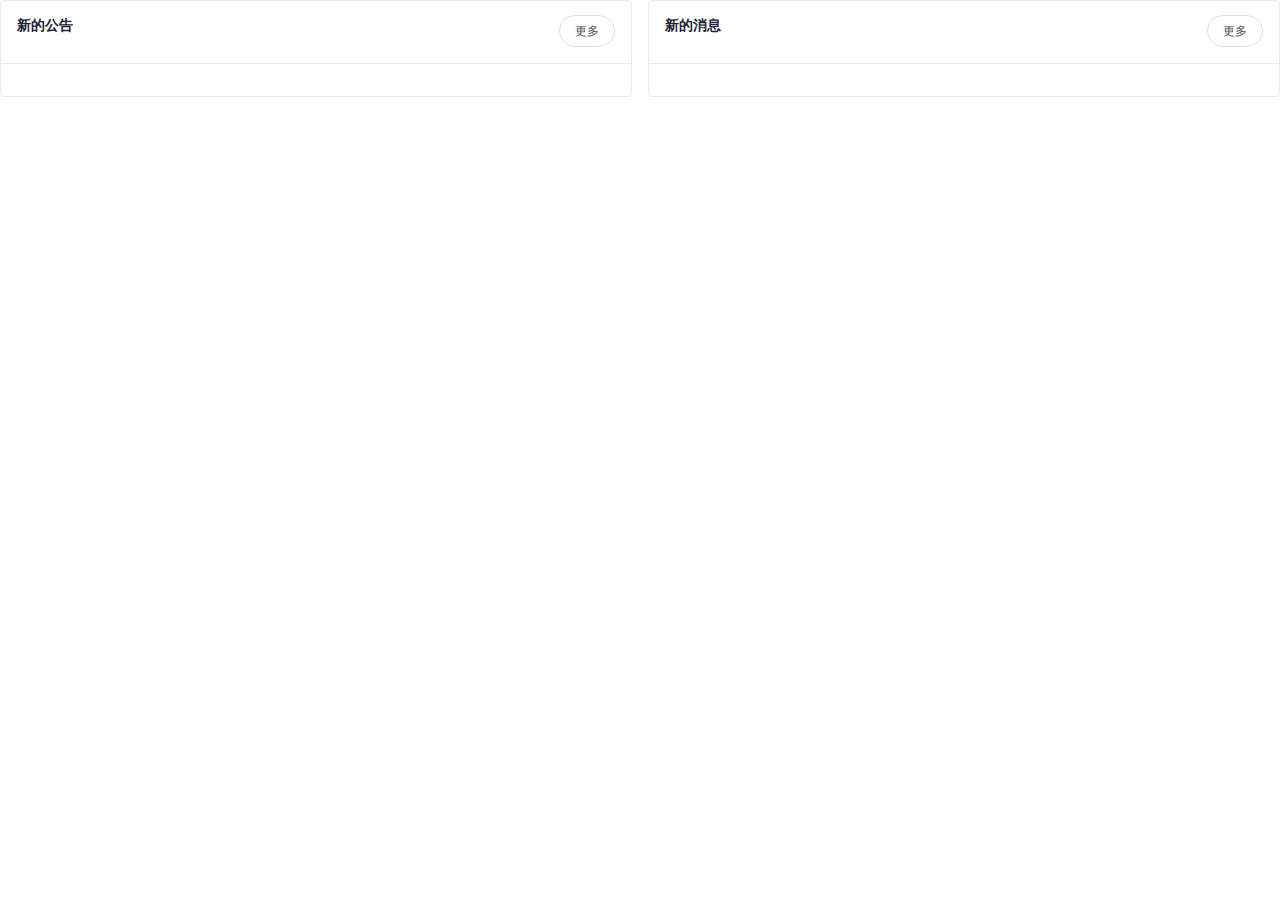
<file: spring-boot/src/main/resources/static/html/home.html>
<!DOCTYPE html>
<html>

	<head>
		<meta charset="UTF-8">
		<link rel="stylesheet" href="../css/iview.css">

		<script src="../js/vue.js"></script>
		<script src="../js/iview.min.js"></script>
		<script src="../js/iview-zh-CN.js"></script>
		<script src="../js/jquery.min.js"></script>
		
		<style>
			.cardTitle{
				height: 32px !important; 
			}
		</style>
	</head>

	<body>
		<div id="app">
			<row :gutter="16">
				<i-col span="12">
					<card>
						<p slot="title" class="cardTitle">新的公告<i-button type="ghost" shape="circle" style="float: right;">更多</i-button></p>
						
					</card>
				</i-col>
				<i-col span="12">
					<card>
						<p slot="title" class="cardTitle">新的消息<i-button type="ghost" shape="circle" style="float: right;">更多</i-button></p>
					</card>
				</i-col>
			</row>
		</div>
	</body>
	<script>
		var app1 = new Vue({
			el: "#app"
		})
	</script>

</html>
</file>
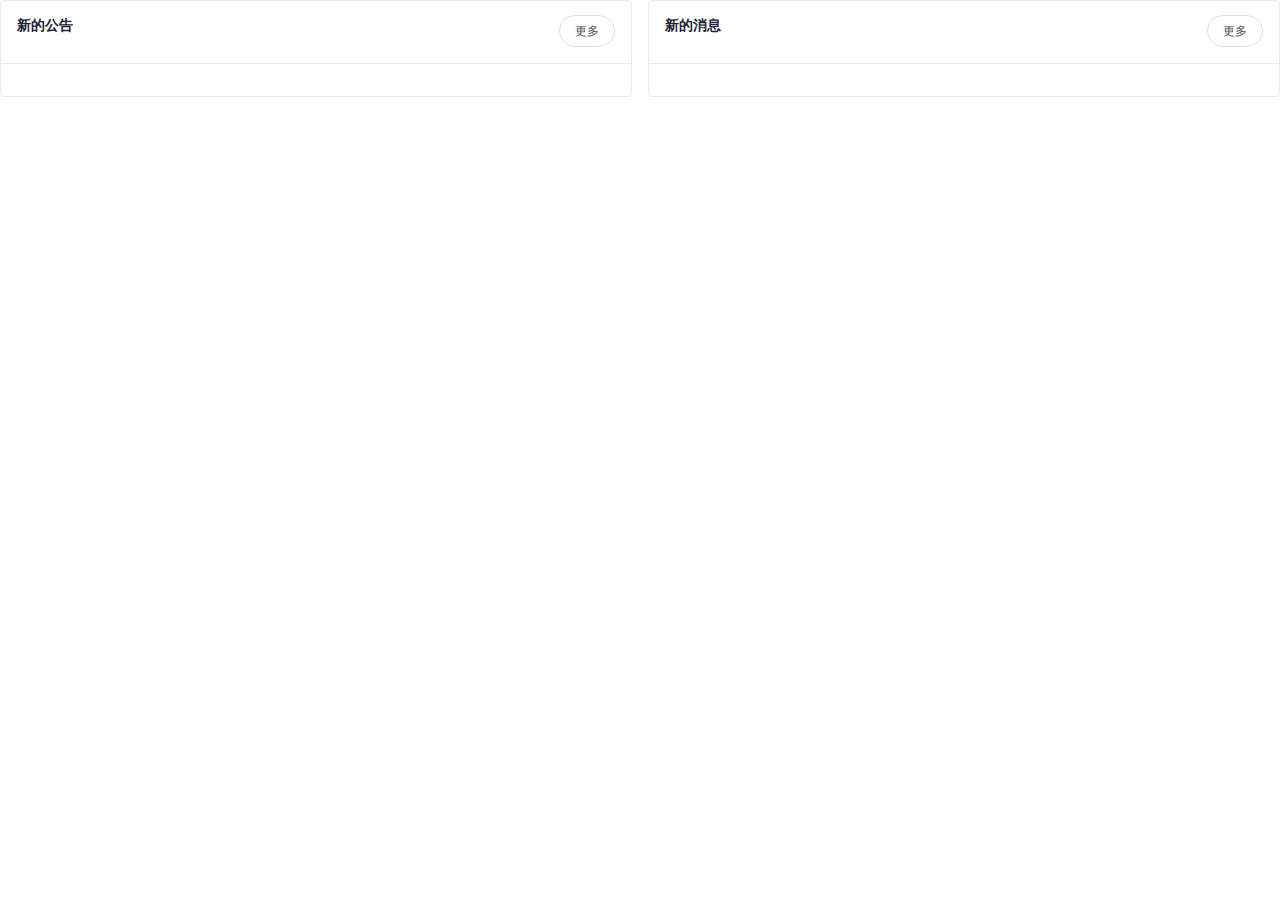
<file: spring-boot/src/main/resources/static/html/home/home.html>
<!DOCTYPE html>
<html>

	<head>
		<meta charset="UTF-8">
		<link rel="stylesheet" href="../../css/iview.css">

		<script src="../../js/vue.js"></script>
		<script src="../../js/iview.min.js"></script>
		<script src="../../js/iview-zh-CN.js"></script>
		<script src="../../js/jquery.min.js"></script>
		
		<style>
			.cardTitle{
				height: 32px !important; 
			}
		</style>
	</head>

	<body>
		<div id="app">
			<row :gutter="16">
				<i-col span="12">
					<card>
						<p slot="title" class="cardTitle">新的公告<i-button type="ghost" shape="circle" style="float: right;">更多</i-button></p>
						
					</card>
				</i-col>
				<i-col span="12">
					<card>
						<p slot="title" class="cardTitle">新的消息<i-button type="ghost" shape="circle" style="float: right;">更多</i-button></p>
					</card>
				</i-col>
			</row>
		</div>
	</body>
	<script>
		var app1 = new Vue({
			el: "#app"
		})
	</script>

</html>
</file>
<file: spring-boot/src/main/resources/static/css/iview.css>
.ivu-load-loop{animation:ani-load-loop 1s linear infinite}@keyframes ani-load-loop{from{transform:rotate(0)}50%{transform:rotate(180deg)}to{transform:rotate(360deg)}}.input-group-error-append,.input-group-error-prepend{background-color:#fff;border:1px solid #ed3f14}.input-group-error-append .ivu-select-selection,.input-group-error-prepend .ivu-select-selection{background-color:inherit;border:1px solid transparent}.input-group-error-prepend{border-right:0}.input-group-error-append{border-left:0}.ivu-breadcrumb{color:#999;font-size:14px}.ivu-breadcrumb a{color:#495060;transition:color .2s ease-in-out}.ivu-breadcrumb a:hover{color:#57a3f3}.ivu-breadcrumb>span:last-child{font-weight:700;color:#495060}.ivu-breadcrumb>span:last-child .ivu-breadcrumb-item-separator{display:none}.ivu-breadcrumb-item-separator{margin:0 8px;color:#dddee1}.ivu-breadcrumb-item-link>.ivu-icon+span{margin-left:4px}/*! normalize.css v5.0.0 | MIT License | github.com/necolas/normalize.css */html{font-family:sans-serif;line-height:1.15;-ms-text-size-adjust:100%;-webkit-text-size-adjust:100%}body{margin:0}article,aside,footer,header,nav,section{display:block}h1{font-size:2em;margin:.67em 0}figcaption,figure,main{display:block}figure{margin:1em 40px}hr{box-sizing:content-box;height:0;overflow:visible}pre{font-family:monospace,monospace;font-size:1em}a{background-color:transparent;-webkit-text-decoration-skip:objects}a:active,a:hover{outline-width:0}abbr[title]{border-bottom:none;text-decoration:underline;text-decoration:underline dotted}b,strong{font-weight:inherit}b,strong{font-weight:bolder}code,kbd,samp{font-family:monospace,monospace;font-size:1em}dfn{font-style:italic}mark{background-color:#ff0;color:#000}small{font-size:80%}sub,sup{font-size:75%;line-height:0;position:relative;vertical-align:baseline}sub{bottom:-.25em}sup{top:-.5em}audio,video{display:inline-block}audio:not([controls]){display:none;height:0}img{border-style:none}svg:not(:root){overflow:hidden}button,input,optgroup,select,textarea{font-family:sans-serif;font-size:100%;line-height:1.15;margin:0}button,input{overflow:visible}button,select{text-transform:none}[type=reset],[type=submit],button,html [type=button]{-webkit-appearance:button}[type=button]::-moz-focus-inner,[type=reset]::-moz-focus-inner,[type=submit]::-moz-focus-inner,button::-moz-focus-inner{border-style:none;padding:0}[type=button]:-moz-focusring,[type=reset]:-moz-focusring,[type=submit]:-moz-focusring,button:-moz-focusring{outline:1px dotted ButtonText}fieldset{border:1px solid silver;margin:0 2px;padding:.35em .625em .75em}legend{box-sizing:border-box;color:inherit;display:table;max-width:100%;padding:0;white-space:normal}progress{display:inline-block;vertical-align:baseline}textarea{overflow:auto}[type=checkbox],[type=radio]{box-sizing:border-box;padding:0}[type=number]::-webkit-inner-spin-button,[type=number]::-webkit-outer-spin-button{height:auto}[type=search]{-webkit-appearance:textfield;outline-offset:-2px}[type=search]::-webkit-search-cancel-button,[type=search]::-webkit-search-decoration{-webkit-appearance:none}::-webkit-file-upload-button{-webkit-appearance:button;font:inherit}details,menu{display:block}summary{display:list-item}canvas{display:inline-block}template{display:none}[hidden]{display:none}*{box-sizing:border-box;-webkit-tap-highlight-color:transparent}:after,:before{box-sizing:border-box}body{font-family:"Helvetica Neue",Helvetica,"PingFang SC","Hiragino Sans GB","Microsoft YaHei","微软雅黑",Arial,sans-serif;font-size:12px;line-height:1.5;color:#495060;background-color:#fff;-webkit-font-smoothing:antialiased;-moz-osx-font-smoothing:grayscale}article,aside,blockquote,body,button,dd,details,div,dl,dt,fieldset,figcaption,figure,footer,form,h1,h2,h3,h4,h5,h6,header,hgroup,hr,input,legend,li,menu,nav,ol,p,section,td,textarea,th,ul{margin:0;padding:0}button,input,select,textarea{font-family:inherit;font-size:inherit;line-height:inherit}ol,ul{list-style:none}input::-ms-clear,input::-ms-reveal{display:none}a{color:#2d8cf0;background:0 0;text-decoration:none;outline:0;cursor:pointer;transition:color .2s ease}a:hover{color:#57a3f3}a:active{color:#2b85e4}a:active,a:hover{outline:0;text-decoration:none}a[disabled]{color:#ccc;cursor:not-allowed;pointer-events:none}code,kbd,pre,samp{font-family:Consolas,Menlo,Courier,monospace}@font-face{font-family:Ionicons;src:url(fonts/ionicons.eot?v=2.0.0);src:url(fonts/ionicons.eot?v=2.0.0#iefix) format("embedded-opentype"),url(fonts/ionicons.ttf?v=2.0.0) format("truetype"),url(fonts/ionicons.woff?v=2.0.0) format("woff"),url(fonts/ionicons.svg?v=2.0.0#Ionicons) format("svg");font-weight:400;font-style:normal}.ivu-icon{display:inline-block;font-family:Ionicons;speak:none;font-style:normal;font-weight:400;font-variant:normal;text-transform:none;text-rendering:auto;line-height:1;-webkit-font-smoothing:antialiased;-moz-osx-font-smoothing:grayscale}.ivu-icon-alert:before{content:"\f101"}.ivu-icon-alert-circled:before{content:"\f100"}.ivu-icon-android-add:before{content:"\f2c7"}.ivu-icon-android-add-circle:before{content:"\f359"}.ivu-icon-android-alarm-clock:before{content:"\f35a"}.ivu-icon-android-alert:before{content:"\f35b"}.ivu-icon-android-apps:before{content:"\f35c"}.ivu-icon-android-archive:before{content:"\f2c9"}.ivu-icon-android-arrow-back:before{content:"\f2ca"}.ivu-icon-android-arrow-down:before{content:"\f35d"}.ivu-icon-android-arrow-dropdown:before{content:"\f35f"}.ivu-icon-android-arrow-dropdown-circle:before{content:"\f35e"}.ivu-icon-android-arrow-dropleft:before{content:"\f361"}.ivu-icon-android-arrow-dropleft-circle:before{content:"\f360"}.ivu-icon-android-arrow-dropright:before{content:"\f363"}.ivu-icon-android-arrow-dropright-circle:before{content:"\f362"}.ivu-icon-android-arrow-dropup:before{content:"\f365"}.ivu-icon-android-arrow-dropup-circle:before{content:"\f364"}.ivu-icon-android-arrow-forward:before{content:"\f30f"}.ivu-icon-android-arrow-up:before{content:"\f366"}.ivu-icon-android-attach:before{content:"\f367"}.ivu-icon-android-bar:before{content:"\f368"}.ivu-icon-android-bicycle:before{content:"\f369"}.ivu-icon-android-boat:before{content:"\f36a"}.ivu-icon-android-bookmark:before{content:"\f36b"}.ivu-icon-android-bulb:before{content:"\f36c"}.ivu-icon-android-bus:before{content:"\f36d"}.ivu-icon-android-calendar:before{content:"\f2d1"}.ivu-icon-android-call:before{content:"\f2d2"}.ivu-icon-android-camera:before{content:"\f2d3"}.ivu-icon-android-cancel:before{content:"\f36e"}.ivu-icon-android-car:before{content:"\f36f"}.ivu-icon-android-cart:before{content:"\f370"}.ivu-icon-android-chat:before{content:"\f2d4"}.ivu-icon-android-checkbox:before{content:"\f374"}.ivu-icon-android-checkbox-blank:before{content:"\f371"}.ivu-icon-android-checkbox-outline:before{content:"\f373"}.ivu-icon-android-checkbox-outline-blank:before{content:"\f372"}.ivu-icon-android-checkmark-circle:before{content:"\f375"}.ivu-icon-android-clipboard:before{content:"\f376"}.ivu-icon-android-close:before{content:"\f2d7"}.ivu-icon-android-cloud:before{content:"\f37a"}.ivu-icon-android-cloud-circle:before{content:"\f377"}.ivu-icon-android-cloud-done:before{content:"\f378"}.ivu-icon-android-cloud-outline:before{content:"\f379"}.ivu-icon-android-color-palette:before{content:"\f37b"}.ivu-icon-android-compass:before{content:"\f37c"}.ivu-icon-android-contact:before{content:"\f2d8"}.ivu-icon-android-contacts:before{content:"\f2d9"}.ivu-icon-android-contract:before{content:"\f37d"}.ivu-icon-android-create:before{content:"\f37e"}.ivu-icon-android-delete:before{content:"\f37f"}.ivu-icon-android-desktop:before{content:"\f380"}.ivu-icon-android-document:before{content:"\f381"}.ivu-icon-android-done:before{content:"\f383"}.ivu-icon-android-done-all:before{content:"\f382"}.ivu-icon-android-download:before{content:"\f2dd"}.ivu-icon-android-drafts:before{content:"\f384"}.ivu-icon-android-exit:before{content:"\f385"}.ivu-icon-android-expand:before{content:"\f386"}.ivu-icon-android-favorite:before{content:"\f388"}.ivu-icon-android-favorite-outline:before{content:"\f387"}.ivu-icon-android-film:before{content:"\f389"}.ivu-icon-android-folder:before{content:"\f2e0"}.ivu-icon-android-folder-open:before{content:"\f38a"}.ivu-icon-android-funnel:before{content:"\f38b"}.ivu-icon-android-globe:before{content:"\f38c"}.ivu-icon-android-hand:before{content:"\f2e3"}.ivu-icon-android-hangout:before{content:"\f38d"}.ivu-icon-android-happy:before{content:"\f38e"}.ivu-icon-android-home:before{content:"\f38f"}.ivu-icon-android-image:before{content:"\f2e4"}.ivu-icon-android-laptop:before{content:"\f390"}.ivu-icon-android-list:before{content:"\f391"}.ivu-icon-android-locate:before{content:"\f2e9"}.ivu-icon-android-lock:before{content:"\f392"}.ivu-icon-android-mail:before{content:"\f2eb"}.ivu-icon-android-map:before{content:"\f393"}.ivu-icon-android-menu:before{content:"\f394"}.ivu-icon-android-microphone:before{content:"\f2ec"}.ivu-icon-android-microphone-off:before{content:"\f395"}.ivu-icon-android-more-horizontal:before{content:"\f396"}.ivu-icon-android-more-vertical:before{content:"\f397"}.ivu-icon-android-navigate:before{content:"\f398"}.ivu-icon-android-notifications:before{content:"\f39b"}.ivu-icon-android-notifications-none:before{content:"\f399"}.ivu-icon-android-notifications-off:before{content:"\f39a"}.ivu-icon-android-open:before{content:"\f39c"}.ivu-icon-android-options:before{content:"\f39d"}.ivu-icon-android-people:before{content:"\f39e"}.ivu-icon-android-person:before{content:"\f3a0"}.ivu-icon-android-person-add:before{content:"\f39f"}.ivu-icon-android-phone-landscape:before{content:"\f3a1"}.ivu-icon-android-phone-portrait:before{content:"\f3a2"}.ivu-icon-android-pin:before{content:"\f3a3"}.ivu-icon-android-plane:before{content:"\f3a4"}.ivu-icon-android-playstore:before{content:"\f2f0"}.ivu-icon-android-print:before{content:"\f3a5"}.ivu-icon-android-radio-button-off:before{content:"\f3a6"}.ivu-icon-android-radio-button-on:before{content:"\f3a7"}.ivu-icon-android-refresh:before{content:"\f3a8"}.ivu-icon-android-remove:before{content:"\f2f4"}.ivu-icon-android-remove-circle:before{content:"\f3a9"}.ivu-icon-android-restaurant:before{content:"\f3aa"}.ivu-icon-android-sad:before{content:"\f3ab"}.ivu-icon-android-search:before{content:"\f2f5"}.ivu-icon-android-send:before{content:"\f2f6"}.ivu-icon-android-settings:before{content:"\f2f7"}.ivu-icon-android-share:before{content:"\f2f8"}.ivu-icon-android-share-alt:before{content:"\f3ac"}.ivu-icon-android-star:before{content:"\f2fc"}.ivu-icon-android-star-half:before{content:"\f3ad"}.ivu-icon-android-star-outline:before{content:"\f3ae"}.ivu-icon-android-stopwatch:before{content:"\f2fd"}.ivu-icon-android-subway:before{content:"\f3af"}.ivu-icon-android-sunny:before{content:"\f3b0"}.ivu-icon-android-sync:before{content:"\f3b1"}.ivu-icon-android-textsms:before{content:"\f3b2"}.ivu-icon-android-time:before{content:"\f3b3"}.ivu-icon-android-train:before{content:"\f3b4"}.ivu-icon-android-unlock:before{content:"\f3b5"}.ivu-icon-android-upload:before{content:"\f3b6"}.ivu-icon-android-volume-down:before{content:"\f3b7"}.ivu-icon-android-volume-mute:before{content:"\f3b8"}.ivu-icon-android-volume-off:before{content:"\f3b9"}.ivu-icon-android-volume-up:before{content:"\f3ba"}.ivu-icon-android-walk:before{content:"\f3bb"}.ivu-icon-android-warning:before{content:"\f3bc"}.ivu-icon-android-watch:before{content:"\f3bd"}.ivu-icon-android-wifi:before{content:"\f305"}.ivu-icon-aperture:before{content:"\f313"}.ivu-icon-archive:before{content:"\f102"}.ivu-icon-arrow-down-a:before{content:"\f103"}.ivu-icon-arrow-down-b:before{content:"\f104"}.ivu-icon-arrow-down-c:before{content:"\f105"}.ivu-icon-arrow-expand:before{content:"\f25e"}.ivu-icon-arrow-graph-down-left:before{content:"\f25f"}.ivu-icon-arrow-graph-down-right:before{content:"\f260"}.ivu-icon-arrow-graph-up-left:before{content:"\f261"}.ivu-icon-arrow-graph-up-right:before{content:"\f262"}.ivu-icon-arrow-left-a:before{content:"\f106"}.ivu-icon-arrow-left-b:before{content:"\f107"}.ivu-icon-arrow-left-c:before{content:"\f108"}.ivu-icon-arrow-move:before{content:"\f263"}.ivu-icon-arrow-resize:before{content:"\f264"}.ivu-icon-arrow-return-left:before{content:"\f265"}.ivu-icon-arrow-return-right:before{content:"\f266"}.ivu-icon-arrow-right-a:before{content:"\f109"}.ivu-icon-arrow-right-b:before{content:"\f10a"}.ivu-icon-arrow-right-c:before{content:"\f10b"}.ivu-icon-arrow-shrink:before{content:"\f267"}.ivu-icon-arrow-swap:before{content:"\f268"}.ivu-icon-arrow-up-a:before{content:"\f10c"}.ivu-icon-arrow-up-b:before{content:"\f10d"}.ivu-icon-arrow-up-c:before{content:"\f10e"}.ivu-icon-asterisk:before{content:"\f314"}.ivu-icon-at:before{content:"\f10f"}.ivu-icon-backspace:before{content:"\f3bf"}.ivu-icon-backspace-outline:before{content:"\f3be"}.ivu-icon-bag:before{content:"\f110"}.ivu-icon-battery-charging:before{content:"\f111"}.ivu-icon-battery-empty:before{content:"\f112"}.ivu-icon-battery-full:before{content:"\f113"}.ivu-icon-battery-half:before{content:"\f114"}.ivu-icon-battery-low:before{content:"\f115"}.ivu-icon-beaker:before{content:"\f269"}.ivu-icon-beer:before{content:"\f26a"}.ivu-icon-bluetooth:before{content:"\f116"}.ivu-icon-bonfire:before{content:"\f315"}.ivu-icon-bookmark:before{content:"\f26b"}.ivu-icon-bowtie:before{content:"\f3c0"}.ivu-icon-briefcase:before{content:"\f26c"}.ivu-icon-bug:before{content:"\f2be"}.ivu-icon-calculator:before{content:"\f26d"}.ivu-icon-calendar:before{content:"\f117"}.ivu-icon-camera:before{content:"\f118"}.ivu-icon-card:before{content:"\f119"}.ivu-icon-cash:before{content:"\f316"}.ivu-icon-chatbox:before{content:"\f11b"}.ivu-icon-chatbox-working:before{content:"\f11a"}.ivu-icon-chatboxes:before{content:"\f11c"}.ivu-icon-chatbubble:before{content:"\f11e"}.ivu-icon-chatbubble-working:before{content:"\f11d"}.ivu-icon-chatbubbles:before{content:"\f11f"}.ivu-icon-checkmark:before{content:"\f122"}.ivu-icon-checkmark-circled:before{content:"\f120"}.ivu-icon-checkmark-round:before{content:"\f121"}.ivu-icon-chevron-down:before{content:"\f123"}.ivu-icon-chevron-left:before{content:"\f124"}.ivu-icon-chevron-right:before{content:"\f125"}.ivu-icon-chevron-up:before{content:"\f126"}.ivu-icon-clipboard:before{content:"\f127"}.ivu-icon-clock:before{content:"\f26e"}.ivu-icon-close:before{content:"\f12a"}.ivu-icon-close-circled:before{content:"\f128"}.ivu-icon-close-round:before{content:"\f129"}.ivu-icon-closed-captioning:before{content:"\f317"}.ivu-icon-cloud:before{content:"\f12b"}.ivu-icon-code:before{content:"\f271"}.ivu-icon-code-download:before{content:"\f26f"}.ivu-icon-code-working:before{content:"\f270"}.ivu-icon-coffee:before{content:"\f272"}.ivu-icon-compass:before{content:"\f273"}.ivu-icon-compose:before{content:"\f12c"}.ivu-icon-connection-bars:before{content:"\f274"}.ivu-icon-contrast:before{content:"\f275"}.ivu-icon-crop:before{content:"\f3c1"}.ivu-icon-cube:before{content:"\f318"}.ivu-icon-disc:before{content:"\f12d"}.ivu-icon-document:before{content:"\f12f"}.ivu-icon-document-text:before{content:"\f12e"}.ivu-icon-drag:before{content:"\f130"}.ivu-icon-earth:before{content:"\f276"}.ivu-icon-easel:before{content:"\f3c2"}.ivu-icon-edit:before{content:"\f2bf"}.ivu-icon-egg:before{content:"\f277"}.ivu-icon-eject:before{content:"\f131"}.ivu-icon-email:before{content:"\f132"}.ivu-icon-email-unread:before{content:"\f3c3"}.ivu-icon-erlenmeyer-flask:before{content:"\f3c5"}.ivu-icon-erlenmeyer-flask-bubbles:before{content:"\f3c4"}.ivu-icon-eye:before{content:"\f133"}.ivu-icon-eye-disabled:before{content:"\f306"}.ivu-icon-female:before{content:"\f278"}.ivu-icon-filing:before{content:"\f134"}.ivu-icon-film-marker:before{content:"\f135"}.ivu-icon-fireball:before{content:"\f319"}.ivu-icon-flag:before{content:"\f279"}.ivu-icon-flame:before{content:"\f31a"}.ivu-icon-flash:before{content:"\f137"}.ivu-icon-flash-off:before{content:"\f136"}.ivu-icon-folder:before{content:"\f139"}.ivu-icon-fork:before{content:"\f27a"}.ivu-icon-fork-repo:before{content:"\f2c0"}.ivu-icon-forward:before{content:"\f13a"}.ivu-icon-funnel:before{content:"\f31b"}.ivu-icon-gear-a:before{content:"\f13d"}.ivu-icon-gear-b:before{content:"\f13e"}.ivu-icon-grid:before{content:"\f13f"}.ivu-icon-hammer:before{content:"\f27b"}.ivu-icon-happy:before{content:"\f31c"}.ivu-icon-happy-outline:before{content:"\f3c6"}.ivu-icon-headphone:before{content:"\f140"}.ivu-icon-heart:before{content:"\f141"}.ivu-icon-heart-broken:before{content:"\f31d"}.ivu-icon-help:before{content:"\f143"}.ivu-icon-help-buoy:before{content:"\f27c"}.ivu-icon-help-circled:before{content:"\f142"}.ivu-icon-home:before{content:"\f144"}.ivu-icon-icecream:before{content:"\f27d"}.ivu-icon-image:before{content:"\f147"}.ivu-icon-images:before{content:"\f148"}.ivu-icon-information:before{content:"\f14a"}.ivu-icon-information-circled:before{content:"\f149"}.ivu-icon-ionic:before{content:"\f14b"}.ivu-icon-ios-alarm:before{content:"\f3c8"}.ivu-icon-ios-alarm-outline:before{content:"\f3c7"}.ivu-icon-ios-albums:before{content:"\f3ca"}.ivu-icon-ios-albums-outline:before{content:"\f3c9"}.ivu-icon-ios-americanfootball:before{content:"\f3cc"}.ivu-icon-ios-americanfootball-outline:before{content:"\f3cb"}.ivu-icon-ios-analytics:before{content:"\f3ce"}.ivu-icon-ios-analytics-outline:before{content:"\f3cd"}.ivu-icon-ios-arrow-back:before{content:"\f3cf"}.ivu-icon-ios-arrow-down:before{content:"\f3d0"}.ivu-icon-ios-arrow-forward:before{content:"\f3d1"}.ivu-icon-ios-arrow-left:before{content:"\f3d2"}.ivu-icon-ios-arrow-right:before{content:"\f3d3"}.ivu-icon-ios-arrow-thin-down:before{content:"\f3d4"}.ivu-icon-ios-arrow-thin-left:before{content:"\f3d5"}.ivu-icon-ios-arrow-thin-right:before{content:"\f3d6"}.ivu-icon-ios-arrow-thin-up:before{content:"\f3d7"}.ivu-icon-ios-arrow-up:before{content:"\f3d8"}.ivu-icon-ios-at:before{content:"\f3da"}.ivu-icon-ios-at-outline:before{content:"\f3d9"}.ivu-icon-ios-barcode:before{content:"\f3dc"}.ivu-icon-ios-barcode-outline:before{content:"\f3db"}.ivu-icon-ios-baseball:before{content:"\f3de"}.ivu-icon-ios-baseball-outline:before{content:"\f3dd"}.ivu-icon-ios-basketball:before{content:"\f3e0"}.ivu-icon-ios-basketball-outline:before{content:"\f3df"}.ivu-icon-ios-bell:before{content:"\f3e2"}.ivu-icon-ios-bell-outline:before{content:"\f3e1"}.ivu-icon-ios-body:before{content:"\f3e4"}.ivu-icon-ios-body-outline:before{content:"\f3e3"}.ivu-icon-ios-bolt:before{content:"\f3e6"}.ivu-icon-ios-bolt-outline:before{content:"\f3e5"}.ivu-icon-ios-book:before{content:"\f3e8"}.ivu-icon-ios-book-outline:before{content:"\f3e7"}.ivu-icon-ios-bookmarks:before{content:"\f3ea"}.ivu-icon-ios-bookmarks-outline:before{content:"\f3e9"}.ivu-icon-ios-box:before{content:"\f3ec"}.ivu-icon-ios-box-outline:before{content:"\f3eb"}.ivu-icon-ios-briefcase:before{content:"\f3ee"}.ivu-icon-ios-briefcase-outline:before{content:"\f3ed"}.ivu-icon-ios-browsers:before{content:"\f3f0"}.ivu-icon-ios-browsers-outline:before{content:"\f3ef"}.ivu-icon-ios-calculator:before{content:"\f3f2"}.ivu-icon-ios-calculator-outline:before{content:"\f3f1"}.ivu-icon-ios-calendar:before{content:"\f3f4"}.ivu-icon-ios-calendar-outline:before{content:"\f3f3"}.ivu-icon-ios-camera:before{content:"\f3f6"}.ivu-icon-ios-camera-outline:before{content:"\f3f5"}.ivu-icon-ios-cart:before{content:"\f3f8"}.ivu-icon-ios-cart-outline:before{content:"\f3f7"}.ivu-icon-ios-chatboxes:before{content:"\f3fa"}.ivu-icon-ios-chatboxes-outline:before{content:"\f3f9"}.ivu-icon-ios-chatbubble:before{content:"\f3fc"}.ivu-icon-ios-chatbubble-outline:before{content:"\f3fb"}.ivu-icon-ios-checkmark:before{content:"\f3ff"}.ivu-icon-ios-checkmark-empty:before{content:"\f3fd"}.ivu-icon-ios-checkmark-outline:before{content:"\f3fe"}.ivu-icon-ios-circle-filled:before{content:"\f400"}.ivu-icon-ios-circle-outline:before{content:"\f401"}.ivu-icon-ios-clock:before{content:"\f403"}.ivu-icon-ios-clock-outline:before{content:"\f402"}.ivu-icon-ios-close:before{content:"\f406"}.ivu-icon-ios-close-empty:before{content:"\f404"}.ivu-icon-ios-close-outline:before{content:"\f405"}.ivu-icon-ios-cloud:before{content:"\f40c"}.ivu-icon-ios-cloud-download:before{content:"\f408"}.ivu-icon-ios-cloud-download-outline:before{content:"\f407"}.ivu-icon-ios-cloud-outline:before{content:"\f409"}.ivu-icon-ios-cloud-upload:before{content:"\f40b"}.ivu-icon-ios-cloud-upload-outline:before{content:"\f40a"}.ivu-icon-ios-cloudy:before{content:"\f410"}.ivu-icon-ios-cloudy-night:before{content:"\f40e"}.ivu-icon-ios-cloudy-night-outline:before{content:"\f40d"}.ivu-icon-ios-cloudy-outline:before{content:"\f40f"}.ivu-icon-ios-cog:before{content:"\f412"}.ivu-icon-ios-cog-outline:before{content:"\f411"}.ivu-icon-ios-color-filter:before{content:"\f414"}.ivu-icon-ios-color-filter-outline:before{content:"\f413"}.ivu-icon-ios-color-wand:before{content:"\f416"}.ivu-icon-ios-color-wand-outline:before{content:"\f415"}.ivu-icon-ios-compose:before{content:"\f418"}.ivu-icon-ios-compose-outline:before{content:"\f417"}.ivu-icon-ios-contact:before{content:"\f41a"}.ivu-icon-ios-contact-outline:before{content:"\f419"}.ivu-icon-ios-copy:before{content:"\f41c"}.ivu-icon-ios-copy-outline:before{content:"\f41b"}.ivu-icon-ios-crop:before{content:"\f41e"}.ivu-icon-ios-crop-strong:before{content:"\f41d"}.ivu-icon-ios-download:before{content:"\f420"}.ivu-icon-ios-download-outline:before{content:"\f41f"}.ivu-icon-ios-drag:before{content:"\f421"}.ivu-icon-ios-email:before{content:"\f423"}.ivu-icon-ios-email-outline:before{content:"\f422"}.ivu-icon-ios-eye:before{content:"\f425"}.ivu-icon-ios-eye-outline:before{content:"\f424"}.ivu-icon-ios-fastforward:before{content:"\f427"}.ivu-icon-ios-fastforward-outline:before{content:"\f426"}.ivu-icon-ios-filing:before{content:"\f429"}.ivu-icon-ios-filing-outline:before{content:"\f428"}.ivu-icon-ios-film:before{content:"\f42b"}.ivu-icon-ios-film-outline:before{content:"\f42a"}.ivu-icon-ios-flag:before{content:"\f42d"}.ivu-icon-ios-flag-outline:before{content:"\f42c"}.ivu-icon-ios-flame:before{content:"\f42f"}.ivu-icon-ios-flame-outline:before{content:"\f42e"}.ivu-icon-ios-flask:before{content:"\f431"}.ivu-icon-ios-flask-outline:before{content:"\f430"}.ivu-icon-ios-flower:before{content:"\f433"}.ivu-icon-ios-flower-outline:before{content:"\f432"}.ivu-icon-ios-folder:before{content:"\f435"}.ivu-icon-ios-folder-outline:before{content:"\f434"}.ivu-icon-ios-football:before{content:"\f437"}.ivu-icon-ios-football-outline:before{content:"\f436"}.ivu-icon-ios-game-controller-a:before{content:"\f439"}.ivu-icon-ios-game-controller-a-outline:before{content:"\f438"}.ivu-icon-ios-game-controller-b:before{content:"\f43b"}.ivu-icon-ios-game-controller-b-outline:before{content:"\f43a"}.ivu-icon-ios-gear:before{content:"\f43d"}.ivu-icon-ios-gear-outline:before{content:"\f43c"}.ivu-icon-ios-glasses:before{content:"\f43f"}.ivu-icon-ios-glasses-outline:before{content:"\f43e"}.ivu-icon-ios-grid-view:before{content:"\f441"}.ivu-icon-ios-grid-view-outline:before{content:"\f440"}.ivu-icon-ios-heart:before{content:"\f443"}.ivu-icon-ios-heart-outline:before{content:"\f442"}.ivu-icon-ios-help:before{content:"\f446"}.ivu-icon-ios-help-empty:before{content:"\f444"}.ivu-icon-ios-help-outline:before{content:"\f445"}.ivu-icon-ios-home:before{content:"\f448"}.ivu-icon-ios-home-outline:before{content:"\f447"}.ivu-icon-ios-infinite:before{content:"\f44a"}.ivu-icon-ios-infinite-outline:before{content:"\f449"}.ivu-icon-ios-information:before{content:"\f44d"}.ivu-icon-ios-information-empty:before{content:"\f44b"}.ivu-icon-ios-information-outline:before{content:"\f44c"}.ivu-icon-ios-ionic-outline:before{content:"\f44e"}.ivu-icon-ios-keypad:before{content:"\f450"}.ivu-icon-ios-keypad-outline:before{content:"\f44f"}.ivu-icon-ios-lightbulb:before{content:"\f452"}.ivu-icon-ios-lightbulb-outline:before{content:"\f451"}.ivu-icon-ios-list:before{content:"\f454"}.ivu-icon-ios-list-outline:before{content:"\f453"}.ivu-icon-ios-location:before{content:"\f456"}.ivu-icon-ios-location-outline:before{content:"\f455"}.ivu-icon-ios-locked:before{content:"\f458"}.ivu-icon-ios-locked-outline:before{content:"\f457"}.ivu-icon-ios-loop:before{content:"\f45a"}.ivu-icon-ios-loop-strong:before{content:"\f459"}.ivu-icon-ios-medical:before{content:"\f45c"}.ivu-icon-ios-medical-outline:before{content:"\f45b"}.ivu-icon-ios-medkit:before{content:"\f45e"}.ivu-icon-ios-medkit-outline:before{content:"\f45d"}.ivu-icon-ios-mic:before{content:"\f461"}.ivu-icon-ios-mic-off:before{content:"\f45f"}.ivu-icon-ios-mic-outline:before{content:"\f460"}.ivu-icon-ios-minus:before{content:"\f464"}.ivu-icon-ios-minus-empty:before{content:"\f462"}.ivu-icon-ios-minus-outline:before{content:"\f463"}.ivu-icon-ios-monitor:before{content:"\f466"}.ivu-icon-ios-monitor-outline:before{content:"\f465"}.ivu-icon-ios-moon:before{content:"\f468"}.ivu-icon-ios-moon-outline:before{content:"\f467"}.ivu-icon-ios-more:before{content:"\f46a"}.ivu-icon-ios-more-outline:before{content:"\f469"}.ivu-icon-ios-musical-note:before{content:"\f46b"}.ivu-icon-ios-musical-notes:before{content:"\f46c"}.ivu-icon-ios-navigate:before{content:"\f46e"}.ivu-icon-ios-navigate-outline:before{content:"\f46d"}.ivu-icon-ios-nutrition:before{content:"\f470"}.ivu-icon-ios-nutrition-outline:before{content:"\f46f"}.ivu-icon-ios-paper:before{content:"\f472"}.ivu-icon-ios-paper-outline:before{content:"\f471"}.ivu-icon-ios-paperplane:before{content:"\f474"}.ivu-icon-ios-paperplane-outline:before{content:"\f473"}.ivu-icon-ios-partlysunny:before{content:"\f476"}.ivu-icon-ios-partlysunny-outline:before{content:"\f475"}.ivu-icon-ios-pause:before{content:"\f478"}.ivu-icon-ios-pause-outline:before{content:"\f477"}.ivu-icon-ios-paw:before{content:"\f47a"}.ivu-icon-ios-paw-outline:before{content:"\f479"}.ivu-icon-ios-people:before{content:"\f47c"}.ivu-icon-ios-people-outline:before{content:"\f47b"}.ivu-icon-ios-person:before{content:"\f47e"}.ivu-icon-ios-person-outline:before{content:"\f47d"}.ivu-icon-ios-personadd:before{content:"\f480"}.ivu-icon-ios-personadd-outline:before{content:"\f47f"}.ivu-icon-ios-photos:before{content:"\f482"}.ivu-icon-ios-photos-outline:before{content:"\f481"}.ivu-icon-ios-pie:before{content:"\f484"}.ivu-icon-ios-pie-outline:before{content:"\f483"}.ivu-icon-ios-pint:before{content:"\f486"}.ivu-icon-ios-pint-outline:before{content:"\f485"}.ivu-icon-ios-play:before{content:"\f488"}.ivu-icon-ios-play-outline:before{content:"\f487"}.ivu-icon-ios-plus:before{content:"\f48b"}.ivu-icon-ios-plus-empty:before{content:"\f489"}.ivu-icon-ios-plus-outline:before{content:"\f48a"}.ivu-icon-ios-pricetag:before{content:"\f48d"}.ivu-icon-ios-pricetag-outline:before{content:"\f48c"}.ivu-icon-ios-pricetags:before{content:"\f48f"}.ivu-icon-ios-pricetags-outline:before{content:"\f48e"}.ivu-icon-ios-printer:before{content:"\f491"}.ivu-icon-ios-printer-outline:before{content:"\f490"}.ivu-icon-ios-pulse:before{content:"\f493"}.ivu-icon-ios-pulse-strong:before{content:"\f492"}.ivu-icon-ios-rainy:before{content:"\f495"}.ivu-icon-ios-rainy-outline:before{content:"\f494"}.ivu-icon-ios-recording:before{content:"\f497"}.ivu-icon-ios-recording-outline:before{content:"\f496"}.ivu-icon-ios-redo:before{content:"\f499"}.ivu-icon-ios-redo-outline:before{content:"\f498"}.ivu-icon-ios-refresh:before{content:"\f49c"}.ivu-icon-ios-refresh-empty:before{content:"\f49a"}.ivu-icon-ios-refresh-outline:before{content:"\f49b"}.ivu-icon-ios-reload:before{content:"\f49d"}.ivu-icon-ios-reverse-camera:before{content:"\f49f"}.ivu-icon-ios-reverse-camera-outline:before{content:"\f49e"}.ivu-icon-ios-rewind:before{content:"\f4a1"}.ivu-icon-ios-rewind-outline:before{content:"\f4a0"}.ivu-icon-ios-rose:before{content:"\f4a3"}.ivu-icon-ios-rose-outline:before{content:"\f4a2"}.ivu-icon-ios-search:before{content:"\f4a5"}.ivu-icon-ios-search-strong:before{content:"\f4a4"}.ivu-icon-ios-settings:before{content:"\f4a7"}.ivu-icon-ios-settings-strong:before{content:"\f4a6"}.ivu-icon-ios-shuffle:before{content:"\f4a9"}.ivu-icon-ios-shuffle-strong:before{content:"\f4a8"}.ivu-icon-ios-skipbackward:before{content:"\f4ab"}.ivu-icon-ios-skipbackward-outline:before{content:"\f4aa"}.ivu-icon-ios-skipforward:before{content:"\f4ad"}.ivu-icon-ios-skipforward-outline:before{content:"\f4ac"}.ivu-icon-ios-snowy:before{content:"\f4ae"}.ivu-icon-ios-speedometer:before{content:"\f4b0"}.ivu-icon-ios-speedometer-outline:before{content:"\f4af"}.ivu-icon-ios-star:before{content:"\f4b3"}.ivu-icon-ios-star-half:before{content:"\f4b1"}.ivu-icon-ios-star-outline:before{content:"\f4b2"}.ivu-icon-ios-stopwatch:before{content:"\f4b5"}.ivu-icon-ios-stopwatch-outline:before{content:"\f4b4"}.ivu-icon-ios-sunny:before{content:"\f4b7"}.ivu-icon-ios-sunny-outline:before{content:"\f4b6"}.ivu-icon-ios-telephone:before{content:"\f4b9"}.ivu-icon-ios-telephone-outline:before{content:"\f4b8"}.ivu-icon-ios-tennisball:before{content:"\f4bb"}.ivu-icon-ios-tennisball-outline:before{content:"\f4ba"}.ivu-icon-ios-thunderstorm:before{content:"\f4bd"}.ivu-icon-ios-thunderstorm-outline:before{content:"\f4bc"}.ivu-icon-ios-time:before{content:"\f4bf"}.ivu-icon-ios-time-outline:before{content:"\f4be"}.ivu-icon-ios-timer:before{content:"\f4c1"}.ivu-icon-ios-timer-outline:before{content:"\f4c0"}.ivu-icon-ios-toggle:before{content:"\f4c3"}.ivu-icon-ios-toggle-outline:before{content:"\f4c2"}.ivu-icon-ios-trash:before{content:"\f4c5"}.ivu-icon-ios-trash-outline:before{content:"\f4c4"}.ivu-icon-ios-undo:before{content:"\f4c7"}.ivu-icon-ios-undo-outline:before{content:"\f4c6"}.ivu-icon-ios-unlocked:before{content:"\f4c9"}.ivu-icon-ios-unlocked-outline:before{content:"\f4c8"}.ivu-icon-ios-upload:before{content:"\f4cb"}.ivu-icon-ios-upload-outline:before{content:"\f4ca"}.ivu-icon-ios-videocam:before{content:"\f4cd"}.ivu-icon-ios-videocam-outline:before{content:"\f4cc"}.ivu-icon-ios-volume-high:before{content:"\f4ce"}.ivu-icon-ios-volume-low:before{content:"\f4cf"}.ivu-icon-ios-wineglass:before{content:"\f4d1"}.ivu-icon-ios-wineglass-outline:before{content:"\f4d0"}.ivu-icon-ios-world:before{content:"\f4d3"}.ivu-icon-ios-world-outline:before{content:"\f4d2"}.ivu-icon-ipad:before{content:"\f1f9"}.ivu-icon-iphone:before{content:"\f1fa"}.ivu-icon-ipod:before{content:"\f1fb"}.ivu-icon-jet:before{content:"\f295"}.ivu-icon-key:before{content:"\f296"}.ivu-icon-knife:before{content:"\f297"}.ivu-icon-laptop:before{content:"\f1fc"}.ivu-icon-leaf:before{content:"\f1fd"}.ivu-icon-levels:before{content:"\f298"}.ivu-icon-lightbulb:before{content:"\f299"}.ivu-icon-link:before{content:"\f1fe"}.ivu-icon-load-a:before{content:"\f29a"}.ivu-icon-load-b:before{content:"\f29b"}.ivu-icon-load-c:before{content:"\f29c"}.ivu-icon-load-d:before{content:"\f29d"}.ivu-icon-location:before{content:"\f1ff"}.ivu-icon-lock-combination:before{content:"\f4d4"}.ivu-icon-locked:before{content:"\f200"}.ivu-icon-log-in:before{content:"\f29e"}.ivu-icon-log-out:before{content:"\f29f"}.ivu-icon-loop:before{content:"\f201"}.ivu-icon-magnet:before{content:"\f2a0"}.ivu-icon-male:before{content:"\f2a1"}.ivu-icon-man:before{content:"\f202"}.ivu-icon-map:before{content:"\f203"}.ivu-icon-medkit:before{content:"\f2a2"}.ivu-icon-merge:before{content:"\f33f"}.ivu-icon-mic-a:before{content:"\f204"}.ivu-icon-mic-b:before{content:"\f205"}.ivu-icon-mic-c:before{content:"\f206"}.ivu-icon-minus:before{content:"\f209"}.ivu-icon-minus-circled:before{content:"\f207"}.ivu-icon-minus-round:before{content:"\f208"}.ivu-icon-model-s:before{content:"\f2c1"}.ivu-icon-monitor:before{content:"\f20a"}.ivu-icon-more:before{content:"\f20b"}.ivu-icon-mouse:before{content:"\f340"}.ivu-icon-music-note:before{content:"\f20c"}.ivu-icon-navicon:before{content:"\f20e"}.ivu-icon-navicon-round:before{content:"\f20d"}.ivu-icon-navigate:before{content:"\f2a3"}.ivu-icon-network:before{content:"\f341"}.ivu-icon-no-smoking:before{content:"\f2c2"}.ivu-icon-nuclear:before{content:"\f2a4"}.ivu-icon-outlet:before{content:"\f342"}.ivu-icon-paintbrush:before{content:"\f4d5"}.ivu-icon-paintbucket:before{content:"\f4d6"}.ivu-icon-paper-airplane:before{content:"\f2c3"}.ivu-icon-paperclip:before{content:"\f20f"}.ivu-icon-pause:before{content:"\f210"}.ivu-icon-person:before{content:"\f213"}.ivu-icon-person-add:before{content:"\f211"}.ivu-icon-person-stalker:before{content:"\f212"}.ivu-icon-pie-graph:before{content:"\f2a5"}.ivu-icon-pin:before{content:"\f2a6"}.ivu-icon-pinpoint:before{content:"\f2a7"}.ivu-icon-pizza:before{content:"\f2a8"}.ivu-icon-plane:before{content:"\f214"}.ivu-icon-planet:before{content:"\f343"}.ivu-icon-play:before{content:"\f215"}.ivu-icon-playstation:before{content:"\f30a"}.ivu-icon-plus:before{content:"\f218"}.ivu-icon-plus-circled:before{content:"\f216"}.ivu-icon-plus-round:before{content:"\f217"}.ivu-icon-podium:before{content:"\f344"}.ivu-icon-pound:before{content:"\f219"}.ivu-icon-power:before{content:"\f2a9"}.ivu-icon-pricetag:before{content:"\f2aa"}.ivu-icon-pricetags:before{content:"\f2ab"}.ivu-icon-printer:before{content:"\f21a"}.ivu-icon-pull-request:before{content:"\f345"}.ivu-icon-qr-scanner:before{content:"\f346"}.ivu-icon-quote:before{content:"\f347"}.ivu-icon-radio-waves:before{content:"\f2ac"}.ivu-icon-record:before{content:"\f21b"}.ivu-icon-refresh:before{content:"\f21c"}.ivu-icon-reply:before{content:"\f21e"}.ivu-icon-reply-all:before{content:"\f21d"}.ivu-icon-ribbon-a:before{content:"\f348"}.ivu-icon-ribbon-b:before{content:"\f349"}.ivu-icon-sad:before{content:"\f34a"}.ivu-icon-sad-outline:before{content:"\f4d7"}.ivu-icon-scissors:before{content:"\f34b"}.ivu-icon-search:before{content:"\f21f"}.ivu-icon-settings:before{content:"\f2ad"}.ivu-icon-share:before{content:"\f220"}.ivu-icon-shuffle:before{content:"\f221"}.ivu-icon-skip-backward:before{content:"\f222"}.ivu-icon-skip-forward:before{content:"\f223"}.ivu-icon-social-android:before{content:"\f225"}.ivu-icon-social-android-outline:before{content:"\f224"}.ivu-icon-social-angular:before{content:"\f4d9"}.ivu-icon-social-angular-outline:before{content:"\f4d8"}.ivu-icon-social-apple:before{content:"\f227"}.ivu-icon-social-apple-outline:before{content:"\f226"}.ivu-icon-social-bitcoin:before{content:"\f2af"}.ivu-icon-social-bitcoin-outline:before{content:"\f2ae"}.ivu-icon-social-buffer:before{content:"\f229"}.ivu-icon-social-buffer-outline:before{content:"\f228"}.ivu-icon-social-chrome:before{content:"\f4db"}.ivu-icon-social-chrome-outline:before{content:"\f4da"}.ivu-icon-social-codepen:before{content:"\f4dd"}.ivu-icon-social-codepen-outline:before{content:"\f4dc"}.ivu-icon-social-css3:before{content:"\f4df"}.ivu-icon-social-css3-outline:before{content:"\f4de"}.ivu-icon-social-designernews:before{content:"\f22b"}.ivu-icon-social-designernews-outline:before{content:"\f22a"}.ivu-icon-social-dribbble:before{content:"\f22d"}.ivu-icon-social-dribbble-outline:before{content:"\f22c"}.ivu-icon-social-dropbox:before{content:"\f22f"}.ivu-icon-social-dropbox-outline:before{content:"\f22e"}.ivu-icon-social-euro:before{content:"\f4e1"}.ivu-icon-social-euro-outline:before{content:"\f4e0"}.ivu-icon-social-facebook:before{content:"\f231"}.ivu-icon-social-facebook-outline:before{content:"\f230"}.ivu-icon-social-foursquare:before{content:"\f34d"}.ivu-icon-social-foursquare-outline:before{content:"\f34c"}.ivu-icon-social-freebsd-devil:before{content:"\f2c4"}.ivu-icon-social-github:before{content:"\f233"}.ivu-icon-social-github-outline:before{content:"\f232"}.ivu-icon-social-google:before{content:"\f34f"}.ivu-icon-social-google-outline:before{content:"\f34e"}.ivu-icon-social-googleplus:before{content:"\f235"}.ivu-icon-social-googleplus-outline:before{content:"\f234"}.ivu-icon-social-hackernews:before{content:"\f237"}.ivu-icon-social-hackernews-outline:before{content:"\f236"}.ivu-icon-social-html5:before{content:"\f4e3"}.ivu-icon-social-html5-outline:before{content:"\f4e2"}.ivu-icon-social-instagram:before{content:"\f351"}.ivu-icon-social-instagram-outline:before{content:"\f350"}.ivu-icon-social-javascript:before{content:"\f4e5"}.ivu-icon-social-javascript-outline:before{content:"\f4e4"}.ivu-icon-social-linkedin:before{content:"\f239"}.ivu-icon-social-linkedin-outline:before{content:"\f238"}.ivu-icon-social-markdown:before{content:"\f4e6"}.ivu-icon-social-nodejs:before{content:"\f4e7"}.ivu-icon-social-octocat:before{content:"\f4e8"}.ivu-icon-social-pinterest:before{content:"\f2b1"}.ivu-icon-social-pinterest-outline:before{content:"\f2b0"}.ivu-icon-social-python:before{content:"\f4e9"}.ivu-icon-social-reddit:before{content:"\f23b"}.ivu-icon-social-reddit-outline:before{content:"\f23a"}.ivu-icon-social-rss:before{content:"\f23d"}.ivu-icon-social-rss-outline:before{content:"\f23c"}.ivu-icon-social-sass:before{content:"\f4ea"}.ivu-icon-social-skype:before{content:"\f23f"}.ivu-icon-social-skype-outline:before{content:"\f23e"}.ivu-icon-social-snapchat:before{content:"\f4ec"}.ivu-icon-social-snapchat-outline:before{content:"\f4eb"}.ivu-icon-social-tumblr:before{content:"\f241"}.ivu-icon-social-tumblr-outline:before{content:"\f240"}.ivu-icon-social-tux:before{content:"\f2c5"}.ivu-icon-social-twitch:before{content:"\f4ee"}.ivu-icon-social-twitch-outline:before{content:"\f4ed"}.ivu-icon-social-twitter:before{content:"\f243"}.ivu-icon-social-twitter-outline:before{content:"\f242"}.ivu-icon-social-usd:before{content:"\f353"}.ivu-icon-social-usd-outline:before{content:"\f352"}.ivu-icon-social-vimeo:before{content:"\f245"}.ivu-icon-social-vimeo-outline:before{content:"\f244"}.ivu-icon-social-whatsapp:before{content:"\f4f0"}.ivu-icon-social-whatsapp-outline:before{content:"\f4ef"}.ivu-icon-social-windows:before{content:"\f247"}.ivu-icon-social-windows-outline:before{content:"\f246"}.ivu-icon-social-wordpress:before{content:"\f249"}.ivu-icon-social-wordpress-outline:before{content:"\f248"}.ivu-icon-social-yahoo:before{content:"\f24b"}.ivu-icon-social-yahoo-outline:before{content:"\f24a"}.ivu-icon-social-yen:before{content:"\f4f2"}.ivu-icon-social-yen-outline:before{content:"\f4f1"}.ivu-icon-social-youtube:before{content:"\f24d"}.ivu-icon-social-youtube-outline:before{content:"\f24c"}.ivu-icon-soup-can:before{content:"\f4f4"}.ivu-icon-soup-can-outline:before{content:"\f4f3"}.ivu-icon-speakerphone:before{content:"\f2b2"}.ivu-icon-speedometer:before{content:"\f2b3"}.ivu-icon-spoon:before{content:"\f2b4"}.ivu-icon-star:before{content:"\f24e"}.ivu-icon-stats-bars:before{content:"\f2b5"}.ivu-icon-steam:before{content:"\f30b"}.ivu-icon-stop:before{content:"\f24f"}.ivu-icon-thermometer:before{content:"\f2b6"}.ivu-icon-thumbsdown:before{content:"\f250"}.ivu-icon-thumbsup:before{content:"\f251"}.ivu-icon-toggle:before{content:"\f355"}.ivu-icon-toggle-filled:before{content:"\f354"}.ivu-icon-transgender:before{content:"\f4f5"}.ivu-icon-trash-a:before{content:"\f252"}.ivu-icon-trash-b:before{content:"\f253"}.ivu-icon-trophy:before{content:"\f356"}.ivu-icon-tshirt:before{content:"\f4f7"}.ivu-icon-tshirt-outline:before{content:"\f4f6"}.ivu-icon-umbrella:before{content:"\f2b7"}.ivu-icon-university:before{content:"\f357"}.ivu-icon-unlocked:before{content:"\f254"}.ivu-icon-upload:before{content:"\f255"}.ivu-icon-usb:before{content:"\f2b8"}.ivu-icon-videocamera:before{content:"\f256"}.ivu-icon-volume-high:before{content:"\f257"}.ivu-icon-volume-low:before{content:"\f258"}.ivu-icon-volume-medium:before{content:"\f259"}.ivu-icon-volume-mute:before{content:"\f25a"}.ivu-icon-wand:before{content:"\f358"}.ivu-icon-waterdrop:before{content:"\f25b"}.ivu-icon-wifi:before{content:"\f25c"}.ivu-icon-wineglass:before{content:"\f2b9"}.ivu-icon-woman:before{content:"\f25d"}.ivu-icon-wrench:before{content:"\f2ba"}.ivu-icon-xbox:before{content:"\f30c"}.ivu-row{position:relative;margin-left:0;margin-right:0;height:auto;zoom:1;display:block}.ivu-row:after,.ivu-row:before{content:"";display:table}.ivu-row:after{clear:both;visibility:hidden;font-size:0;height:0}.ivu-row-flex{display:-ms-flexbox;display:flex;-ms-flex-direction:row;flex-direction:row;-ms-flex-wrap:wrap;flex-wrap:wrap}.ivu-row-flex:after,.ivu-row-flex:before{display:-ms-flexbox;display:flex}.ivu-row-flex-start{-ms-flex-pack:start;justify-content:flex-start}.ivu-row-flex-center{-ms-flex-pack:center;justify-content:center}.ivu-row-flex-end{-ms-flex-pack:end;justify-content:flex-end}.ivu-row-flex-space-between{-ms-flex-pack:justify;justify-content:space-between}.ivu-row-flex-space-around{-ms-flex-pack:distribute;justify-content:space-around}.ivu-row-flex-top{-ms-flex-align:start;align-items:flex-start}.ivu-row-flex-middle{-ms-flex-align:center;align-items:center}.ivu-row-flex-bottom{-ms-flex-align:end;align-items:flex-end}.ivu-col{position:relative;display:block}.ivu-col-span-1,.ivu-col-span-10,.ivu-col-span-11,.ivu-col-span-12,.ivu-col-span-13,.ivu-col-span-14,.ivu-col-span-15,.ivu-col-span-16,.ivu-col-span-17,.ivu-col-span-18,.ivu-col-span-19,.ivu-col-span-2,.ivu-col-span-20,.ivu-col-span-21,.ivu-col-span-22,.ivu-col-span-23,.ivu-col-span-24,.ivu-col-span-3,.ivu-col-span-4,.ivu-col-span-5,.ivu-col-span-6,.ivu-col-span-7,.ivu-col-span-8,.ivu-col-span-9{float:left;-ms-flex:0 0 auto;flex:0 0 auto}.ivu-col-span-24{display:block;width:100%}.ivu-col-push-24{left:100%}.ivu-col-pull-24{right:100%}.ivu-col-offset-24{margin-left:100%}.ivu-col-order-24{-ms-flex-order:24;order:24}.ivu-col-span-23{display:block;width:95.83333333%}.ivu-col-push-23{left:95.83333333%}.ivu-col-pull-23{right:95.83333333%}.ivu-col-offset-23{margin-left:95.83333333%}.ivu-col-order-23{-ms-flex-order:23;order:23}.ivu-col-span-22{display:block;width:91.66666667%}.ivu-col-push-22{left:91.66666667%}.ivu-col-pull-22{right:91.66666667%}.ivu-col-offset-22{margin-left:91.66666667%}.ivu-col-order-22{-ms-flex-order:22;order:22}.ivu-col-span-21{display:block;width:87.5%}.ivu-col-push-21{left:87.5%}.ivu-col-pull-21{right:87.5%}.ivu-col-offset-21{margin-left:87.5%}.ivu-col-order-21{-ms-flex-order:21;order:21}.ivu-col-span-20{display:block;width:83.33333333%}.ivu-col-push-20{left:83.33333333%}.ivu-col-pull-20{right:83.33333333%}.ivu-col-offset-20{margin-left:83.33333333%}.ivu-col-order-20{-ms-flex-order:20;order:20}.ivu-col-span-19{display:block;width:79.16666667%}.ivu-col-push-19{left:79.16666667%}.ivu-col-pull-19{right:79.16666667%}.ivu-col-offset-19{margin-left:79.16666667%}.ivu-col-order-19{-ms-flex-order:19;order:19}.ivu-col-span-18{display:block;width:75%}.ivu-col-push-18{left:75%}.ivu-col-pull-18{right:75%}.ivu-col-offset-18{margin-left:75%}.ivu-col-order-18{-ms-flex-order:18;order:18}.ivu-col-span-17{display:block;width:70.83333333%}.ivu-col-push-17{left:70.83333333%}.ivu-col-pull-17{right:70.83333333%}.ivu-col-offset-17{margin-left:70.83333333%}.ivu-col-order-17{-ms-flex-order:17;order:17}.ivu-col-span-16{display:block;width:66.66666667%}.ivu-col-push-16{left:66.66666667%}.ivu-col-pull-16{right:66.66666667%}.ivu-col-offset-16{margin-left:66.66666667%}.ivu-col-order-16{-ms-flex-order:16;order:16}.ivu-col-span-15{display:block;width:62.5%}.ivu-col-push-15{left:62.5%}.ivu-col-pull-15{right:62.5%}.ivu-col-offset-15{margin-left:62.5%}.ivu-col-order-15{-ms-flex-order:15;order:15}.ivu-col-span-14{display:block;width:58.33333333%}.ivu-col-push-14{left:58.33333333%}.ivu-col-pull-14{right:58.33333333%}.ivu-col-offset-14{margin-left:58.33333333%}.ivu-col-order-14{-ms-flex-order:14;order:14}.ivu-col-span-13{display:block;width:54.16666667%}.ivu-col-push-13{left:54.16666667%}.ivu-col-pull-13{right:54.16666667%}.ivu-col-offset-13{margin-left:54.16666667%}.ivu-col-order-13{-ms-flex-order:13;order:13}.ivu-col-span-12{display:block;width:50%}.ivu-col-push-12{left:50%}.ivu-col-pull-12{right:50%}.ivu-col-offset-12{margin-left:50%}.ivu-col-order-12{-ms-flex-order:12;order:12}.ivu-col-span-11{display:block;width:45.83333333%}.ivu-col-push-11{left:45.83333333%}.ivu-col-pull-11{right:45.83333333%}.ivu-col-offset-11{margin-left:45.83333333%}.ivu-col-order-11{-ms-flex-order:11;order:11}.ivu-col-span-10{display:block;width:41.66666667%}.ivu-col-push-10{left:41.66666667%}.ivu-col-pull-10{right:41.66666667%}.ivu-col-offset-10{margin-left:41.66666667%}.ivu-col-order-10{-ms-flex-order:10;order:10}.ivu-col-span-9{display:block;width:37.5%}.ivu-col-push-9{left:37.5%}.ivu-col-pull-9{right:37.5%}.ivu-col-offset-9{margin-left:37.5%}.ivu-col-order-9{-ms-flex-order:9;order:9}.ivu-col-span-8{display:block;width:33.33333333%}.ivu-col-push-8{left:33.33333333%}.ivu-col-pull-8{right:33.33333333%}.ivu-col-offset-8{margin-left:33.33333333%}.ivu-col-order-8{-ms-flex-order:8;order:8}.ivu-col-span-7{display:block;width:29.16666667%}.ivu-col-push-7{left:29.16666667%}.ivu-col-pull-7{right:29.16666667%}.ivu-col-offset-7{margin-left:29.16666667%}.ivu-col-order-7{-ms-flex-order:7;order:7}.ivu-col-span-6{display:block;width:25%}.ivu-col-push-6{left:25%}.ivu-col-pull-6{right:25%}.ivu-col-offset-6{margin-left:25%}.ivu-col-order-6{-ms-flex-order:6;order:6}.ivu-col-span-5{display:block;width:20.83333333%}.ivu-col-push-5{left:20.83333333%}.ivu-col-pull-5{right:20.83333333%}.ivu-col-offset-5{margin-left:20.83333333%}.ivu-col-order-5{-ms-flex-order:5;order:5}.ivu-col-span-4{display:block;width:16.66666667%}.ivu-col-push-4{left:16.66666667%}.ivu-col-pull-4{right:16.66666667%}.ivu-col-offset-4{margin-left:16.66666667%}.ivu-col-order-4{-ms-flex-order:4;order:4}.ivu-col-span-3{display:block;width:12.5%}.ivu-col-push-3{left:12.5%}.ivu-col-pull-3{right:12.5%}.ivu-col-offset-3{margin-left:12.5%}.ivu-col-order-3{-ms-flex-order:3;order:3}.ivu-col-span-2{display:block;width:8.33333333%}.ivu-col-push-2{left:8.33333333%}.ivu-col-pull-2{right:8.33333333%}.ivu-col-offset-2{margin-left:8.33333333%}.ivu-col-order-2{-ms-flex-order:2;order:2}.ivu-col-span-1{display:block;width:4.16666667%}.ivu-col-push-1{left:4.16666667%}.ivu-col-pull-1{right:4.16666667%}.ivu-col-offset-1{margin-left:4.16666667%}.ivu-col-order-1{-ms-flex-order:1;order:1}.ivu-col-span-0{display:none}.ivu-col-push-0{left:auto}.ivu-col-pull-0{right:auto}.ivu-col-span-xs-1,.ivu-col-span-xs-10,.ivu-col-span-xs-11,.ivu-col-span-xs-12,.ivu-col-span-xs-13,.ivu-col-span-xs-14,.ivu-col-span-xs-15,.ivu-col-span-xs-16,.ivu-col-span-xs-17,.ivu-col-span-xs-18,.ivu-col-span-xs-19,.ivu-col-span-xs-2,.ivu-col-span-xs-20,.ivu-col-span-xs-21,.ivu-col-span-xs-22,.ivu-col-span-xs-23,.ivu-col-span-xs-24,.ivu-col-span-xs-3,.ivu-col-span-xs-4,.ivu-col-span-xs-5,.ivu-col-span-xs-6,.ivu-col-span-xs-7,.ivu-col-span-xs-8,.ivu-col-span-xs-9{float:left;-ms-flex:0 0 auto;flex:0 0 auto}.ivu-col-span-xs-24{display:block;width:100%}.ivu-col-xs-push-24{left:100%}.ivu-col-xs-pull-24{right:100%}.ivu-col-xs-offset-24{margin-left:100%}.ivu-col-xs-order-24{-ms-flex-order:24;order:24}.ivu-col-span-xs-23{display:block;width:95.83333333%}.ivu-col-xs-push-23{left:95.83333333%}.ivu-col-xs-pull-23{right:95.83333333%}.ivu-col-xs-offset-23{margin-left:95.83333333%}.ivu-col-xs-order-23{-ms-flex-order:23;order:23}.ivu-col-span-xs-22{display:block;width:91.66666667%}.ivu-col-xs-push-22{left:91.66666667%}.ivu-col-xs-pull-22{right:91.66666667%}.ivu-col-xs-offset-22{margin-left:91.66666667%}.ivu-col-xs-order-22{-ms-flex-order:22;order:22}.ivu-col-span-xs-21{display:block;width:87.5%}.ivu-col-xs-push-21{left:87.5%}.ivu-col-xs-pull-21{right:87.5%}.ivu-col-xs-offset-21{margin-left:87.5%}.ivu-col-xs-order-21{-ms-flex-order:21;order:21}.ivu-col-span-xs-20{display:block;width:83.33333333%}.ivu-col-xs-push-20{left:83.33333333%}.ivu-col-xs-pull-20{right:83.33333333%}.ivu-col-xs-offset-20{margin-left:83.33333333%}.ivu-col-xs-order-20{-ms-flex-order:20;order:20}.ivu-col-span-xs-19{display:block;width:79.16666667%}.ivu-col-xs-push-19{left:79.16666667%}.ivu-col-xs-pull-19{right:79.16666667%}.ivu-col-xs-offset-19{margin-left:79.16666667%}.ivu-col-xs-order-19{-ms-flex-order:19;order:19}.ivu-col-span-xs-18{display:block;width:75%}.ivu-col-xs-push-18{left:75%}.ivu-col-xs-pull-18{right:75%}.ivu-col-xs-offset-18{margin-left:75%}.ivu-col-xs-order-18{-ms-flex-order:18;order:18}.ivu-col-span-xs-17{display:block;width:70.83333333%}.ivu-col-xs-push-17{left:70.83333333%}.ivu-col-xs-pull-17{right:70.83333333%}.ivu-col-xs-offset-17{margin-left:70.83333333%}.ivu-col-xs-order-17{-ms-flex-order:17;order:17}.ivu-col-span-xs-16{display:block;width:66.66666667%}.ivu-col-xs-push-16{left:66.66666667%}.ivu-col-xs-pull-16{right:66.66666667%}.ivu-col-xs-offset-16{margin-left:66.66666667%}.ivu-col-xs-order-16{-ms-flex-order:16;order:16}.ivu-col-span-xs-15{display:block;width:62.5%}.ivu-col-xs-push-15{left:62.5%}.ivu-col-xs-pull-15{right:62.5%}.ivu-col-xs-offset-15{margin-left:62.5%}.ivu-col-xs-order-15{-ms-flex-order:15;order:15}.ivu-col-span-xs-14{display:block;width:58.33333333%}.ivu-col-xs-push-14{left:58.33333333%}.ivu-col-xs-pull-14{right:58.33333333%}.ivu-col-xs-offset-14{margin-left:58.33333333%}.ivu-col-xs-order-14{-ms-flex-order:14;order:14}.ivu-col-span-xs-13{display:block;width:54.16666667%}.ivu-col-xs-push-13{left:54.16666667%}.ivu-col-xs-pull-13{right:54.16666667%}.ivu-col-xs-offset-13{margin-left:54.16666667%}.ivu-col-xs-order-13{-ms-flex-order:13;order:13}.ivu-col-span-xs-12{display:block;width:50%}.ivu-col-xs-push-12{left:50%}.ivu-col-xs-pull-12{right:50%}.ivu-col-xs-offset-12{margin-left:50%}.ivu-col-xs-order-12{-ms-flex-order:12;order:12}.ivu-col-span-xs-11{display:block;width:45.83333333%}.ivu-col-xs-push-11{left:45.83333333%}.ivu-col-xs-pull-11{right:45.83333333%}.ivu-col-xs-offset-11{margin-left:45.83333333%}.ivu-col-xs-order-11{-ms-flex-order:11;order:11}.ivu-col-span-xs-10{display:block;width:41.66666667%}.ivu-col-xs-push-10{left:41.66666667%}.ivu-col-xs-pull-10{right:41.66666667%}.ivu-col-xs-offset-10{margin-left:41.66666667%}.ivu-col-xs-order-10{-ms-flex-order:10;order:10}.ivu-col-span-xs-9{display:block;width:37.5%}.ivu-col-xs-push-9{left:37.5%}.ivu-col-xs-pull-9{right:37.5%}.ivu-col-xs-offset-9{margin-left:37.5%}.ivu-col-xs-order-9{-ms-flex-order:9;order:9}.ivu-col-span-xs-8{display:block;width:33.33333333%}.ivu-col-xs-push-8{left:33.33333333%}.ivu-col-xs-pull-8{right:33.33333333%}.ivu-col-xs-offset-8{margin-left:33.33333333%}.ivu-col-xs-order-8{-ms-flex-order:8;order:8}.ivu-col-span-xs-7{display:block;width:29.16666667%}.ivu-col-xs-push-7{left:29.16666667%}.ivu-col-xs-pull-7{right:29.16666667%}.ivu-col-xs-offset-7{margin-left:29.16666667%}.ivu-col-xs-order-7{-ms-flex-order:7;order:7}.ivu-col-span-xs-6{display:block;width:25%}.ivu-col-xs-push-6{left:25%}.ivu-col-xs-pull-6{right:25%}.ivu-col-xs-offset-6{margin-left:25%}.ivu-col-xs-order-6{-ms-flex-order:6;order:6}.ivu-col-span-xs-5{display:block;width:20.83333333%}.ivu-col-xs-push-5{left:20.83333333%}.ivu-col-xs-pull-5{right:20.83333333%}.ivu-col-xs-offset-5{margin-left:20.83333333%}.ivu-col-xs-order-5{-ms-flex-order:5;order:5}.ivu-col-span-xs-4{display:block;width:16.66666667%}.ivu-col-xs-push-4{left:16.66666667%}.ivu-col-xs-pull-4{right:16.66666667%}.ivu-col-xs-offset-4{margin-left:16.66666667%}.ivu-col-xs-order-4{-ms-flex-order:4;order:4}.ivu-col-span-xs-3{display:block;width:12.5%}.ivu-col-xs-push-3{left:12.5%}.ivu-col-xs-pull-3{right:12.5%}.ivu-col-xs-offset-3{margin-left:12.5%}.ivu-col-xs-order-3{-ms-flex-order:3;order:3}.ivu-col-span-xs-2{display:block;width:8.33333333%}.ivu-col-xs-push-2{left:8.33333333%}.ivu-col-xs-pull-2{right:8.33333333%}.ivu-col-xs-offset-2{margin-left:8.33333333%}.ivu-col-xs-order-2{-ms-flex-order:2;order:2}.ivu-col-span-xs-1{display:block;width:4.16666667%}.ivu-col-xs-push-1{left:4.16666667%}.ivu-col-xs-pull-1{right:4.16666667%}.ivu-col-xs-offset-1{margin-left:4.16666667%}.ivu-col-xs-order-1{-ms-flex-order:1;order:1}.ivu-col-span-xs-0{display:none}.ivu-col-xs-push-0{left:auto}.ivu-col-xs-pull-0{right:auto}@media (min-width:768px){.ivu-col-span-sm-1,.ivu-col-span-sm-10,.ivu-col-span-sm-11,.ivu-col-span-sm-12,.ivu-col-span-sm-13,.ivu-col-span-sm-14,.ivu-col-span-sm-15,.ivu-col-span-sm-16,.ivu-col-span-sm-17,.ivu-col-span-sm-18,.ivu-col-span-sm-19,.ivu-col-span-sm-2,.ivu-col-span-sm-20,.ivu-col-span-sm-21,.ivu-col-span-sm-22,.ivu-col-span-sm-23,.ivu-col-span-sm-24,.ivu-col-span-sm-3,.ivu-col-span-sm-4,.ivu-col-span-sm-5,.ivu-col-span-sm-6,.ivu-col-span-sm-7,.ivu-col-span-sm-8,.ivu-col-span-sm-9{float:left;-ms-flex:0 0 auto;flex:0 0 auto}.ivu-col-span-sm-24{display:block;width:100%}.ivu-col-sm-push-24{left:100%}.ivu-col-sm-pull-24{right:100%}.ivu-col-sm-offset-24{margin-left:100%}.ivu-col-sm-order-24{-ms-flex-order:24;order:24}.ivu-col-span-sm-23{display:block;width:95.83333333%}.ivu-col-sm-push-23{left:95.83333333%}.ivu-col-sm-pull-23{right:95.83333333%}.ivu-col-sm-offset-23{margin-left:95.83333333%}.ivu-col-sm-order-23{-ms-flex-order:23;order:23}.ivu-col-span-sm-22{display:block;width:91.66666667%}.ivu-col-sm-push-22{left:91.66666667%}.ivu-col-sm-pull-22{right:91.66666667%}.ivu-col-sm-offset-22{margin-left:91.66666667%}.ivu-col-sm-order-22{-ms-flex-order:22;order:22}.ivu-col-span-sm-21{display:block;width:87.5%}.ivu-col-sm-push-21{left:87.5%}.ivu-col-sm-pull-21{right:87.5%}.ivu-col-sm-offset-21{margin-left:87.5%}.ivu-col-sm-order-21{-ms-flex-order:21;order:21}.ivu-col-span-sm-20{display:block;width:83.33333333%}.ivu-col-sm-push-20{left:83.33333333%}.ivu-col-sm-pull-20{right:83.33333333%}.ivu-col-sm-offset-20{margin-left:83.33333333%}.ivu-col-sm-order-20{-ms-flex-order:20;order:20}.ivu-col-span-sm-19{display:block;width:79.16666667%}.ivu-col-sm-push-19{left:79.16666667%}.ivu-col-sm-pull-19{right:79.16666667%}.ivu-col-sm-offset-19{margin-left:79.16666667%}.ivu-col-sm-order-19{-ms-flex-order:19;order:19}.ivu-col-span-sm-18{display:block;width:75%}.ivu-col-sm-push-18{left:75%}.ivu-col-sm-pull-18{right:75%}.ivu-col-sm-offset-18{margin-left:75%}.ivu-col-sm-order-18{-ms-flex-order:18;order:18}.ivu-col-span-sm-17{display:block;width:70.83333333%}.ivu-col-sm-push-17{left:70.83333333%}.ivu-col-sm-pull-17{right:70.83333333%}.ivu-col-sm-offset-17{margin-left:70.83333333%}.ivu-col-sm-order-17{-ms-flex-order:17;order:17}.ivu-col-span-sm-16{display:block;width:66.66666667%}.ivu-col-sm-push-16{left:66.66666667%}.ivu-col-sm-pull-16{right:66.66666667%}.ivu-col-sm-offset-16{margin-left:66.66666667%}.ivu-col-sm-order-16{-ms-flex-order:16;order:16}.ivu-col-span-sm-15{display:block;width:62.5%}.ivu-col-sm-push-15{left:62.5%}.ivu-col-sm-pull-15{right:62.5%}.ivu-col-sm-offset-15{margin-left:62.5%}.ivu-col-sm-order-15{-ms-flex-order:15;order:15}.ivu-col-span-sm-14{display:block;width:58.33333333%}.ivu-col-sm-push-14{left:58.33333333%}.ivu-col-sm-pull-14{right:58.33333333%}.ivu-col-sm-offset-14{margin-left:58.33333333%}.ivu-col-sm-order-14{-ms-flex-order:14;order:14}.ivu-col-span-sm-13{display:block;width:54.16666667%}.ivu-col-sm-push-13{left:54.16666667%}.ivu-col-sm-pull-13{right:54.16666667%}.ivu-col-sm-offset-13{margin-left:54.16666667%}.ivu-col-sm-order-13{-ms-flex-order:13;order:13}.ivu-col-span-sm-12{display:block;width:50%}.ivu-col-sm-push-12{left:50%}.ivu-col-sm-pull-12{right:50%}.ivu-col-sm-offset-12{margin-left:50%}.ivu-col-sm-order-12{-ms-flex-order:12;order:12}.ivu-col-span-sm-11{display:block;width:45.83333333%}.ivu-col-sm-push-11{left:45.83333333%}.ivu-col-sm-pull-11{right:45.83333333%}.ivu-col-sm-offset-11{margin-left:45.83333333%}.ivu-col-sm-order-11{-ms-flex-order:11;order:11}.ivu-col-span-sm-10{display:block;width:41.66666667%}.ivu-col-sm-push-10{left:41.66666667%}.ivu-col-sm-pull-10{right:41.66666667%}.ivu-col-sm-offset-10{margin-left:41.66666667%}.ivu-col-sm-order-10{-ms-flex-order:10;order:10}.ivu-col-span-sm-9{display:block;width:37.5%}.ivu-col-sm-push-9{left:37.5%}.ivu-col-sm-pull-9{right:37.5%}.ivu-col-sm-offset-9{margin-left:37.5%}.ivu-col-sm-order-9{-ms-flex-order:9;order:9}.ivu-col-span-sm-8{display:block;width:33.33333333%}.ivu-col-sm-push-8{left:33.33333333%}.ivu-col-sm-pull-8{right:33.33333333%}.ivu-col-sm-offset-8{margin-left:33.33333333%}.ivu-col-sm-order-8{-ms-flex-order:8;order:8}.ivu-col-span-sm-7{display:block;width:29.16666667%}.ivu-col-sm-push-7{left:29.16666667%}.ivu-col-sm-pull-7{right:29.16666667%}.ivu-col-sm-offset-7{margin-left:29.16666667%}.ivu-col-sm-order-7{-ms-flex-order:7;order:7}.ivu-col-span-sm-6{display:block;width:25%}.ivu-col-sm-push-6{left:25%}.ivu-col-sm-pull-6{right:25%}.ivu-col-sm-offset-6{margin-left:25%}.ivu-col-sm-order-6{-ms-flex-order:6;order:6}.ivu-col-span-sm-5{display:block;width:20.83333333%}.ivu-col-sm-push-5{left:20.83333333%}.ivu-col-sm-pull-5{right:20.83333333%}.ivu-col-sm-offset-5{margin-left:20.83333333%}.ivu-col-sm-order-5{-ms-flex-order:5;order:5}.ivu-col-span-sm-4{display:block;width:16.66666667%}.ivu-col-sm-push-4{left:16.66666667%}.ivu-col-sm-pull-4{right:16.66666667%}.ivu-col-sm-offset-4{margin-left:16.66666667%}.ivu-col-sm-order-4{-ms-flex-order:4;order:4}.ivu-col-span-sm-3{display:block;width:12.5%}.ivu-col-sm-push-3{left:12.5%}.ivu-col-sm-pull-3{right:12.5%}.ivu-col-sm-offset-3{margin-left:12.5%}.ivu-col-sm-order-3{-ms-flex-order:3;order:3}.ivu-col-span-sm-2{display:block;width:8.33333333%}.ivu-col-sm-push-2{left:8.33333333%}.ivu-col-sm-pull-2{right:8.33333333%}.ivu-col-sm-offset-2{margin-left:8.33333333%}.ivu-col-sm-order-2{-ms-flex-order:2;order:2}.ivu-col-span-sm-1{display:block;width:4.16666667%}.ivu-col-sm-push-1{left:4.16666667%}.ivu-col-sm-pull-1{right:4.16666667%}.ivu-col-sm-offset-1{margin-left:4.16666667%}.ivu-col-sm-order-1{-ms-flex-order:1;order:1}.ivu-col-span-sm-0{display:none}.ivu-col-sm-push-0{left:auto}.ivu-col-sm-pull-0{right:auto}}@media (min-width:992px){.ivu-col-span-md-1,.ivu-col-span-md-10,.ivu-col-span-md-11,.ivu-col-span-md-12,.ivu-col-span-md-13,.ivu-col-span-md-14,.ivu-col-span-md-15,.ivu-col-span-md-16,.ivu-col-span-md-17,.ivu-col-span-md-18,.ivu-col-span-md-19,.ivu-col-span-md-2,.ivu-col-span-md-20,.ivu-col-span-md-21,.ivu-col-span-md-22,.ivu-col-span-md-23,.ivu-col-span-md-24,.ivu-col-span-md-3,.ivu-col-span-md-4,.ivu-col-span-md-5,.ivu-col-span-md-6,.ivu-col-span-md-7,.ivu-col-span-md-8,.ivu-col-span-md-9{float:left;-ms-flex:0 0 auto;flex:0 0 auto}.ivu-col-span-md-24{display:block;width:100%}.ivu-col-md-push-24{left:100%}.ivu-col-md-pull-24{right:100%}.ivu-col-md-offset-24{margin-left:100%}.ivu-col-md-order-24{-ms-flex-order:24;order:24}.ivu-col-span-md-23{display:block;width:95.83333333%}.ivu-col-md-push-23{left:95.83333333%}.ivu-col-md-pull-23{right:95.83333333%}.ivu-col-md-offset-23{margin-left:95.83333333%}.ivu-col-md-order-23{-ms-flex-order:23;order:23}.ivu-col-span-md-22{display:block;width:91.66666667%}.ivu-col-md-push-22{left:91.66666667%}.ivu-col-md-pull-22{right:91.66666667%}.ivu-col-md-offset-22{margin-left:91.66666667%}.ivu-col-md-order-22{-ms-flex-order:22;order:22}.ivu-col-span-md-21{display:block;width:87.5%}.ivu-col-md-push-21{left:87.5%}.ivu-col-md-pull-21{right:87.5%}.ivu-col-md-offset-21{margin-left:87.5%}.ivu-col-md-order-21{-ms-flex-order:21;order:21}.ivu-col-span-md-20{display:block;width:83.33333333%}.ivu-col-md-push-20{left:83.33333333%}.ivu-col-md-pull-20{right:83.33333333%}.ivu-col-md-offset-20{margin-left:83.33333333%}.ivu-col-md-order-20{-ms-flex-order:20;order:20}.ivu-col-span-md-19{display:block;width:79.16666667%}.ivu-col-md-push-19{left:79.16666667%}.ivu-col-md-pull-19{right:79.16666667%}.ivu-col-md-offset-19{margin-left:79.16666667%}.ivu-col-md-order-19{-ms-flex-order:19;order:19}.ivu-col-span-md-18{display:block;width:75%}.ivu-col-md-push-18{left:75%}.ivu-col-md-pull-18{right:75%}.ivu-col-md-offset-18{margin-left:75%}.ivu-col-md-order-18{-ms-flex-order:18;order:18}.ivu-col-span-md-17{display:block;width:70.83333333%}.ivu-col-md-push-17{left:70.83333333%}.ivu-col-md-pull-17{right:70.83333333%}.ivu-col-md-offset-17{margin-left:70.83333333%}.ivu-col-md-order-17{-ms-flex-order:17;order:17}.ivu-col-span-md-16{display:block;width:66.66666667%}.ivu-col-md-push-16{left:66.66666667%}.ivu-col-md-pull-16{right:66.66666667%}.ivu-col-md-offset-16{margin-left:66.66666667%}.ivu-col-md-order-16{-ms-flex-order:16;order:16}.ivu-col-span-md-15{display:block;width:62.5%}.ivu-col-md-push-15{left:62.5%}.ivu-col-md-pull-15{right:62.5%}.ivu-col-md-offset-15{margin-left:62.5%}.ivu-col-md-order-15{-ms-flex-order:15;order:15}.ivu-col-span-md-14{display:block;width:58.33333333%}.ivu-col-md-push-14{left:58.33333333%}.ivu-col-md-pull-14{right:58.33333333%}.ivu-col-md-offset-14{margin-left:58.33333333%}.ivu-col-md-order-14{-ms-flex-order:14;order:14}.ivu-col-span-md-13{display:block;width:54.16666667%}.ivu-col-md-push-13{left:54.16666667%}.ivu-col-md-pull-13{right:54.16666667%}.ivu-col-md-offset-13{margin-left:54.16666667%}.ivu-col-md-order-13{-ms-flex-order:13;order:13}.ivu-col-span-md-12{display:block;width:50%}.ivu-col-md-push-12{left:50%}.ivu-col-md-pull-12{right:50%}.ivu-col-md-offset-12{margin-left:50%}.ivu-col-md-order-12{-ms-flex-order:12;order:12}.ivu-col-span-md-11{display:block;width:45.83333333%}.ivu-col-md-push-11{left:45.83333333%}.ivu-col-md-pull-11{right:45.83333333%}.ivu-col-md-offset-11{margin-left:45.83333333%}.ivu-col-md-order-11{-ms-flex-order:11;order:11}.ivu-col-span-md-10{display:block;width:41.66666667%}.ivu-col-md-push-10{left:41.66666667%}.ivu-col-md-pull-10{right:41.66666667%}.ivu-col-md-offset-10{margin-left:41.66666667%}.ivu-col-md-order-10{-ms-flex-order:10;order:10}.ivu-col-span-md-9{display:block;width:37.5%}.ivu-col-md-push-9{left:37.5%}.ivu-col-md-pull-9{right:37.5%}.ivu-col-md-offset-9{margin-left:37.5%}.ivu-col-md-order-9{-ms-flex-order:9;order:9}.ivu-col-span-md-8{display:block;width:33.33333333%}.ivu-col-md-push-8{left:33.33333333%}.ivu-col-md-pull-8{right:33.33333333%}.ivu-col-md-offset-8{margin-left:33.33333333%}.ivu-col-md-order-8{-ms-flex-order:8;order:8}.ivu-col-span-md-7{display:block;width:29.16666667%}.ivu-col-md-push-7{left:29.16666667%}.ivu-col-md-pull-7{right:29.16666667%}.ivu-col-md-offset-7{margin-left:29.16666667%}.ivu-col-md-order-7{-ms-flex-order:7;order:7}.ivu-col-span-md-6{display:block;width:25%}.ivu-col-md-push-6{left:25%}.ivu-col-md-pull-6{right:25%}.ivu-col-md-offset-6{margin-left:25%}.ivu-col-md-order-6{-ms-flex-order:6;order:6}.ivu-col-span-md-5{display:block;width:20.83333333%}.ivu-col-md-push-5{left:20.83333333%}.ivu-col-md-pull-5{right:20.83333333%}.ivu-col-md-offset-5{margin-left:20.83333333%}.ivu-col-md-order-5{-ms-flex-order:5;order:5}.ivu-col-span-md-4{display:block;width:16.66666667%}.ivu-col-md-push-4{left:16.66666667%}.ivu-col-md-pull-4{right:16.66666667%}.ivu-col-md-offset-4{margin-left:16.66666667%}.ivu-col-md-order-4{-ms-flex-order:4;order:4}.ivu-col-span-md-3{display:block;width:12.5%}.ivu-col-md-push-3{left:12.5%}.ivu-col-md-pull-3{right:12.5%}.ivu-col-md-offset-3{margin-left:12.5%}.ivu-col-md-order-3{-ms-flex-order:3;order:3}.ivu-col-span-md-2{display:block;width:8.33333333%}.ivu-col-md-push-2{left:8.33333333%}.ivu-col-md-pull-2{right:8.33333333%}.ivu-col-md-offset-2{margin-left:8.33333333%}.ivu-col-md-order-2{-ms-flex-order:2;order:2}.ivu-col-span-md-1{display:block;width:4.16666667%}.ivu-col-md-push-1{left:4.16666667%}.ivu-col-md-pull-1{right:4.16666667%}.ivu-col-md-offset-1{margin-left:4.16666667%}.ivu-col-md-order-1{-ms-flex-order:1;order:1}.ivu-col-span-md-0{display:none}.ivu-col-md-push-0{left:auto}.ivu-col-md-pull-0{right:auto}}@media (min-width:1200px){.ivu-col-span-lg-1,.ivu-col-span-lg-10,.ivu-col-span-lg-11,.ivu-col-span-lg-12,.ivu-col-span-lg-13,.ivu-col-span-lg-14,.ivu-col-span-lg-15,.ivu-col-span-lg-16,.ivu-col-span-lg-17,.ivu-col-span-lg-18,.ivu-col-span-lg-19,.ivu-col-span-lg-2,.ivu-col-span-lg-20,.ivu-col-span-lg-21,.ivu-col-span-lg-22,.ivu-col-span-lg-23,.ivu-col-span-lg-24,.ivu-col-span-lg-3,.ivu-col-span-lg-4,.ivu-col-span-lg-5,.ivu-col-span-lg-6,.ivu-col-span-lg-7,.ivu-col-span-lg-8,.ivu-col-span-lg-9{float:left;-ms-flex:0 0 auto;flex:0 0 auto}.ivu-col-span-lg-24{display:block;width:100%}.ivu-col-lg-push-24{left:100%}.ivu-col-lg-pull-24{right:100%}.ivu-col-lg-offset-24{margin-left:100%}.ivu-col-lg-order-24{-ms-flex-order:24;order:24}.ivu-col-span-lg-23{display:block;width:95.83333333%}.ivu-col-lg-push-23{left:95.83333333%}.ivu-col-lg-pull-23{right:95.83333333%}.ivu-col-lg-offset-23{margin-left:95.83333333%}.ivu-col-lg-order-23{-ms-flex-order:23;order:23}.ivu-col-span-lg-22{display:block;width:91.66666667%}.ivu-col-lg-push-22{left:91.66666667%}.ivu-col-lg-pull-22{right:91.66666667%}.ivu-col-lg-offset-22{margin-left:91.66666667%}.ivu-col-lg-order-22{-ms-flex-order:22;order:22}.ivu-col-span-lg-21{display:block;width:87.5%}.ivu-col-lg-push-21{left:87.5%}.ivu-col-lg-pull-21{right:87.5%}.ivu-col-lg-offset-21{margin-left:87.5%}.ivu-col-lg-order-21{-ms-flex-order:21;order:21}.ivu-col-span-lg-20{display:block;width:83.33333333%}.ivu-col-lg-push-20{left:83.33333333%}.ivu-col-lg-pull-20{right:83.33333333%}.ivu-col-lg-offset-20{margin-left:83.33333333%}.ivu-col-lg-order-20{-ms-flex-order:20;order:20}.ivu-col-span-lg-19{display:block;width:79.16666667%}.ivu-col-lg-push-19{left:79.16666667%}.ivu-col-lg-pull-19{right:79.16666667%}.ivu-col-lg-offset-19{margin-left:79.16666667%}.ivu-col-lg-order-19{-ms-flex-order:19;order:19}.ivu-col-span-lg-18{display:block;width:75%}.ivu-col-lg-push-18{left:75%}.ivu-col-lg-pull-18{right:75%}.ivu-col-lg-offset-18{margin-left:75%}.ivu-col-lg-order-18{-ms-flex-order:18;order:18}.ivu-col-span-lg-17{display:block;width:70.83333333%}.ivu-col-lg-push-17{left:70.83333333%}.ivu-col-lg-pull-17{right:70.83333333%}.ivu-col-lg-offset-17{margin-left:70.83333333%}.ivu-col-lg-order-17{-ms-flex-order:17;order:17}.ivu-col-span-lg-16{display:block;width:66.66666667%}.ivu-col-lg-push-16{left:66.66666667%}.ivu-col-lg-pull-16{right:66.66666667%}.ivu-col-lg-offset-16{margin-left:66.66666667%}.ivu-col-lg-order-16{-ms-flex-order:16;order:16}.ivu-col-span-lg-15{display:block;width:62.5%}.ivu-col-lg-push-15{left:62.5%}.ivu-col-lg-pull-15{right:62.5%}.ivu-col-lg-offset-15{margin-left:62.5%}.ivu-col-lg-order-15{-ms-flex-order:15;order:15}.ivu-col-span-lg-14{display:block;width:58.33333333%}.ivu-col-lg-push-14{left:58.33333333%}.ivu-col-lg-pull-14{right:58.33333333%}.ivu-col-lg-offset-14{margin-left:58.33333333%}.ivu-col-lg-order-14{-ms-flex-order:14;order:14}.ivu-col-span-lg-13{display:block;width:54.16666667%}.ivu-col-lg-push-13{left:54.16666667%}.ivu-col-lg-pull-13{right:54.16666667%}.ivu-col-lg-offset-13{margin-left:54.16666667%}.ivu-col-lg-order-13{-ms-flex-order:13;order:13}.ivu-col-span-lg-12{display:block;width:50%}.ivu-col-lg-push-12{left:50%}.ivu-col-lg-pull-12{right:50%}.ivu-col-lg-offset-12{margin-left:50%}.ivu-col-lg-order-12{-ms-flex-order:12;order:12}.ivu-col-span-lg-11{display:block;width:45.83333333%}.ivu-col-lg-push-11{left:45.83333333%}.ivu-col-lg-pull-11{right:45.83333333%}.ivu-col-lg-offset-11{margin-left:45.83333333%}.ivu-col-lg-order-11{-ms-flex-order:11;order:11}.ivu-col-span-lg-10{display:block;width:41.66666667%}.ivu-col-lg-push-10{left:41.66666667%}.ivu-col-lg-pull-10{right:41.66666667%}.ivu-col-lg-offset-10{margin-left:41.66666667%}.ivu-col-lg-order-10{-ms-flex-order:10;order:10}.ivu-col-span-lg-9{display:block;width:37.5%}.ivu-col-lg-push-9{left:37.5%}.ivu-col-lg-pull-9{right:37.5%}.ivu-col-lg-offset-9{margin-left:37.5%}.ivu-col-lg-order-9{-ms-flex-order:9;order:9}.ivu-col-span-lg-8{display:block;width:33.33333333%}.ivu-col-lg-push-8{left:33.33333333%}.ivu-col-lg-pull-8{right:33.33333333%}.ivu-col-lg-offset-8{margin-left:33.33333333%}.ivu-col-lg-order-8{-ms-flex-order:8;order:8}.ivu-col-span-lg-7{display:block;width:29.16666667%}.ivu-col-lg-push-7{left:29.16666667%}.ivu-col-lg-pull-7{right:29.16666667%}.ivu-col-lg-offset-7{margin-left:29.16666667%}.ivu-col-lg-order-7{-ms-flex-order:7;order:7}.ivu-col-span-lg-6{display:block;width:25%}.ivu-col-lg-push-6{left:25%}.ivu-col-lg-pull-6{right:25%}.ivu-col-lg-offset-6{margin-left:25%}.ivu-col-lg-order-6{-ms-flex-order:6;order:6}.ivu-col-span-lg-5{display:block;width:20.83333333%}.ivu-col-lg-push-5{left:20.83333333%}.ivu-col-lg-pull-5{right:20.83333333%}.ivu-col-lg-offset-5{margin-left:20.83333333%}.ivu-col-lg-order-5{-ms-flex-order:5;order:5}.ivu-col-span-lg-4{display:block;width:16.66666667%}.ivu-col-lg-push-4{left:16.66666667%}.ivu-col-lg-pull-4{right:16.66666667%}.ivu-col-lg-offset-4{margin-left:16.66666667%}.ivu-col-lg-order-4{-ms-flex-order:4;order:4}.ivu-col-span-lg-3{display:block;width:12.5%}.ivu-col-lg-push-3{left:12.5%}.ivu-col-lg-pull-3{right:12.5%}.ivu-col-lg-offset-3{margin-left:12.5%}.ivu-col-lg-order-3{-ms-flex-order:3;order:3}.ivu-col-span-lg-2{display:block;width:8.33333333%}.ivu-col-lg-push-2{left:8.33333333%}.ivu-col-lg-pull-2{right:8.33333333%}.ivu-col-lg-offset-2{margin-left:8.33333333%}.ivu-col-lg-order-2{-ms-flex-order:2;order:2}.ivu-col-span-lg-1{display:block;width:4.16666667%}.ivu-col-lg-push-1{left:4.16666667%}.ivu-col-lg-pull-1{right:4.16666667%}.ivu-col-lg-offset-1{margin-left:4.16666667%}.ivu-col-lg-order-1{-ms-flex-order:1;order:1}.ivu-col-span-lg-0{display:none}.ivu-col-lg-push-0{left:auto}.ivu-col-lg-pull-0{right:auto}}.ivu-article h1{font-size:26px;font-weight:400}.ivu-article h2{font-size:20px;font-weight:400}.ivu-article h3{font-size:16px;font-weight:400}.ivu-article h4{font-size:14px;font-weight:400}.ivu-article h5{font-size:12px;font-weight:400}.ivu-article h6{font-size:12px;font-weight:400}.ivu-article blockquote{padding:5px 5px 3px 10px;line-height:1.5;border-left:4px solid #ddd;margin-bottom:20px;color:#666;font-size:14px}.ivu-article ul:not([class^=ivu-]){padding-left:40px;list-style-type:disc}.ivu-article li:not([class^=ivu-]){margin-bottom:5px;font-size:14px}.ivu-article ol ul:not([class^=ivu-]),.ivu-article ul ul:not([class^=ivu-]){list-style-type:circle}.ivu-article p{margin:5px;font-size:14px}.ivu-article a[target="_blank"]:after{content:"\F220";font-family:Ionicons;color:#aaa;margin-left:3px}.fade-appear,.fade-enter-active{animation-duration:.3s;animation-fill-mode:both;animation-play-state:paused}.fade-leave-active{animation-duration:.3s;animation-fill-mode:both;animation-play-state:paused}.fade-appear,.fade-enter-active{animation-name:ivuFadeIn;animation-play-state:running}.fade-leave-active{animation-name:ivuFadeOut;animation-play-state:running}.fade-appear,.fade-enter-active{opacity:0;animation-timing-function:linear}.fade-leave-active{animation-timing-function:linear}@keyframes ivuFadeIn{0%{opacity:0}100%{opacity:1}}@keyframes ivuFadeOut{0%{opacity:1}100%{opacity:0}}.move-up-appear,.move-up-enter-active{animation-duration:.3s;animation-fill-mode:both;animation-play-state:paused}.move-up-leave-active{animation-duration:.3s;animation-fill-mode:both;animation-play-state:paused}.move-up-appear,.move-up-enter-active{animation-name:ivuMoveUpIn;animation-play-state:running}.move-up-leave-active{animation-name:ivuMoveUpOut;animation-play-state:running}.move-up-appear,.move-up-enter-active{opacity:0;animation-timing-function:ease-in-out}.move-up-leave-active{animation-timing-function:ease-in-out}.move-down-appear,.move-down-enter-active{animation-duration:.3s;animation-fill-mode:both;animation-play-state:paused}.move-down-leave-active{animation-duration:.3s;animation-fill-mode:both;animation-play-state:paused}.move-down-appear,.move-down-enter-active{animation-name:ivuMoveDownIn;animation-play-state:running}.move-down-leave-active{animation-name:ivuMoveDownOut;animation-play-state:running}.move-down-appear,.move-down-enter-active{opacity:0;animation-timing-function:ease-in-out}.move-down-leave-active{animation-timing-function:ease-in-out}.move-left-appear,.move-left-enter-active{animation-duration:.3s;animation-fill-mode:both;animation-play-state:paused}.move-left-leave-active{animation-duration:.3s;animation-fill-mode:both;animation-play-state:paused}.move-left-appear,.move-left-enter-active{animation-name:ivuMoveLeftIn;animation-play-state:running}.move-left-leave-active{animation-name:ivuMoveLeftOut;animation-play-state:running}.move-left-appear,.move-left-enter-active{opacity:0;animation-timing-function:ease-in-out}.move-left-leave-active{animation-timing-function:ease-in-out}.move-right-appear,.move-right-enter-active{animation-duration:.3s;animation-fill-mode:both;animation-play-state:paused}.move-right-leave-active{animation-duration:.3s;animation-fill-mode:both;animation-play-state:paused}.move-right-appear,.move-right-enter-active{animation-name:ivuMoveRightIn;animation-play-state:running}.move-right-leave-active{animation-name:ivuMoveRightOut;animation-play-state:running}.move-right-appear,.move-right-enter-active{opacity:0;animation-timing-function:ease-in-out}.move-right-leave-active{animation-timing-function:ease-in-out}@keyframes ivuMoveDownIn{0%{transform-origin:0 0;transform:translateY(100%);opacity:0}100%{transform-origin:0 0;transform:translateY(0);opacity:1}}@keyframes ivuMoveDownOut{0%{transform-origin:0 0;transform:translateY(0);opacity:1}100%{transform-origin:0 0;transform:translateY(100%);opacity:0}}@keyframes ivuMoveLeftIn{0%{transform-origin:0 0;transform:translateX(-100%);opacity:0}100%{transform-origin:0 0;transform:translateX(0);opacity:1}}@keyframes ivuMoveLeftOut{0%{transform-origin:0 0;transform:translateX(0);opacity:1}100%{transform-origin:0 0;transform:translateX(-100%);opacity:0}}@keyframes ivuMoveRightIn{0%{opacity:0;transform-origin:0 0;transform:translateX(100%)}100%{opacity:1;transform-origin:0 0;transform:translateX(0)}}@keyframes ivuMoveRightOut{0%{transform-origin:0 0;transform:translateX(0);opacity:1}100%{transform-origin:0 0;transform:translateX(100%);opacity:0}}@keyframes ivuMoveUpIn{0%{transform-origin:0 0;transform:translateY(-100%);opacity:0}100%{transform-origin:0 0;transform:translateY(0);opacity:1}}@keyframes ivuMoveUpOut{0%{transform-origin:0 0;transform:translateY(0);opacity:1}100%{transform-origin:0 0;transform:translateY(-100%);opacity:0}}.move-notice-appear,.move-notice-enter-active{animation-duration:.3s;animation-fill-mode:both;animation-play-state:paused}.move-notice-leave-active{animation-duration:.3s;animation-fill-mode:both;animation-play-state:paused}.move-notice-appear,.move-notice-enter-active{animation-name:ivuMoveNoticeIn;animation-play-state:running}.move-notice-leave-active{animation-name:ivuMoveNoticeOut;animation-play-state:running}.move-notice-appear,.move-notice-enter-active{opacity:0;animation-timing-function:ease-in-out}.move-notice-leave-active{animation-timing-function:ease-in-out}@keyframes ivuMoveNoticeIn{0%{opacity:0;transform-origin:0 0;transform:translateX(100%)}100%{opacity:1;transform-origin:0 0;transform:translateX(0)}}@keyframes ivuMoveNoticeOut{0%{transform-origin:0 0;transform:translateX(0);opacity:1}70%{transform-origin:0 0;transform:translateX(100%);height:auto;padding:16px;margin-bottom:10px;opacity:0}100%{transform-origin:0 0;transform:translateX(100%);height:0;padding:0;margin-bottom:0;opacity:0}}.ease-appear,.ease-enter-active{animation-duration:.3s;animation-fill-mode:both;animation-play-state:paused}.ease-leave-active{animation-duration:.3s;animation-fill-mode:both;animation-play-state:paused}.ease-appear,.ease-enter-active{animation-name:ivuEaseIn;animation-play-state:running}.ease-leave-active{animation-name:ivuEaseOut;animation-play-state:running}.ease-appear,.ease-enter-active{opacity:0;animation-timing-function:linear;animation-duration:.2s}.ease-leave-active{animation-timing-function:linear;animation-duration:.2s}@keyframes ivuEaseIn{0%{opacity:0;transform:scale(.9)}100%{opacity:1;transform:scale(1)}}@keyframes ivuEaseOut{0%{opacity:1;transform:scale(1)}100%{opacity:0;transform:scale(.9)}}.slide-up-appear,.slide-up-enter-active{animation-duration:.3s;animation-fill-mode:both;animation-play-state:paused}.slide-up-leave-active{animation-duration:.3s;animation-fill-mode:both;animation-play-state:paused}.slide-up-appear,.slide-up-enter-active{animation-name:ivuSlideUpIn;animation-play-state:running}.slide-up-leave-active{animation-name:ivuSlideUpOut;animation-play-state:running}.slide-up-appear,.slide-up-enter-active{opacity:0;animation-timing-function:ease-in-out}.slide-up-leave-active{animation-timing-function:ease-in-out}.slide-down-appear,.slide-down-enter-active{animation-duration:.3s;animation-fill-mode:both;animation-play-state:paused}.slide-down-leave-active{animation-duration:.3s;animation-fill-mode:both;animation-play-state:paused}.slide-down-appear,.slide-down-enter-active{animation-name:ivuSlideDownIn;animation-play-state:running}.slide-down-leave-active{animation-name:ivuSlideDownOut;animation-play-state:running}.slide-down-appear,.slide-down-enter-active{opacity:0;animation-timing-function:ease-in-out}.slide-down-leave-active{animation-timing-function:ease-in-out}.slide-left-appear,.slide-left-enter-active{animation-duration:.3s;animation-fill-mode:both;animation-play-state:paused}.slide-left-leave-active{animation-duration:.3s;animation-fill-mode:both;animation-play-state:paused}.slide-left-appear,.slide-left-enter-active{animation-name:ivuSlideLeftIn;animation-play-state:running}.slide-left-leave-active{animation-name:ivuSlideLeftOut;animation-play-state:running}.slide-left-appear,.slide-left-enter-active{opacity:0;animation-timing-function:ease-in-out}.slide-left-leave-active{animation-timing-function:ease-in-out}.slide-right-appear,.slide-right-enter-active{animation-duration:.3s;animation-fill-mode:both;animation-play-state:paused}.slide-right-leave-active{animation-duration:.3s;animation-fill-mode:both;animation-play-state:paused}.slide-right-appear,.slide-right-enter-active{animation-name:ivuSlideRightIn;animation-play-state:running}.slide-right-leave-active{animation-name:ivuSlideRightOut;animation-play-state:running}.slide-right-appear,.slide-right-enter-active{opacity:0;animation-timing-function:ease-in-out}.slide-right-leave-active{animation-timing-function:ease-in-out}@keyframes ivuSlideUpIn{0%{opacity:0;transform-origin:0 0;transform:scaleY(.8)}100%{opacity:1;transform-origin:0 0;transform:scaleY(1)}}@keyframes ivuSlideUpOut{0%{opacity:1;transform-origin:0 0;transform:scaleY(1)}100%{opacity:0;transform-origin:0 0;transform:scaleY(.8)}}@keyframes ivuSlideDownIn{0%{opacity:0;transform-origin:100% 100%;transform:scaleY(.8)}100%{opacity:1;transform-origin:100% 100%;transform:scaleY(1)}}@keyframes ivuSlideDownOut{0%{opacity:1;transform-origin:100% 100%;transform:scaleY(1)}100%{opacity:0;transform-origin:100% 100%;transform:scaleY(.8)}}@keyframes ivuSlideLeftIn{0%{opacity:0;transform-origin:0 0;transform:scaleX(.8)}100%{opacity:1;transform-origin:0 0;transform:scaleX(1)}}@keyframes ivuSlideLeftOut{0%{opacity:1;transform-origin:0 0;transform:scaleX(1)}100%{opacity:0;transform-origin:0 0;transform:scaleX(.8)}}@keyframes ivuSlideRightIn{0%{opacity:0;transform-origin:100% 0;transform:scaleX(.8)}100%{opacity:1;transform-origin:100% 0;transform:scaleX(1)}}@keyframes ivuSlideRightOut{0%{opacity:1;transform-origin:100% 0;transform:scaleX(1)}100%{opacity:0;transform-origin:100% 0;transform:scaleX(.8)}}.collapse-transition{transition:.2s height ease-in-out,.2s padding-top ease-in-out,.2s padding-bottom ease-in-out}.ivu-btn{display:inline-block;margin-bottom:0;font-weight:400;text-align:center;vertical-align:middle;-ms-touch-action:manipulation;touch-action:manipulation;cursor:pointer;background-image:none;border:1px solid transparent;white-space:nowrap;line-height:1.5;-webkit-user-select:none;-moz-user-select:none;-ms-user-select:none;user-select:none;padding:6px 15px;font-size:12px;border-radius:4px;transition:color .2s linear,background-color .2s linear,border .2s linear;color:#495060;background-color:#f7f7f7;border-color:#dddee1}.ivu-btn>.ivu-icon{line-height:1}.ivu-btn,.ivu-btn:active,.ivu-btn:focus{outline:0}.ivu-btn:not([disabled]):hover{text-decoration:none}.ivu-btn:not([disabled]):active{outline:0;transition:none}.ivu-btn.disabled,.ivu-btn[disabled]{cursor:not-allowed}.ivu-btn.disabled>*,.ivu-btn[disabled]>*{pointer-events:none}.ivu-btn-large{padding:6px 15px 7px 15px;font-size:14px;border-radius:4px}.ivu-btn-small{padding:2px 7px;font-size:12px;border-radius:3px}.ivu-btn>a:only-child{color:currentColor}.ivu-btn>a:only-child:after{content:'';position:absolute;top:0;left:0;bottom:0;right:0;background:0 0}.ivu-btn:hover{color:#6d7380;background-color:#f9f9f9;border-color:#e4e5e7}.ivu-btn:hover>a:only-child{color:currentColor}.ivu-btn:hover>a:only-child:after{content:'';position:absolute;top:0;left:0;bottom:0;right:0;background:0 0}.ivu-btn.active,.ivu-btn:active{color:#454c5b;background-color:#ebebeb;border-color:#ebebeb}.ivu-btn.active>a:only-child,.ivu-btn:active>a:only-child{color:currentColor}.ivu-btn.active>a:only-child:after,.ivu-btn:active>a:only-child:after{content:'';position:absolute;top:0;left:0;bottom:0;right:0;background:0 0}.ivu-btn.disabled,.ivu-btn.disabled.active,.ivu-btn.disabled:active,.ivu-btn.disabled:focus,.ivu-btn.disabled:hover,.ivu-btn[disabled],.ivu-btn[disabled].active,.ivu-btn[disabled]:active,.ivu-btn[disabled]:focus,.ivu-btn[disabled]:hover,fieldset[disabled] .ivu-btn,fieldset[disabled] .ivu-btn.active,fieldset[disabled] .ivu-btn:active,fieldset[disabled] .ivu-btn:focus,fieldset[disabled] .ivu-btn:hover{color:#bbbec4;background-color:#f7f7f7;border-color:#dddee1}.ivu-btn.disabled.active>a:only-child,.ivu-btn.disabled:active>a:only-child,.ivu-btn.disabled:focus>a:only-child,.ivu-btn.disabled:hover>a:only-child,.ivu-btn.disabled>a:only-child,.ivu-btn[disabled].active>a:only-child,.ivu-btn[disabled]:active>a:only-child,.ivu-btn[disabled]:focus>a:only-child,.ivu-btn[disabled]:hover>a:only-child,.ivu-btn[disabled]>a:only-child,fieldset[disabled] .ivu-btn.active>a:only-child,fieldset[disabled] .ivu-btn:active>a:only-child,fieldset[disabled] .ivu-btn:focus>a:only-child,fieldset[disabled] .ivu-btn:hover>a:only-child,fieldset[disabled] .ivu-btn>a:only-child{color:currentColor}.ivu-btn.disabled.active>a:only-child:after,.ivu-btn.disabled:active>a:only-child:after,.ivu-btn.disabled:focus>a:only-child:after,.ivu-btn.disabled:hover>a:only-child:after,.ivu-btn.disabled>a:only-child:after,.ivu-btn[disabled].active>a:only-child:after,.ivu-btn[disabled]:active>a:only-child:after,.ivu-btn[disabled]:focus>a:only-child:after,.ivu-btn[disabled]:hover>a:only-child:after,.ivu-btn[disabled]>a:only-child:after,fieldset[disabled] .ivu-btn.active>a:only-child:after,fieldset[disabled] .ivu-btn:active>a:only-child:after,fieldset[disabled] .ivu-btn:focus>a:only-child:after,fieldset[disabled] .ivu-btn:hover>a:only-child:after,fieldset[disabled] .ivu-btn>a:only-child:after{content:'';position:absolute;top:0;left:0;bottom:0;right:0;background:0 0}.ivu-btn:hover{color:#57a3f3;background-color:#fff;border-color:#57a3f3}.ivu-btn:hover>a:only-child{color:currentColor}.ivu-btn:hover>a:only-child:after{content:'';position:absolute;top:0;left:0;bottom:0;right:0;background:0 0}.ivu-btn.active,.ivu-btn:active{color:#2b85e4;background-color:#fff;border-color:#2b85e4}.ivu-btn.active>a:only-child,.ivu-btn:active>a:only-child{color:currentColor}.ivu-btn.active>a:only-child:after,.ivu-btn:active>a:only-child:after{content:'';position:absolute;top:0;left:0;bottom:0;right:0;background:0 0}.ivu-btn-long{width:100%}.ivu-btn>.ivu-icon+span,.ivu-btn>span+.ivu-icon{margin-left:4px}.ivu-btn-primary{color:#fff;background-color:#2d8cf0;border-color:#2d8cf0}.ivu-btn-primary>a:only-child{color:currentColor}.ivu-btn-primary>a:only-child:after{content:'';position:absolute;top:0;left:0;bottom:0;right:0;background:0 0}.ivu-btn-primary:hover{color:#fff;background-color:#57a3f3;border-color:#57a3f3}.ivu-btn-primary:hover>a:only-child{color:currentColor}.ivu-btn-primary:hover>a:only-child:after{content:'';position:absolute;top:0;left:0;bottom:0;right:0;background:0 0}.ivu-btn-primary.active,.ivu-btn-primary:active{color:#f2f2f2;background-color:#2b85e4;border-color:#2b85e4}.ivu-btn-primary.active>a:only-child,.ivu-btn-primary:active>a:only-child{color:currentColor}.ivu-btn-primary.active>a:only-child:after,.ivu-btn-primary:active>a:only-child:after{content:'';position:absolute;top:0;left:0;bottom:0;right:0;background:0 0}.ivu-btn-primary.disabled,.ivu-btn-primary.disabled.active,.ivu-btn-primary.disabled:active,.ivu-btn-primary.disabled:focus,.ivu-btn-primary.disabled:hover,.ivu-btn-primary[disabled],.ivu-btn-primary[disabled].active,.ivu-btn-primary[disabled]:active,.ivu-btn-primary[disabled]:focus,.ivu-btn-primary[disabled]:hover,fieldset[disabled] .ivu-btn-primary,fieldset[disabled] .ivu-btn-primary.active,fieldset[disabled] .ivu-btn-primary:active,fieldset[disabled] .ivu-btn-primary:focus,fieldset[disabled] .ivu-btn-primary:hover{color:#bbbec4;background-color:#f7f7f7;border-color:#dddee1}.ivu-btn-primary.disabled.active>a:only-child,.ivu-btn-primary.disabled:active>a:only-child,.ivu-btn-primary.disabled:focus>a:only-child,.ivu-btn-primary.disabled:hover>a:only-child,.ivu-btn-primary.disabled>a:only-child,.ivu-btn-primary[disabled].active>a:only-child,.ivu-btn-primary[disabled]:active>a:only-child,.ivu-btn-primary[disabled]:focus>a:only-child,.ivu-btn-primary[disabled]:hover>a:only-child,.ivu-btn-primary[disabled]>a:only-child,fieldset[disabled] .ivu-btn-primary.active>a:only-child,fieldset[disabled] .ivu-btn-primary:active>a:only-child,fieldset[disabled] .ivu-btn-primary:focus>a:only-child,fieldset[disabled] .ivu-btn-primary:hover>a:only-child,fieldset[disabled] .ivu-btn-primary>a:only-child{color:currentColor}.ivu-btn-primary.disabled.active>a:only-child:after,.ivu-btn-primary.disabled:active>a:only-child:after,.ivu-btn-primary.disabled:focus>a:only-child:after,.ivu-btn-primary.disabled:hover>a:only-child:after,.ivu-btn-primary.disabled>a:only-child:after,.ivu-btn-primary[disabled].active>a:only-child:after,.ivu-btn-primary[disabled]:active>a:only-child:after,.ivu-btn-primary[disabled]:focus>a:only-child:after,.ivu-btn-primary[disabled]:hover>a:only-child:after,.ivu-btn-primary[disabled]>a:only-child:after,fieldset[disabled] .ivu-btn-primary.active>a:only-child:after,fieldset[disabled] .ivu-btn-primary:active>a:only-child:after,fieldset[disabled] .ivu-btn-primary:focus>a:only-child:after,fieldset[disabled] .ivu-btn-primary:hover>a:only-child:after,fieldset[disabled] .ivu-btn-primary>a:only-child:after{content:'';position:absolute;top:0;left:0;bottom:0;right:0;background:0 0}.ivu-btn-primary.active,.ivu-btn-primary:active,.ivu-btn-primary:hover{color:#fff}.ivu-btn-group:not(.ivu-btn-group-vertical) .ivu-btn-primary:not(:first-child):not(:last-child){border-right-color:#2b85e4;border-left-color:#2b85e4}.ivu-btn-group:not(.ivu-btn-group-vertical) .ivu-btn-primary:first-child:not(:last-child){border-right-color:#2b85e4}.ivu-btn-group:not(.ivu-btn-group-vertical) .ivu-btn-primary:first-child:not(:last-child)[disabled]{border-right-color:#dddee1}.ivu-btn-group:not(.ivu-btn-group-vertical) .ivu-btn-primary+.ivu-btn,.ivu-btn-group:not(.ivu-btn-group-vertical) .ivu-btn-primary:last-child:not(:first-child){border-left-color:#2b85e4}.ivu-btn-group:not(.ivu-btn-group-vertical) .ivu-btn-primary+.ivu-btn[disabled],.ivu-btn-group:not(.ivu-btn-group-vertical) .ivu-btn-primary:last-child:not(:first-child)[disabled]{border-left-color:#dddee1}.ivu-btn-group-vertical .ivu-btn-primary:not(:first-child):not(:last-child){border-top-color:#2b85e4;border-bottom-color:#2b85e4}.ivu-btn-group-vertical .ivu-btn-primary:first-child:not(:last-child){border-bottom-color:#2b85e4}.ivu-btn-group-vertical .ivu-btn-primary:first-child:not(:last-child)[disabled]{border-top-color:#dddee1}.ivu-btn-group-vertical .ivu-btn-primary+.ivu-btn,.ivu-btn-group-vertical .ivu-btn-primary:last-child:not(:first-child){border-top-color:#2b85e4}.ivu-btn-group-vertical .ivu-btn-primary+.ivu-btn[disabled],.ivu-btn-group-vertical .ivu-btn-primary:last-child:not(:first-child)[disabled]{border-bottom-color:#dddee1}.ivu-btn-ghost{color:#495060;background-color:transparent;border-color:#dddee1}.ivu-btn-ghost>a:only-child{color:currentColor}.ivu-btn-ghost>a:only-child:after{content:'';position:absolute;top:0;left:0;bottom:0;right:0;background:0 0}.ivu-btn-ghost:hover{color:#6d7380;background-color:rgba(255,255,255,.2);border-color:#e4e5e7}.ivu-btn-ghost:hover>a:only-child{color:currentColor}.ivu-btn-ghost:hover>a:only-child:after{content:'';position:absolute;top:0;left:0;bottom:0;right:0;background:0 0}.ivu-btn-ghost.active,.ivu-btn-ghost:active{color:#454c5b;background-color:rgba(0,0,0,.05);border-color:rgba(0,0,0,.05)}.ivu-btn-ghost.active>a:only-child,.ivu-btn-ghost:active>a:only-child{color:currentColor}.ivu-btn-ghost.active>a:only-child:after,.ivu-btn-ghost:active>a:only-child:after{content:'';position:absolute;top:0;left:0;bottom:0;right:0;background:0 0}.ivu-btn-ghost.disabled,.ivu-btn-ghost.disabled.active,.ivu-btn-ghost.disabled:active,.ivu-btn-ghost.disabled:focus,.ivu-btn-ghost.disabled:hover,.ivu-btn-ghost[disabled],.ivu-btn-ghost[disabled].active,.ivu-btn-ghost[disabled]:active,.ivu-btn-ghost[disabled]:focus,.ivu-btn-ghost[disabled]:hover,fieldset[disabled] .ivu-btn-ghost,fieldset[disabled] .ivu-btn-ghost.active,fieldset[disabled] .ivu-btn-ghost:active,fieldset[disabled] .ivu-btn-ghost:focus,fieldset[disabled] .ivu-btn-ghost:hover{color:#bbbec4;background-color:#f7f7f7;border-color:#dddee1}.ivu-btn-ghost.disabled.active>a:only-child,.ivu-btn-ghost.disabled:active>a:only-child,.ivu-btn-ghost.disabled:focus>a:only-child,.ivu-btn-ghost.disabled:hover>a:only-child,.ivu-btn-ghost.disabled>a:only-child,.ivu-btn-ghost[disabled].active>a:only-child,.ivu-btn-ghost[disabled]:active>a:only-child,.ivu-btn-ghost[disabled]:focus>a:only-child,.ivu-btn-ghost[disabled]:hover>a:only-child,.ivu-btn-ghost[disabled]>a:only-child,fieldset[disabled] .ivu-btn-ghost.active>a:only-child,fieldset[disabled] .ivu-btn-ghost:active>a:only-child,fieldset[disabled] .ivu-btn-ghost:focus>a:only-child,fieldset[disabled] .ivu-btn-ghost:hover>a:only-child,fieldset[disabled] .ivu-btn-ghost>a:only-child{color:currentColor}.ivu-btn-ghost.disabled.active>a:only-child:after,.ivu-btn-ghost.disabled:active>a:only-child:after,.ivu-btn-ghost.disabled:focus>a:only-child:after,.ivu-btn-ghost.disabled:hover>a:only-child:after,.ivu-btn-ghost.disabled>a:only-child:after,.ivu-btn-ghost[disabled].active>a:only-child:after,.ivu-btn-ghost[disabled]:active>a:only-child:after,.ivu-btn-ghost[disabled]:focus>a:only-child:after,.ivu-btn-ghost[disabled]:hover>a:only-child:after,.ivu-btn-ghost[disabled]>a:only-child:after,fieldset[disabled] .ivu-btn-ghost.active>a:only-child:after,fieldset[disabled] .ivu-btn-ghost:active>a:only-child:after,fieldset[disabled] .ivu-btn-ghost:focus>a:only-child:after,fieldset[disabled] .ivu-btn-ghost:hover>a:only-child:after,fieldset[disabled] .ivu-btn-ghost>a:only-child:after{content:'';position:absolute;top:0;left:0;bottom:0;right:0;background:0 0}.ivu-btn-ghost:hover{color:#57a3f3;background-color:transparent;border-color:#57a3f3}.ivu-btn-ghost:hover>a:only-child{color:currentColor}.ivu-btn-ghost:hover>a:only-child:after{content:'';position:absolute;top:0;left:0;bottom:0;right:0;background:0 0}.ivu-btn-ghost.active,.ivu-btn-ghost:active{color:#2b85e4;background-color:transparent;border-color:#2b85e4}.ivu-btn-ghost.active>a:only-child,.ivu-btn-ghost:active>a:only-child{color:currentColor}.ivu-btn-ghost.active>a:only-child:after,.ivu-btn-ghost:active>a:only-child:after{content:'';position:absolute;top:0;left:0;bottom:0;right:0;background:0 0}.ivu-btn-dashed{color:#495060;background-color:transparent;border-color:#dddee1;border-style:dashed}.ivu-btn-dashed>a:only-child{color:currentColor}.ivu-btn-dashed>a:only-child:after{content:'';position:absolute;top:0;left:0;bottom:0;right:0;background:0 0}.ivu-btn-dashed:hover{color:#6d7380;background-color:rgba(255,255,255,.2);border-color:#e4e5e7}.ivu-btn-dashed:hover>a:only-child{color:currentColor}.ivu-btn-dashed:hover>a:only-child:after{content:'';position:absolute;top:0;left:0;bottom:0;right:0;background:0 0}.ivu-btn-dashed.active,.ivu-btn-dashed:active{color:#454c5b;background-color:rgba(0,0,0,.05);border-color:rgba(0,0,0,.05)}.ivu-btn-dashed.active>a:only-child,.ivu-btn-dashed:active>a:only-child{color:currentColor}.ivu-btn-dashed.active>a:only-child:after,.ivu-btn-dashed:active>a:only-child:after{content:'';position:absolute;top:0;left:0;bottom:0;right:0;background:0 0}.ivu-btn-dashed.disabled,.ivu-btn-dashed.disabled.active,.ivu-btn-dashed.disabled:active,.ivu-btn-dashed.disabled:focus,.ivu-btn-dashed.disabled:hover,.ivu-btn-dashed[disabled],.ivu-btn-dashed[disabled].active,.ivu-btn-dashed[disabled]:active,.ivu-btn-dashed[disabled]:focus,.ivu-btn-dashed[disabled]:hover,fieldset[disabled] .ivu-btn-dashed,fieldset[disabled] .ivu-btn-dashed.active,fieldset[disabled] .ivu-btn-dashed:active,fieldset[disabled] .ivu-btn-dashed:focus,fieldset[disabled] .ivu-btn-dashed:hover{color:#bbbec4;background-color:#f7f7f7;border-color:#dddee1}.ivu-btn-dashed.disabled.active>a:only-child,.ivu-btn-dashed.disabled:active>a:only-child,.ivu-btn-dashed.disabled:focus>a:only-child,.ivu-btn-dashed.disabled:hover>a:only-child,.ivu-btn-dashed.disabled>a:only-child,.ivu-btn-dashed[disabled].active>a:only-child,.ivu-btn-dashed[disabled]:active>a:only-child,.ivu-btn-dashed[disabled]:focus>a:only-child,.ivu-btn-dashed[disabled]:hover>a:only-child,.ivu-btn-dashed[disabled]>a:only-child,fieldset[disabled] .ivu-btn-dashed.active>a:only-child,fieldset[disabled] .ivu-btn-dashed:active>a:only-child,fieldset[disabled] .ivu-btn-dashed:focus>a:only-child,fieldset[disabled] .ivu-btn-dashed:hover>a:only-child,fieldset[disabled] .ivu-btn-dashed>a:only-child{color:currentColor}.ivu-btn-dashed.disabled.active>a:only-child:after,.ivu-btn-dashed.disabled:active>a:only-child:after,.ivu-btn-dashed.disabled:focus>a:only-child:after,.ivu-btn-dashed.disabled:hover>a:only-child:after,.ivu-btn-dashed.disabled>a:only-child:after,.ivu-btn-dashed[disabled].active>a:only-child:after,.ivu-btn-dashed[disabled]:active>a:only-child:after,.ivu-btn-dashed[disabled]:focus>a:only-child:after,.ivu-btn-dashed[disabled]:hover>a:only-child:after,.ivu-btn-dashed[disabled]>a:only-child:after,fieldset[disabled] .ivu-btn-dashed.active>a:only-child:after,fieldset[disabled] .ivu-btn-dashed:active>a:only-child:after,fieldset[disabled] .ivu-btn-dashed:focus>a:only-child:after,fieldset[disabled] .ivu-btn-dashed:hover>a:only-child:after,fieldset[disabled] .ivu-btn-dashed>a:only-child:after{content:'';position:absolute;top:0;left:0;bottom:0;right:0;background:0 0}.ivu-btn-dashed:hover{color:#57a3f3;background-color:transparent;border-color:#57a3f3}.ivu-btn-dashed:hover>a:only-child{color:currentColor}.ivu-btn-dashed:hover>a:only-child:after{content:'';position:absolute;top:0;left:0;bottom:0;right:0;background:0 0}.ivu-btn-dashed.active,.ivu-btn-dashed:active{color:#2b85e4;background-color:transparent;border-color:#2b85e4}.ivu-btn-dashed.active>a:only-child,.ivu-btn-dashed:active>a:only-child{color:currentColor}.ivu-btn-dashed.active>a:only-child:after,.ivu-btn-dashed:active>a:only-child:after{content:'';position:absolute;top:0;left:0;bottom:0;right:0;background:0 0}.ivu-btn-text{color:#495060;background-color:transparent;border-color:transparent}.ivu-btn-text>a:only-child{color:currentColor}.ivu-btn-text>a:only-child:after{content:'';position:absolute;top:0;left:0;bottom:0;right:0;background:0 0}.ivu-btn-text:hover{color:#6d7380;background-color:rgba(255,255,255,.2);border-color:rgba(255,255,255,.2)}.ivu-btn-text:hover>a:only-child{color:currentColor}.ivu-btn-text:hover>a:only-child:after{content:'';position:absolute;top:0;left:0;bottom:0;right:0;background:0 0}.ivu-btn-text.active,.ivu-btn-text:active{color:#454c5b;background-color:rgba(0,0,0,.05);border-color:rgba(0,0,0,.05)}.ivu-btn-text.active>a:only-child,.ivu-btn-text:active>a:only-child{color:currentColor}.ivu-btn-text.active>a:only-child:after,.ivu-btn-text:active>a:only-child:after{content:'';position:absolute;top:0;left:0;bottom:0;right:0;background:0 0}.ivu-btn-text.disabled,.ivu-btn-text.disabled.active,.ivu-btn-text.disabled:active,.ivu-btn-text.disabled:focus,.ivu-btn-text.disabled:hover,.ivu-btn-text[disabled],.ivu-btn-text[disabled].active,.ivu-btn-text[disabled]:active,.ivu-btn-text[disabled]:focus,.ivu-btn-text[disabled]:hover,fieldset[disabled] .ivu-btn-text,fieldset[disabled] .ivu-btn-text.active,fieldset[disabled] .ivu-btn-text:active,fieldset[disabled] .ivu-btn-text:focus,fieldset[disabled] .ivu-btn-text:hover{color:#bbbec4;background-color:#f7f7f7;border-color:#dddee1}.ivu-btn-text.disabled.active>a:only-child,.ivu-btn-text.disabled:active>a:only-child,.ivu-btn-text.disabled:focus>a:only-child,.ivu-btn-text.disabled:hover>a:only-child,.ivu-btn-text.disabled>a:only-child,.ivu-btn-text[disabled].active>a:only-child,.ivu-btn-text[disabled]:active>a:only-child,.ivu-btn-text[disabled]:focus>a:only-child,.ivu-btn-text[disabled]:hover>a:only-child,.ivu-btn-text[disabled]>a:only-child,fieldset[disabled] .ivu-btn-text.active>a:only-child,fieldset[disabled] .ivu-btn-text:active>a:only-child,fieldset[disabled] .ivu-btn-text:focus>a:only-child,fieldset[disabled] .ivu-btn-text:hover>a:only-child,fieldset[disabled] .ivu-btn-text>a:only-child{color:currentColor}.ivu-btn-text.disabled.active>a:only-child:after,.ivu-btn-text.disabled:active>a:only-child:after,.ivu-btn-text.disabled:focus>a:only-child:after,.ivu-btn-text.disabled:hover>a:only-child:after,.ivu-btn-text.disabled>a:only-child:after,.ivu-btn-text[disabled].active>a:only-child:after,.ivu-btn-text[disabled]:active>a:only-child:after,.ivu-btn-text[disabled]:focus>a:only-child:after,.ivu-btn-text[disabled]:hover>a:only-child:after,.ivu-btn-text[disabled]>a:only-child:after,fieldset[disabled] .ivu-btn-text.active>a:only-child:after,fieldset[disabled] .ivu-btn-text:active>a:only-child:after,fieldset[disabled] .ivu-btn-text:focus>a:only-child:after,fieldset[disabled] .ivu-btn-text:hover>a:only-child:after,fieldset[disabled] .ivu-btn-text>a:only-child:after{content:'';position:absolute;top:0;left:0;bottom:0;right:0;background:0 0}.ivu-btn-text.disabled,.ivu-btn-text.disabled.active,.ivu-btn-text.disabled:active,.ivu-btn-text.disabled:focus,.ivu-btn-text.disabled:hover,.ivu-btn-text[disabled],.ivu-btn-text[disabled].active,.ivu-btn-text[disabled]:active,.ivu-btn-text[disabled]:focus,.ivu-btn-text[disabled]:hover,fieldset[disabled] .ivu-btn-text,fieldset[disabled] .ivu-btn-text.active,fieldset[disabled] .ivu-btn-text:active,fieldset[disabled] .ivu-btn-text:focus,fieldset[disabled] .ivu-btn-text:hover{color:#bbbec4;background-color:transparent;border-color:transparent}.ivu-btn-text.disabled.active>a:only-child,.ivu-btn-text.disabled:active>a:only-child,.ivu-btn-text.disabled:focus>a:only-child,.ivu-btn-text.disabled:hover>a:only-child,.ivu-btn-text.disabled>a:only-child,.ivu-btn-text[disabled].active>a:only-child,.ivu-btn-text[disabled]:active>a:only-child,.ivu-btn-text[disabled]:focus>a:only-child,.ivu-btn-text[disabled]:hover>a:only-child,.ivu-btn-text[disabled]>a:only-child,fieldset[disabled] .ivu-btn-text.active>a:only-child,fieldset[disabled] .ivu-btn-text:active>a:only-child,fieldset[disabled] .ivu-btn-text:focus>a:only-child,fieldset[disabled] .ivu-btn-text:hover>a:only-child,fieldset[disabled] .ivu-btn-text>a:only-child{color:currentColor}.ivu-btn-text.disabled.active>a:only-child:after,.ivu-btn-text.disabled:active>a:only-child:after,.ivu-btn-text.disabled:focus>a:only-child:after,.ivu-btn-text.disabled:hover>a:only-child:after,.ivu-btn-text.disabled>a:only-child:after,.ivu-btn-text[disabled].active>a:only-child:after,.ivu-btn-text[disabled]:active>a:only-child:after,.ivu-btn-text[disabled]:focus>a:only-child:after,.ivu-btn-text[disabled]:hover>a:only-child:after,.ivu-btn-text[disabled]>a:only-child:after,fieldset[disabled] .ivu-btn-text.active>a:only-child:after,fieldset[disabled] .ivu-btn-text:active>a:only-child:after,fieldset[disabled] .ivu-btn-text:focus>a:only-child:after,fieldset[disabled] .ivu-btn-text:hover>a:only-child:after,fieldset[disabled] .ivu-btn-text>a:only-child:after{content:'';position:absolute;top:0;left:0;bottom:0;right:0;background:0 0}.ivu-btn-text:hover{color:#57a3f3;background-color:transparent;border-color:transparent}.ivu-btn-text:hover>a:only-child{color:currentColor}.ivu-btn-text:hover>a:only-child:after{content:'';position:absolute;top:0;left:0;bottom:0;right:0;background:0 0}.ivu-btn-text.active,.ivu-btn-text:active{color:#2b85e4;background-color:transparent;border-color:transparent}.ivu-btn-text.active>a:only-child,.ivu-btn-text:active>a:only-child{color:currentColor}.ivu-btn-text.active>a:only-child:after,.ivu-btn-text:active>a:only-child:after{content:'';position:absolute;top:0;left:0;bottom:0;right:0;background:0 0}.ivu-btn-success{color:#fff;background-color:#19be6b;border-color:#19be6b}.ivu-btn-success>a:only-child{color:currentColor}.ivu-btn-success>a:only-child:after{content:'';position:absolute;top:0;left:0;bottom:0;right:0;background:0 0}.ivu-btn-success:hover{color:#fff;background-color:#47cb89;border-color:#47cb89}.ivu-btn-success:hover>a:only-child{color:currentColor}.ivu-btn-success:hover>a:only-child:after{content:'';position:absolute;top:0;left:0;bottom:0;right:0;background:0 0}.ivu-btn-success.active,.ivu-btn-success:active{color:#f2f2f2;background-color:#18b566;border-color:#18b566}.ivu-btn-success.active>a:only-child,.ivu-btn-success:active>a:only-child{color:currentColor}.ivu-btn-success.active>a:only-child:after,.ivu-btn-success:active>a:only-child:after{content:'';position:absolute;top:0;left:0;bottom:0;right:0;background:0 0}.ivu-btn-success.disabled,.ivu-btn-success.disabled.active,.ivu-btn-success.disabled:active,.ivu-btn-success.disabled:focus,.ivu-btn-success.disabled:hover,.ivu-btn-success[disabled],.ivu-btn-success[disabled].active,.ivu-btn-success[disabled]:active,.ivu-btn-success[disabled]:focus,.ivu-btn-success[disabled]:hover,fieldset[disabled] .ivu-btn-success,fieldset[disabled] .ivu-btn-success.active,fieldset[disabled] .ivu-btn-success:active,fieldset[disabled] .ivu-btn-success:focus,fieldset[disabled] .ivu-btn-success:hover{color:#bbbec4;background-color:#f7f7f7;border-color:#dddee1}.ivu-btn-success.disabled.active>a:only-child,.ivu-btn-success.disabled:active>a:only-child,.ivu-btn-success.disabled:focus>a:only-child,.ivu-btn-success.disabled:hover>a:only-child,.ivu-btn-success.disabled>a:only-child,.ivu-btn-success[disabled].active>a:only-child,.ivu-btn-success[disabled]:active>a:only-child,.ivu-btn-success[disabled]:focus>a:only-child,.ivu-btn-success[disabled]:hover>a:only-child,.ivu-btn-success[disabled]>a:only-child,fieldset[disabled] .ivu-btn-success.active>a:only-child,fieldset[disabled] .ivu-btn-success:active>a:only-child,fieldset[disabled] .ivu-btn-success:focus>a:only-child,fieldset[disabled] .ivu-btn-success:hover>a:only-child,fieldset[disabled] .ivu-btn-success>a:only-child{color:currentColor}.ivu-btn-success.disabled.active>a:only-child:after,.ivu-btn-success.disabled:active>a:only-child:after,.ivu-btn-success.disabled:focus>a:only-child:after,.ivu-btn-success.disabled:hover>a:only-child:after,.ivu-btn-success.disabled>a:only-child:after,.ivu-btn-success[disabled].active>a:only-child:after,.ivu-btn-success[disabled]:active>a:only-child:after,.ivu-btn-success[disabled]:focus>a:only-child:after,.ivu-btn-success[disabled]:hover>a:only-child:after,.ivu-btn-success[disabled]>a:only-child:after,fieldset[disabled] .ivu-btn-success.active>a:only-child:after,fieldset[disabled] .ivu-btn-success:active>a:only-child:after,fieldset[disabled] .ivu-btn-success:focus>a:only-child:after,fieldset[disabled] .ivu-btn-success:hover>a:only-child:after,fieldset[disabled] .ivu-btn-success>a:only-child:after{content:'';position:absolute;top:0;left:0;bottom:0;right:0;background:0 0}.ivu-btn-success.active,.ivu-btn-success:active,.ivu-btn-success:hover{color:#fff}.ivu-btn-warning{color:#fff;background-color:#f90;border-color:#f90}.ivu-btn-warning>a:only-child{color:currentColor}.ivu-btn-warning>a:only-child:after{content:'';position:absolute;top:0;left:0;bottom:0;right:0;background:0 0}.ivu-btn-warning:hover{color:#fff;background-color:#ffad33;border-color:#ffad33}.ivu-btn-warning:hover>a:only-child{color:currentColor}.ivu-btn-warning:hover>a:only-child:after{content:'';position:absolute;top:0;left:0;bottom:0;right:0;background:0 0}.ivu-btn-warning.active,.ivu-btn-warning:active{color:#f2f2f2;background-color:#f29100;border-color:#f29100}.ivu-btn-warning.active>a:only-child,.ivu-btn-warning:active>a:only-child{color:currentColor}.ivu-btn-warning.active>a:only-child:after,.ivu-btn-warning:active>a:only-child:after{content:'';position:absolute;top:0;left:0;bottom:0;right:0;background:0 0}.ivu-btn-warning.disabled,.ivu-btn-warning.disabled.active,.ivu-btn-warning.disabled:active,.ivu-btn-warning.disabled:focus,.ivu-btn-warning.disabled:hover,.ivu-btn-warning[disabled],.ivu-btn-warning[disabled].active,.ivu-btn-warning[disabled]:active,.ivu-btn-warning[disabled]:focus,.ivu-btn-warning[disabled]:hover,fieldset[disabled] .ivu-btn-warning,fieldset[disabled] .ivu-btn-warning.active,fieldset[disabled] .ivu-btn-warning:active,fieldset[disabled] .ivu-btn-warning:focus,fieldset[disabled] .ivu-btn-warning:hover{color:#bbbec4;background-color:#f7f7f7;border-color:#dddee1}.ivu-btn-warning.disabled.active>a:only-child,.ivu-btn-warning.disabled:active>a:only-child,.ivu-btn-warning.disabled:focus>a:only-child,.ivu-btn-warning.disabled:hover>a:only-child,.ivu-btn-warning.disabled>a:only-child,.ivu-btn-warning[disabled].active>a:only-child,.ivu-btn-warning[disabled]:active>a:only-child,.ivu-btn-warning[disabled]:focus>a:only-child,.ivu-btn-warning[disabled]:hover>a:only-child,.ivu-btn-warning[disabled]>a:only-child,fieldset[disabled] .ivu-btn-warning.active>a:only-child,fieldset[disabled] .ivu-btn-warning:active>a:only-child,fieldset[disabled] .ivu-btn-warning:focus>a:only-child,fieldset[disabled] .ivu-btn-warning:hover>a:only-child,fieldset[disabled] .ivu-btn-warning>a:only-child{color:currentColor}.ivu-btn-warning.disabled.active>a:only-child:after,.ivu-btn-warning.disabled:active>a:only-child:after,.ivu-btn-warning.disabled:focus>a:only-child:after,.ivu-btn-warning.disabled:hover>a:only-child:after,.ivu-btn-warning.disabled>a:only-child:after,.ivu-btn-warning[disabled].active>a:only-child:after,.ivu-btn-warning[disabled]:active>a:only-child:after,.ivu-btn-warning[disabled]:focus>a:only-child:after,.ivu-btn-warning[disabled]:hover>a:only-child:after,.ivu-btn-warning[disabled]>a:only-child:after,fieldset[disabled] .ivu-btn-warning.active>a:only-child:after,fieldset[disabled] .ivu-btn-warning:active>a:only-child:after,fieldset[disabled] .ivu-btn-warning:focus>a:only-child:after,fieldset[disabled] .ivu-btn-warning:hover>a:only-child:after,fieldset[disabled] .ivu-btn-warning>a:only-child:after{content:'';position:absolute;top:0;left:0;bottom:0;right:0;background:0 0}.ivu-btn-warning.active,.ivu-btn-warning:active,.ivu-btn-warning:hover{color:#fff}.ivu-btn-error{color:#fff;background-color:#ed3f14;border-color:#ed3f14}.ivu-btn-error>a:only-child{color:currentColor}.ivu-btn-error>a:only-child:after{content:'';position:absolute;top:0;left:0;bottom:0;right:0;background:0 0}.ivu-btn-error:hover{color:#fff;background-color:#f16543;border-color:#f16543}.ivu-btn-error:hover>a:only-child{color:currentColor}.ivu-btn-error:hover>a:only-child:after{content:'';position:absolute;top:0;left:0;bottom:0;right:0;background:0 0}.ivu-btn-error.active,.ivu-btn-error:active{color:#f2f2f2;background-color:#e13c13;border-color:#e13c13}.ivu-btn-error.active>a:only-child,.ivu-btn-error:active>a:only-child{color:currentColor}.ivu-btn-error.active>a:only-child:after,.ivu-btn-error:active>a:only-child:after{content:'';position:absolute;top:0;left:0;bottom:0;right:0;background:0 0}.ivu-btn-error.disabled,.ivu-btn-error.disabled.active,.ivu-btn-error.disabled:active,.ivu-btn-error.disabled:focus,.ivu-btn-error.disabled:hover,.ivu-btn-error[disabled],.ivu-btn-error[disabled].active,.ivu-btn-error[disabled]:active,.ivu-btn-error[disabled]:focus,.ivu-btn-error[disabled]:hover,fieldset[disabled] .ivu-btn-error,fieldset[disabled] .ivu-btn-error.active,fieldset[disabled] .ivu-btn-error:active,fieldset[disabled] .ivu-btn-error:focus,fieldset[disabled] .ivu-btn-error:hover{color:#bbbec4;background-color:#f7f7f7;border-color:#dddee1}.ivu-btn-error.disabled.active>a:only-child,.ivu-btn-error.disabled:active>a:only-child,.ivu-btn-error.disabled:focus>a:only-child,.ivu-btn-error.disabled:hover>a:only-child,.ivu-btn-error.disabled>a:only-child,.ivu-btn-error[disabled].active>a:only-child,.ivu-btn-error[disabled]:active>a:only-child,.ivu-btn-error[disabled]:focus>a:only-child,.ivu-btn-error[disabled]:hover>a:only-child,.ivu-btn-error[disabled]>a:only-child,fieldset[disabled] .ivu-btn-error.active>a:only-child,fieldset[disabled] .ivu-btn-error:active>a:only-child,fieldset[disabled] .ivu-btn-error:focus>a:only-child,fieldset[disabled] .ivu-btn-error:hover>a:only-child,fieldset[disabled] .ivu-btn-error>a:only-child{color:currentColor}.ivu-btn-error.disabled.active>a:only-child:after,.ivu-btn-error.disabled:active>a:only-child:after,.ivu-btn-error.disabled:focus>a:only-child:after,.ivu-btn-error.disabled:hover>a:only-child:after,.ivu-btn-error.disabled>a:only-child:after,.ivu-btn-error[disabled].active>a:only-child:after,.ivu-btn-error[disabled]:active>a:only-child:after,.ivu-btn-error[disabled]:focus>a:only-child:after,.ivu-btn-error[disabled]:hover>a:only-child:after,.ivu-btn-error[disabled]>a:only-child:after,fieldset[disabled] .ivu-btn-error.active>a:only-child:after,fieldset[disabled] .ivu-btn-error:active>a:only-child:after,fieldset[disabled] .ivu-btn-error:focus>a:only-child:after,fieldset[disabled] .ivu-btn-error:hover>a:only-child:after,fieldset[disabled] .ivu-btn-error>a:only-child:after{content:'';position:absolute;top:0;left:0;bottom:0;right:0;background:0 0}.ivu-btn-error.active,.ivu-btn-error:active,.ivu-btn-error:hover{color:#fff}.ivu-btn-info{color:#fff;background-color:#2db7f5;border-color:#2db7f5}.ivu-btn-info>a:only-child{color:currentColor}.ivu-btn-info>a:only-child:after{content:'';position:absolute;top:0;left:0;bottom:0;right:0;background:0 0}.ivu-btn-info:hover{color:#fff;background-color:#57c5f7;border-color:#57c5f7}.ivu-btn-info:hover>a:only-child{color:currentColor}.ivu-btn-info:hover>a:only-child:after{content:'';position:absolute;top:0;left:0;bottom:0;right:0;background:0 0}.ivu-btn-info.active,.ivu-btn-info:active{color:#f2f2f2;background-color:#2baee9;border-color:#2baee9}.ivu-btn-info.active>a:only-child,.ivu-btn-info:active>a:only-child{color:currentColor}.ivu-btn-info.active>a:only-child:after,.ivu-btn-info:active>a:only-child:after{content:'';position:absolute;top:0;left:0;bottom:0;right:0;background:0 0}.ivu-btn-info.disabled,.ivu-btn-info.disabled.active,.ivu-btn-info.disabled:active,.ivu-btn-info.disabled:focus,.ivu-btn-info.disabled:hover,.ivu-btn-info[disabled],.ivu-btn-info[disabled].active,.ivu-btn-info[disabled]:active,.ivu-btn-info[disabled]:focus,.ivu-btn-info[disabled]:hover,fieldset[disabled] .ivu-btn-info,fieldset[disabled] .ivu-btn-info.active,fieldset[disabled] .ivu-btn-info:active,fieldset[disabled] .ivu-btn-info:focus,fieldset[disabled] .ivu-btn-info:hover{color:#bbbec4;background-color:#f7f7f7;border-color:#dddee1}.ivu-btn-info.disabled.active>a:only-child,.ivu-btn-info.disabled:active>a:only-child,.ivu-btn-info.disabled:focus>a:only-child,.ivu-btn-info.disabled:hover>a:only-child,.ivu-btn-info.disabled>a:only-child,.ivu-btn-info[disabled].active>a:only-child,.ivu-btn-info[disabled]:active>a:only-child,.ivu-btn-info[disabled]:focus>a:only-child,.ivu-btn-info[disabled]:hover>a:only-child,.ivu-btn-info[disabled]>a:only-child,fieldset[disabled] .ivu-btn-info.active>a:only-child,fieldset[disabled] .ivu-btn-info:active>a:only-child,fieldset[disabled] .ivu-btn-info:focus>a:only-child,fieldset[disabled] .ivu-btn-info:hover>a:only-child,fieldset[disabled] .ivu-btn-info>a:only-child{color:currentColor}.ivu-btn-info.disabled.active>a:only-child:after,.ivu-btn-info.disabled:active>a:only-child:after,.ivu-btn-info.disabled:focus>a:only-child:after,.ivu-btn-info.disabled:hover>a:only-child:after,.ivu-btn-info.disabled>a:only-child:after,.ivu-btn-info[disabled].active>a:only-child:after,.ivu-btn-info[disabled]:active>a:only-child:after,.ivu-btn-info[disabled]:focus>a:only-child:after,.ivu-btn-info[disabled]:hover>a:only-child:after,.ivu-btn-info[disabled]>a:only-child:after,fieldset[disabled] .ivu-btn-info.active>a:only-child:after,fieldset[disabled] .ivu-btn-info:active>a:only-child:after,fieldset[disabled] .ivu-btn-info:focus>a:only-child:after,fieldset[disabled] .ivu-btn-info:hover>a:only-child:after,fieldset[disabled] .ivu-btn-info>a:only-child:after{content:'';position:absolute;top:0;left:0;bottom:0;right:0;background:0 0}.ivu-btn-info.active,.ivu-btn-info:active,.ivu-btn-info:hover{color:#fff}.ivu-btn-circle,.ivu-btn-circle-outline{border-radius:32px}.ivu-btn-circle-outline.ivu-btn-large,.ivu-btn-circle.ivu-btn-large{border-radius:36px}.ivu-btn-circle-outline.ivu-btn-size,.ivu-btn-circle.ivu-btn-size{border-radius:24px}.ivu-btn-circle-outline.ivu-btn-icon-only,.ivu-btn-circle.ivu-btn-icon-only{width:32px;height:32px;padding:0;font-size:16px;border-radius:50%}.ivu-btn-circle-outline.ivu-btn-icon-only.ivu-btn-large,.ivu-btn-circle.ivu-btn-icon-only.ivu-btn-large{width:36px;height:36px;padding:0;font-size:16px;border-radius:50%}.ivu-btn-circle-outline.ivu-btn-icon-only.ivu-btn-small,.ivu-btn-circle.ivu-btn-icon-only.ivu-btn-small{width:24px;height:24px;padding:0;font-size:14px;border-radius:50%}.ivu-btn:before{position:absolute;top:-1px;left:-1px;bottom:-1px;right:-1px;background:#fff;opacity:.35;content:'';border-radius:inherit;z-index:1;transition:opacity .2s;pointer-events:none;display:none}.ivu-btn.ivu-btn-loading{pointer-events:none;position:relative}.ivu-btn.ivu-btn-loading:before{display:block}.ivu-btn-group{position:relative;display:inline-block;vertical-align:middle}.ivu-btn-group>.ivu-btn{position:relative;float:left}.ivu-btn-group>.ivu-btn.active,.ivu-btn-group>.ivu-btn:active,.ivu-btn-group>.ivu-btn:hover{z-index:2}.ivu-btn-group .ivu-btn-icon-only .ivu-icon{font-size:14px;position:relative;top:1px}.ivu-btn-group-large .ivu-btn-icon-only .ivu-icon{font-size:16px;top:2px}.ivu-btn-group-small .ivu-btn-icon-only .ivu-icon{font-size:12px;top:0}.ivu-btn-group-circle .ivu-btn{border-radius:32px}.ivu-btn-group-large.ivu-btn-group-circle .ivu-btn{border-radius:36px}.ivu-btn-group-large>.ivu-btn{padding:6px 15px 7px 15px;font-size:14px;border-radius:4px}.ivu-btn-group-small.ivu-btn-group-circle .ivu-btn{border-radius:24px}.ivu-btn-group-small>.ivu-btn{padding:2px 7px;font-size:12px;border-radius:3px}.ivu-btn-group-small>.ivu-btn>.ivu-icon{font-size:12px}.ivu-btn+.ivu-btn-group,.ivu-btn-group .ivu-btn+.ivu-btn,.ivu-btn-group+.ivu-btn,.ivu-btn-group+.ivu-btn-group{margin-left:-1px}.ivu-btn-group .ivu-btn:not(:first-child):not(:last-child){border-radius:0}.ivu-btn-group:not(.ivu-btn-group-vertical)>.ivu-btn:first-child{margin-left:0}.ivu-btn-group:not(.ivu-btn-group-vertical)>.ivu-btn:first-child:not(:last-child){border-bottom-right-radius:0;border-top-right-radius:0}.ivu-btn-group:not(.ivu-btn-group-vertical)>.ivu-btn:last-child:not(:first-child){border-bottom-left-radius:0;border-top-left-radius:0}.ivu-btn-group>.ivu-btn-group{float:left}.ivu-btn-group>.ivu-btn-group:not(:first-child):not(:last-child)>.ivu-btn{border-radius:0}.ivu-btn-group:not(.ivu-btn-group-vertical)>.ivu-btn-group:first-child:not(:last-child)>.ivu-btn:last-child{border-bottom-right-radius:0;border-top-right-radius:0;padding-right:8px}.ivu-btn-group:not(.ivu-btn-group-vertical)>.ivu-btn-group:last-child:not(:first-child)>.ivu-btn:first-child{border-bottom-left-radius:0;border-top-left-radius:0;padding-left:8px}.ivu-btn-group-vertical{display:inline-block;vertical-align:middle}.ivu-btn-group-vertical>.ivu-btn{display:block;width:100%;max-width:100%;float:none}.ivu-btn+.ivu-btn-group-vertical,.ivu-btn-group-vertical .ivu-btn+.ivu-btn,.ivu-btn-group-vertical+.ivu-btn,.ivu-btn-group-vertical+.ivu-btn-group-vertical{margin-top:-1px;margin-left:0}.ivu-btn-group-vertical>.ivu-btn:first-child{margin-top:0}.ivu-btn-group-vertical>.ivu-btn:first-child:not(:last-child){border-bottom-left-radius:0;border-bottom-right-radius:0}.ivu-btn-group-vertical>.ivu-btn:last-child:not(:first-child){border-top-left-radius:0;border-top-right-radius:0}.ivu-btn-group-vertical>.ivu-btn-group-vertical:first-child:not(:last-child)>.ivu-btn:last-child{border-bottom-left-radius:0;border-bottom-right-radius:0;padding-bottom:8px}.ivu-btn-group-vertical>.ivu-btn-group-vertical:last-child:not(:first-child)>.ivu-btn:first-child{border-bottom-right-radius:0;border-bottom-left-radius:0;padding-top:8px}.ivu-affix{position:fixed;z-index:10}.ivu-back-top{z-index:10;position:fixed;cursor:pointer;display:none}.ivu-back-top.ivu-back-top-show{display:block}.ivu-back-top-inner{background-color:rgba(0,0,0,.6);border-radius:2px;box-shadow:0 1px 3px rgba(0,0,0,.2);transition:all .2s ease-in-out}.ivu-back-top-inner:hover{background-color:rgba(0,0,0,.7)}.ivu-back-top i{color:#fff;font-size:24px;padding:8px 12px}.ivu-badge{position:relative;display:inline-block;line-height:1;vertical-align:middle}.ivu-badge-count{position:absolute;-ms-transform:translateX(50%);transform:translateX(50%);top:-10px;right:0;height:20px;border-radius:10px;min-width:20px;background:#ed3f14;border:1px solid transparent;color:#fff;line-height:18px;text-align:center;padding:0 6px;font-size:12px;white-space:nowrap;-ms-transform-origin:-10% center;transform-origin:-10% center;z-index:10;box-shadow:0 0 0 1px #fff}.ivu-badge-count a,.ivu-badge-count a:hover{color:#fff}.ivu-badge-count-alone{top:auto;display:block;position:relative;-ms-transform:translateX(0);transform:translateX(0)}.ivu-badge-dot{position:absolute;-ms-transform:translateX(-50%);transform:translateX(-50%);-ms-transform-origin:0 center;transform-origin:0 center;top:-4px;right:-8px;height:8px;width:8px;border-radius:100%;background:#ed3f14;z-index:10;box-shadow:0 0 0 1px #fff}.ivu-chart-circle{display:inline-block;position:relative}.ivu-chart-circle-inner{width:100%;text-align:center;position:absolute;left:0;top:50%;-ms-transform:translateY(-50%);transform:translateY(-50%);line-height:1}.ivu-spin{color:#2d8cf0;vertical-align:middle;text-align:center}.ivu-spin-dot{position:relative;display:block;border-radius:50%;background-color:#2d8cf0;width:20px;height:20px;animation:ani-spin-bounce 1s 0s ease-in-out infinite}.ivu-spin-large .ivu-spin-dot{width:32px;height:32px}.ivu-spin-small .ivu-spin-dot{width:12px;height:12px}.ivu-spin-fix{position:absolute;top:0;left:0;z-index:8;width:100%;height:100%;background-color:rgba(255,255,255,.9)}.ivu-spin-fullscreen{z-index:2010}.ivu-spin-fullscreen-wrapper{position:fixed;top:0;right:0;bottom:0;left:0}.ivu-spin-fix .ivu-spin-main{position:absolute;top:50%;left:50%;-ms-transform:translate(-50%,-50%);transform:translate(-50%,-50%)}.ivu-spin-fix .ivu-spin-dot{display:inline-block}.ivu-spin-show-text .ivu-spin-dot,.ivu-spin-text{display:none}.ivu-spin-show-text .ivu-spin-text{display:block}.ivu-table-wrapper>.ivu-spin-fix{border:1px solid #dddee1;border-top:0;border-left:0}@keyframes ani-spin-bounce{0%{transform:scale(0)}100%{transform:scale(1);opacity:0}}.ivu-alert{position:relative;padding:8px 48px 8px 16px;border-radius:6px;color:#495060;font-size:12px;line-height:16px;margin-bottom:10px}.ivu-alert.ivu-alert-with-icon{padding:8px 48px 8px 38px}.ivu-alert-icon{font-size:14px;top:8px;left:16px;position:absolute}.ivu-alert-desc{font-size:12px;color:#495060;line-height:21px;display:none;text-align:justify}.ivu-alert-success{border:1px solid #d1f2e1;background-color:#e8f9f0}.ivu-alert-success .ivu-alert-icon{color:#19be6b}.ivu-alert-info{border:1px solid #d5e8fc;background-color:#eaf4fe}.ivu-alert-info .ivu-alert-icon{color:#2d8cf0}.ivu-alert-warning{border:1px solid #ffebcc;background-color:#fff5e6}.ivu-alert-warning .ivu-alert-icon{color:#f90}.ivu-alert-error{border:1px solid #fbd9d0;background-color:#fdece8}.ivu-alert-error .ivu-alert-icon{color:#ed3f14}.ivu-alert-close{font-size:12px;position:absolute;right:16px;top:8px;overflow:hidden;cursor:pointer}.ivu-alert-close .ivu-icon-ios-close-empty{font-size:22px;color:#999;transition:color .2s ease;position:relative;top:-3px}.ivu-alert-close .ivu-icon-ios-close-empty:hover{color:#444}.ivu-alert-with-desc{padding:16px;position:relative;border-radius:6px;margin-bottom:10px;color:#495060;line-height:1.5}.ivu-alert-with-desc.ivu-alert-with-icon{padding:16px 16px 16px 69px}.ivu-alert-with-desc .ivu-alert-desc{display:block}.ivu-alert-with-desc .ivu-alert-message{font-size:14px;color:#1c2438;display:block}.ivu-alert-with-desc .ivu-alert-icon{top:50%;left:24px;margin-top:-21px;font-size:28px}.ivu-alert-with-banner{border-radius:0}.ivu-collapse{background-color:#f7f7f7;border-radius:3px;border:1px solid #dddee1}.ivu-collapse>.ivu-collapse-item{border-top:1px solid #dddee1}.ivu-collapse>.ivu-collapse-item:first-child{border-top:0}.ivu-collapse>.ivu-collapse-item>.ivu-collapse-header{height:38px;line-height:38px;padding-left:32px;color:#666;cursor:pointer;position:relative}.ivu-collapse>.ivu-collapse-item>.ivu-collapse-header>i{transition:transform .2s ease-in-out}.ivu-collapse>.ivu-collapse-item.ivu-collapse-item-active>.ivu-collapse-header>i{-ms-transform:rotate(90deg);transform:rotate(90deg)}.ivu-collapse-content{overflow:hidden;color:#495060;padding:0 16px;background-color:#fff}.ivu-collapse-content>.ivu-collapse-content-box{padding-top:16px;padding-bottom:16px}.ivu-collapse-item:last-child>.ivu-collapse-content{border-radius:0 0 3px 3px}.ivu-card{background:#fff;border-radius:4px;font-size:14px;position:relative;transition:all .2s ease-in-out}.ivu-card-bordered{border:1px solid #dddee1;border-color:#e9eaec}.ivu-card-shadow{box-shadow:0 1px 1px 0 rgba(0,0,0,.1)}.ivu-card:hover{box-shadow:0 1px 6px rgba(0,0,0,.2);border-color:#eee}.ivu-card.ivu-card-dis-hover:hover{box-shadow:none;border-color:transparent}.ivu-card.ivu-card-dis-hover.ivu-card-bordered:hover{border-color:#e9eaec}.ivu-card.ivu-card-shadow:hover{box-shadow:0 1px 1px 0 rgba(0,0,0,.1)}.ivu-card-head{border-bottom:1px solid #e9eaec;padding:14px 16px;line-height:1}.ivu-card-head p,.ivu-card-head-inner{display:inline-block;width:100%;height:20px;line-height:20px;font-size:14px;color:#1c2438;font-weight:700;overflow:hidden;text-overflow:ellipsis;white-space:nowrap}.ivu-card-extra{position:absolute;right:16px;top:14px}.ivu-card-body{padding:16px}.ivu-message{font-size:12px;position:fixed;z-index:1010;width:100%;top:16px;left:0;pointer-events:none}.ivu-message-notice{padding:8px;text-align:center;transition:height .3s ease-in-out,padding .3s ease-in-out}.ivu-message-notice:first-child{margin-top:-8px}.ivu-message-notice-close{position:absolute;right:4px;top:9px;color:#999;outline:0}.ivu-message-notice-close i.ivu-icon{font-size:22px;color:#999;transition:color .2s ease;position:relative;top:-3px}.ivu-message-notice-close i.ivu-icon:hover{color:#444}.ivu-message-notice-content{display:inline-block;pointer-events:all;padding:8px 16px;border-radius:4px;box-shadow:0 1px 6px rgba(0,0,0,.2);background:#fff;position:relative}.ivu-message-notice-content-text{display:inline-block}.ivu-message-notice-closable .ivu-message-notice-content-text{padding-right:32px}.ivu-message-success .ivu-icon{color:#19be6b}.ivu-message-error .ivu-icon{color:#ed3f14}.ivu-message-warning .ivu-icon{color:#f90}.ivu-message-info .ivu-icon,.ivu-message-loading .ivu-icon{color:#2d8cf0}.ivu-message .ivu-icon{margin-right:8px;font-size:14px;top:1px;position:relative}.ivu-notice{width:335px;margin-right:24px;position:fixed;z-index:1010}.ivu-notice-content-with-icon{margin-left:51px}.ivu-notice-with-desc.ivu-notice-with-icon .ivu-notice-title{margin-left:51px}.ivu-notice-notice{margin-bottom:10px;padding:16px;border-radius:4px;box-shadow:0 1px 6px rgba(0,0,0,.2);background:#fff;line-height:1;position:relative;overflow:hidden}.ivu-notice-notice-close{position:absolute;right:16px;top:15px;color:#999;outline:0}.ivu-notice-notice-close i{font-size:22px;color:#999;transition:color .2s ease;position:relative;top:-3px}.ivu-notice-notice-close i:hover{color:#444}.ivu-notice-notice-content-with-render .ivu-notice-desc{display:none}.ivu-notice-notice-with-desc .ivu-notice-notice-close{top:11px}.ivu-notice-content-with-render-notitle{margin-left:26px}.ivu-notice-title{font-size:14px;line-height:17px;color:#1c2438;padding-right:10px;overflow:hidden;text-overflow:ellipsis;white-space:nowrap}.ivu-notice-with-desc .ivu-notice-title{font-weight:700;margin-bottom:8px}.ivu-notice-desc{font-size:12px;color:#495060;text-align:justify;line-height:1.5}.ivu-notice-with-desc.ivu-notice-with-icon .ivu-notice-desc{margin-left:51px}.ivu-notice-with-icon .ivu-notice-title{margin-left:26px}.ivu-notice-icon{position:absolute;left:20px;margin-top:-1px;font-size:16px}.ivu-notice-icon-success{color:#19be6b}.ivu-notice-icon-info{color:#2d8cf0}.ivu-notice-icon-warning{color:#f90}.ivu-notice-icon-error{color:#ed3f14}.ivu-notice-with-desc .ivu-notice-icon{font-size:36px}.ivu-notice-custom-content:after{content:"";display:block;width:4px;position:absolute;top:0;bottom:0;left:0}.ivu-notice-with-normal:after{background:#2d8cf0}.ivu-notice-with-info:after{background:#2d8cf0}.ivu-notice-with-success:after{background:#19be6b}.ivu-notice-with-warning:after{background:#f90}.ivu-notice-with-error:after{background:#ed3f14}.ivu-radio-group{display:inline-block;font-size:12px;vertical-align:middle}.ivu-radio-group-vertical .ivu-radio-wrapper{display:block;height:30px;line-height:30px}.ivu-radio-wrapper{font-size:12px;vertical-align:middle;display:inline-block;position:relative;white-space:nowrap;margin-right:8px;cursor:pointer}.ivu-radio-wrapper-disabled{cursor:not-allowed}.ivu-radio{display:inline-block;margin-right:4px;white-space:nowrap;outline:0;position:relative;line-height:1;vertical-align:middle;cursor:pointer}.ivu-radio:hover .ivu-radio-inner{border-color:#bcbcbc}.ivu-radio-inner{display:inline-block;width:14px;height:14px;position:relative;top:0;left:0;background-color:#fff;border:1px solid #dddee1;border-radius:50%;transition:all .2s ease-in-out}.ivu-radio-inner:after{position:absolute;width:8px;height:8px;left:2px;top:2px;border-radius:6px;display:table;border-top:0;border-left:0;content:' ';background-color:#2d8cf0;opacity:0;transition:all .2s ease-in-out;-ms-transform:scale(0);transform:scale(0)}.ivu-radio-large{font-size:14px}.ivu-radio-large .ivu-radio-inner{width:16px;height:16px}.ivu-radio-large .ivu-radio-inner:after{width:10px;height:10px}.ivu-radio-large .ivu-radio-wrapper,.ivu-radio-large.ivu-radio-wrapper{font-size:14px}.ivu-radio-small .ivu-radio-inner{width:12px;height:12px}.ivu-radio-small .ivu-radio-inner:after{width:6px;height:6px}.ivu-radio-input{position:absolute;top:0;bottom:0;left:0;right:0;z-index:1;opacity:0;cursor:pointer}.ivu-radio-checked .ivu-radio-inner{border-color:#2d8cf0}.ivu-radio-checked .ivu-radio-inner:after{opacity:1;-ms-transform:scale(1);transform:scale(1);transition:all .2s ease-in-out}.ivu-radio-checked:hover .ivu-radio-inner{border-color:#2d8cf0}.ivu-radio-disabled{cursor:not-allowed}.ivu-radio-disabled .ivu-radio-input{cursor:not-allowed}.ivu-radio-disabled:hover .ivu-radio-inner{border-color:#dddee1}.ivu-radio-disabled .ivu-radio-inner{border-color:#dddee1;background-color:#f3f3f3}.ivu-radio-disabled .ivu-radio-inner:after{background-color:#ccc}.ivu-radio-disabled .ivu-radio-disabled+span{color:#ccc}span.ivu-radio+*{margin-left:2px;margin-right:2px}.ivu-radio-group-button{font-size:0;-webkit-text-size-adjust:none}.ivu-radio-group-button .ivu-radio{width:0;margin-right:0}.ivu-radio-group-button .ivu-radio-wrapper{display:inline-block;height:32px;line-height:30px;margin:0;padding:0 16px;font-size:12px;color:#495060;transition:all .2s ease-in-out;cursor:pointer;border:1px solid #dddee1;border-left:0;background:#fff}.ivu-radio-group-button .ivu-radio-wrapper>span{margin-left:0}.ivu-radio-group-button .ivu-radio-wrapper:before{content:'';position:absolute;width:1px;height:100%;left:-1px;background:#dddee1;visibility:hidden;transition:all .2s ease-in-out}.ivu-radio-group-button .ivu-radio-wrapper:first-child{border-radius:4px 0 0 4px;border-left:1px solid #dddee1}.ivu-radio-group-button .ivu-radio-wrapper:first-child:before{display:none}.ivu-radio-group-button .ivu-radio-wrapper:last-child{border-radius:0 4px 4px 0}.ivu-radio-group-button .ivu-radio-wrapper:first-child:last-child{border-radius:4px}.ivu-radio-group-button .ivu-radio-wrapper:hover{position:relative;color:#2d8cf0}.ivu-radio-group-button .ivu-radio-wrapper .ivu-radio-inner,.ivu-radio-group-button .ivu-radio-wrapper input{opacity:0;width:0;height:0}.ivu-radio-group-button .ivu-radio-wrapper-checked{background:#fff;border-color:#2d8cf0;color:#2d8cf0;box-shadow:-1px 0 0 0 #2d8cf0}.ivu-radio-group-button .ivu-radio-wrapper-checked:first-child{border-color:#2d8cf0;box-shadow:none!important}.ivu-radio-group-button .ivu-radio-wrapper-checked:hover{border-color:#57a3f3;box-shadow:-1px 0 0 0 #57a3f3;color:#57a3f3}.ivu-radio-group-button .ivu-radio-wrapper-checked:active{border-color:#2b85e4;box-shadow:-1px 0 0 0 #2b85e4;color:#2b85e4}.ivu-radio-group-button .ivu-radio-wrapper-disabled{border-color:#dddee1;background-color:#f7f7f7;cursor:not-allowed;color:#ccc}.ivu-radio-group-button .ivu-radio-wrapper-disabled:first-child,.ivu-radio-group-button .ivu-radio-wrapper-disabled:hover{border-color:#dddee1;background-color:#f7f7f7;color:#ccc}.ivu-radio-group-button .ivu-radio-wrapper-disabled:first-child{border-left-color:#dddee1}.ivu-radio-group-button .ivu-radio-wrapper-disabled.ivu-radio-wrapper-checked{color:#fff;background-color:#e6e6e6;border-color:#dddee1;box-shadow:none!important}.ivu-radio-group-button.ivu-radio-group-large .ivu-radio-wrapper{height:36px;line-height:34px;font-size:14px}.ivu-radio-group-button.ivu-radio-group-small .ivu-radio-wrapper{height:24px;line-height:22px;padding:0 12px;font-size:12px}.ivu-radio-group-button.ivu-radio-group-small .ivu-radio-wrapper:first-child{border-radius:3px 0 0 3px}.ivu-radio-group-button.ivu-radio-group-small .ivu-radio-wrapper:last-child{border-radius:0 3px 3px 0}.ivu-checkbox{display:inline-block;vertical-align:middle;white-space:nowrap;cursor:pointer;outline:0;line-height:1;position:relative}.ivu-checkbox-disabled{cursor:not-allowed}.ivu-checkbox:hover .ivu-checkbox-inner{border-color:#bcbcbc}.ivu-checkbox-inner{display:inline-block;width:14px;height:14px;position:relative;top:0;left:0;border:1px solid #dddee1;border-radius:2px;background-color:#fff;transition:border-color .2s ease-in-out,background-color .2s ease-in-out}.ivu-checkbox-inner:after{content:'';display:table;width:4px;height:8px;position:absolute;top:1px;left:4px;border:2px solid #fff;border-top:0;border-left:0;-ms-transform:rotate(45deg) scale(0);transform:rotate(45deg) scale(0);transition:all .2s ease-in-out}.ivu-checkbox-large .ivu-checkbox-inner{width:16px;height:16px}.ivu-checkbox-large .ivu-checkbox-inner:after{width:5px;height:9px}.ivu-checkbox-small{font-size:12px}.ivu-checkbox-small .ivu-checkbox-inner{width:12px;height:12px}.ivu-checkbox-small .ivu-checkbox-inner:after{top:0;left:3px}.ivu-checkbox-input{width:100%;height:100%;position:absolute;top:0;bottom:0;left:0;right:0;z-index:1;cursor:pointer;opacity:0}.ivu-checkbox-input[disabled]{cursor:not-allowed}.ivu-checkbox-checked:hover .ivu-checkbox-inner{border-color:#2d8cf0}.ivu-checkbox-checked .ivu-checkbox-inner{border-color:#2d8cf0;background-color:#2d8cf0}.ivu-checkbox-checked .ivu-checkbox-inner:after{content:'';display:table;width:4px;height:8px;position:absolute;top:1px;left:4px;border:2px solid #fff;border-top:0;border-left:0;-ms-transform:rotate(45deg) scale(1);transform:rotate(45deg) scale(1);transition:all .2s ease-in-out}.ivu-checkbox-large .ivu-checkbox-checked .ivu-checkbox-inner:after{width:5px;height:9px}.ivu-checkbox-small .ivu-checkbox-checked .ivu-checkbox-inner:after{top:0;left:3px}.ivu-checkbox-disabled.ivu-checkbox-checked:hover .ivu-checkbox-inner{border-color:#dddee1}.ivu-checkbox-disabled.ivu-checkbox-checked .ivu-checkbox-inner{background-color:#f3f3f3;border-color:#dddee1}.ivu-checkbox-disabled.ivu-checkbox-checked .ivu-checkbox-inner:after{animation-name:none;border-color:#ccc}.ivu-checkbox-disabled:hover .ivu-checkbox-inner{border-color:#dddee1}.ivu-checkbox-disabled .ivu-checkbox-inner{border-color:#dddee1;background-color:#f3f3f3}.ivu-checkbox-disabled .ivu-checkbox-inner:after{animation-name:none;border-color:#f3f3f3}.ivu-checkbox-disabled .ivu-checkbox-inner-input{cursor:default}.ivu-checkbox-disabled+span{color:#ccc;cursor:not-allowed}.ivu-checkbox-indeterminate .ivu-checkbox-inner:after{content:'';width:8px;height:1px;-ms-transform:scale(1);transform:scale(1);position:absolute;left:2px;top:5px}.ivu-checkbox-indeterminate:hover .ivu-checkbox-inner{border-color:#2d8cf0}.ivu-checkbox-indeterminate .ivu-checkbox-inner{background-color:#2d8cf0;border-color:#2d8cf0}.ivu-checkbox-indeterminate.ivu-checkbox-disabled .ivu-checkbox-inner{background-color:#f3f3f3;border-color:#dddee1}.ivu-checkbox-indeterminate.ivu-checkbox-disabled .ivu-checkbox-inner:after{border-color:#bbbec4}.ivu-checkbox-large .ivu-checkbox-indeterminate .ivu-checkbox-inner:after{width:10px;top:6px}.ivu-checkbox-small .ivu-checkbox-indeterminate .ivu-checkbox-inner:after{width:6px;top:4px}.ivu-checkbox-wrapper{cursor:pointer;font-size:12px;display:inline-block;margin-right:8px}.ivu-checkbox-wrapper-disabled{cursor:not-allowed}.ivu-checkbox-wrapper.ivu-checkbox-large{font-size:14px}.ivu-checkbox+span,.ivu-checkbox-wrapper+span{margin-right:4px}.ivu-checkbox-group{font-size:14px}.ivu-checkbox-group-item{display:inline-block}.ivu-switch{display:inline-block;width:48px;height:24px;line-height:22px;border-radius:24px;vertical-align:middle;border:1px solid #ccc;background-color:#ccc;position:relative;cursor:pointer;-webkit-user-select:none;-moz-user-select:none;-ms-user-select:none;user-select:none;transition:all .2s ease-in-out}.ivu-switch-inner{color:#fff;font-size:12px;position:absolute;left:25px}.ivu-switch-inner i{width:12px;height:12px;text-align:center}.ivu-switch:after{content:'';width:20px;height:20px;border-radius:20px;background-color:#fff;position:absolute;left:1px;top:1px;cursor:pointer;transition:left .2s ease-in-out,width .2s ease-in-out}.ivu-switch:active:after{width:26px}.ivu-switch:focus{box-shadow:0 0 0 2px rgba(45,140,240,.2);outline:0}.ivu-switch:focus:hover{box-shadow:none}.ivu-switch-small{width:24px;height:12px;line-height:10px}.ivu-switch-small:after{width:10px;height:10px;top:0;left:0}.ivu-switch-small:active:after{width:14px}.ivu-switch-small.ivu-switch-checked:after{left:12px}.ivu-switch-small:active.ivu-switch-checked:after{left:8px}.ivu-switch-large{width:60px}.ivu-switch-large:active:after{width:26px}.ivu-switch-large:active:after{width:32px}.ivu-switch-large.ivu-switch-checked:after{left:37px}.ivu-switch-large:active.ivu-switch-checked:after{left:25px}.ivu-switch-checked{border-color:#2d8cf0;background-color:#2d8cf0}.ivu-switch-checked .ivu-switch-inner{left:8px}.ivu-switch-checked:after{left:25px}.ivu-switch-checked:active:after{left:19px}.ivu-switch-disabled{cursor:not-allowed;background:#f3f3f3;border-color:#f3f3f3}.ivu-switch-disabled:after{background:#ccc;cursor:not-allowed}.ivu-switch-disabled .ivu-switch-inner{color:#ccc}.ivu-input-number{display:inline-block;width:100%;line-height:1.5;padding:4px 7px;font-size:12px;color:#495060;background-color:#fff;background-image:none;position:relative;cursor:text;transition:border .2s ease-in-out,background .2s ease-in-out,box-shadow .2s ease-in-out;margin:0;padding:0;width:80px;height:32px;line-height:32px;vertical-align:middle;border:1px solid #dddee1;border-radius:4px;overflow:hidden}.ivu-input-number::-moz-placeholder{color:#bbbec4;opacity:1}.ivu-input-number:-ms-input-placeholder{color:#bbbec4}.ivu-input-number::-webkit-input-placeholder{color:#bbbec4}.ivu-input-number:hover{border-color:#57a3f3}.ivu-input-number:focus{border-color:#57a3f3;outline:0;box-shadow:0 0 0 2px rgba(45,140,240,.2)}.ivu-input-number[disabled],fieldset[disabled] .ivu-input-number{background-color:#f3f3f3;opacity:1;cursor:not-allowed;color:#ccc}.ivu-input-number[disabled]:hover,fieldset[disabled] .ivu-input-number:hover{border-color:#e4e5e7}textarea.ivu-input-number{max-width:100%;height:auto;vertical-align:bottom;font-size:14px}.ivu-input-number-large{font-size:14px;padding:6px 7px;height:36px}.ivu-input-number-small{padding:1px 7px;height:24px;border-radius:3px}.ivu-input-number-handler-wrap{width:22px;height:100%;border-left:1px solid #dddee1;border-radius:0 4px 4px 0;background:#fff;position:absolute;top:0;right:0;opacity:0;transition:opacity .2s ease-in-out}.ivu-input-number:hover .ivu-input-number-handler-wrap{opacity:1}.ivu-input-number-handler-up{cursor:pointer}.ivu-input-number-handler-up-inner{top:1px}.ivu-input-number-handler-down{border-top:1px solid #dddee1;top:-1px;cursor:pointer}.ivu-input-number-handler{display:block;width:100%;height:16px;line-height:0;text-align:center;overflow:hidden;color:#999;position:relative}.ivu-input-number-handler:hover .ivu-input-number-handler-down-inner,.ivu-input-number-handler:hover .ivu-input-number-handler-up-inner{color:#57a3f3}.ivu-input-number-handler-down-inner,.ivu-input-number-handler-up-inner{width:12px;height:12px;line-height:12px;font-size:14px;color:#999;-webkit-user-select:none;-moz-user-select:none;-ms-user-select:none;user-select:none;position:absolute;right:4px;transition:all .2s linear}.ivu-input-number:hover{border-color:#57a3f3}.ivu-input-number-focused{border-color:#57a3f3;outline:0;box-shadow:0 0 0 2px rgba(45,140,240,.2)}.ivu-input-number-disabled{background-color:#f3f3f3;opacity:1;cursor:not-allowed;color:#ccc}.ivu-input-number-disabled:hover{border-color:#e4e5e7}.ivu-input-number-input-wrap{overflow:hidden;height:32px}.ivu-input-number-input{width:100%;height:32px;line-height:32px;padding:0 7px;text-align:left;outline:0;-moz-appearance:textfield;color:#666;border:0;border-radius:4px;transition:all .2s linear}.ivu-input-number-input[disabled]{background-color:#f3f3f3;opacity:1;cursor:not-allowed;color:#ccc}.ivu-input-number-input[disabled]:hover{border-color:#e4e5e7}.ivu-input-number-large{padding:0}.ivu-input-number-large .ivu-input-number-input-wrap{height:36px}.ivu-input-number-large .ivu-input-number-handler{height:18px}.ivu-input-number-large input{height:36px;line-height:36px}.ivu-input-number-large .ivu-input-number-handler-up-inner{top:2px}.ivu-input-number-large .ivu-input-number-handler-down-inner{bottom:2px}.ivu-input-number-small{padding:0}.ivu-input-number-small .ivu-input-number-input-wrap{height:24px}.ivu-input-number-small .ivu-input-number-handler{height:12px}.ivu-input-number-small input{height:24px;line-height:24px;margin-top:-1px;vertical-align:top}.ivu-input-number-small .ivu-input-number-handler-up-inner{top:-1px}.ivu-input-number-small .ivu-input-number-handler-down-inner{bottom:-1px}.ivu-input-number-disabled .ivu-input-number-handler-down-inner,.ivu-input-number-disabled .ivu-input-number-handler-up-inner,.ivu-input-number-handler-down-disabled .ivu-input-number-handler-down-inner,.ivu-input-number-handler-down-disabled .ivu-input-number-handler-up-inner,.ivu-input-number-handler-up-disabled .ivu-input-number-handler-down-inner,.ivu-input-number-handler-up-disabled .ivu-input-number-handler-up-inner{opacity:.72;color:#ccc!important;cursor:not-allowed}.ivu-input-number-disabled .ivu-input-number-input{opacity:.72;cursor:not-allowed;background-color:#f3f3f3}.ivu-input-number-disabled .ivu-input-number-handler-wrap{display:none}.ivu-input-number-disabled .ivu-input-number-handler{opacity:.72;color:#ccc!important;cursor:not-allowed}.ivu-form-item-error .ivu-input-number{border:1px solid #ed3f14}.ivu-form-item-error .ivu-input-number:hover{border-color:#ed3f14}.ivu-form-item-error .ivu-input-number:focus{border-color:#ed3f14;outline:0;box-shadow:0 0 0 2px rgba(237,63,20,.2)}.ivu-form-item-error .ivu-input-number-focused{border-color:#ed3f14;outline:0;box-shadow:0 0 0 2px rgba(237,63,20,.2)}.ivu-scroll-wrapper{width:auto;margin:0 auto;position:relative;outline:0}.ivu-scroll-container{overflow-y:scroll}.ivu-scroll-content{opacity:1;transition:opacity .5s}.ivu-scroll-content-loading{opacity:.5}.ivu-scroll-loader{text-align:center;padding:0;transition:padding .5s}.ivu-scroll-loader-wrapper{padding:5px 0;height:0;background-color:inherit;-ms-transform:scale(0);transform:scale(0);transition:opacity .3s,transform .5s,height .5s}.ivu-scroll-loader-wrapper-active{height:40px;-ms-transform:scale(1);transform:scale(1)}@keyframes ani-demo-spin{from{transform:rotate(0)}50%{transform:rotate(180deg)}to{transform:rotate(360deg)}}.ivu-scroll-loader-wrapper .ivu-scroll-spinner{position:relative}.ivu-scroll-loader-wrapper .ivu-scroll-spinner-icon{animation:ani-demo-spin 1s linear infinite}.ivu-tag{display:inline-block;height:22px;line-height:22px;margin:2px 4px 2px 0;padding:0 8px;border:1px solid #e9eaec;border-radius:3px;background:#f7f7f7;font-size:12px;vertical-align:middle;opacity:1;overflow:hidden;cursor:pointer}.ivu-tag:not(.ivu-tag-border):not(.ivu-tag-dot):not(.ivu-tag-checked){background:0 0;border:0;color:#495060}.ivu-tag:not(.ivu-tag-border):not(.ivu-tag-dot):not(.ivu-tag-checked) .ivu-icon-ios-close-empty{color:#495060!important}.ivu-tag-color-red{color:#ed3f14!important;border-color:#ed3f14}.ivu-tag-color-green{color:#19be6b!important;border-color:#19be6b}.ivu-tag-color-blue{color:#2d8cf0!important;border-color:#2d8cf0}.ivu-tag-color-yellow{color:#f90!important;border-color:#f90}.ivu-tag-color-white{color:#fff!important}.ivu-tag-dot{height:32px;line-height:32px;border:1px solid #e9eaec!important;color:#495060!important;background:#fff!important;padding:0 12px}.ivu-tag-dot-inner{display:inline-block;width:12px;height:12px;margin-right:8px;border-radius:50%;background:#e9eaec;position:relative;top:1px}.ivu-tag-dot .ivu-icon-ios-close-empty{color:#666!important;margin-left:12px!important}.ivu-tag-border{height:24px;line-height:24px;border:1px solid #e9eaec;color:#e9eaec;background:#fff!important;position:relative}.ivu-tag-border .ivu-icon-ios-close-empty{color:#666;margin-left:12px!important}.ivu-tag-border:after{content:"";display:none;width:1px;background:currentColor;position:absolute;top:0;bottom:0;right:22px}.ivu-tag-border.ivu-tag-closable:after{display:block}.ivu-tag-border.ivu-tag-closable .ivu-icon-ios-close-empty{margin-left:18px!important}.ivu-tag-border.ivu-tag-blue{color:#2d8cf0!important;border:1px solid #2d8cf0!important}.ivu-tag-border.ivu-tag-blue:after{background:#2d8cf0}.ivu-tag-border.ivu-tag-blue .ivu-icon-ios-close-empty{color:#2d8cf0!important}.ivu-tag-border.ivu-tag-green{color:#19be6b!important;border:1px solid #19be6b!important}.ivu-tag-border.ivu-tag-green:after{background:#19be6b}.ivu-tag-border.ivu-tag-green .ivu-icon-ios-close-empty{color:#19be6b!important}.ivu-tag-border.ivu-tag-yellow{color:#f90!important;border:1px solid #f90!important}.ivu-tag-border.ivu-tag-yellow:after{background:#f90}.ivu-tag-border.ivu-tag-yellow .ivu-icon-ios-close-empty{color:#f90!important}.ivu-tag-border.ivu-tag-red{color:#ed3f14!important;border:1px solid #ed3f14!important}.ivu-tag-border.ivu-tag-red:after{background:#ed3f14}.ivu-tag-border.ivu-tag-red .ivu-icon-ios-close-empty{color:#ed3f14!important}.ivu-tag:hover{opacity:.85}.ivu-tag-text{color:#495060}.ivu-tag-text a:first-child:last-child{display:inline-block;margin:0 -8px;padding:0 8px}.ivu-tag .ivu-icon-ios-close-empty{display:inline-block;font-size:14px;-ms-transform:scale(1.42857143) rotate(0);transform:scale(1.42857143) rotate(0);cursor:pointer;margin-left:8px;color:#666;opacity:.66;position:relative;top:1px}:root .ivu-tag .ivu-icon-ios-close-empty{font-size:14px}.ivu-tag .ivu-icon-ios-close-empty:hover{opacity:1}.ivu-tag-blue,.ivu-tag-green,.ivu-tag-red,.ivu-tag-yellow{border:0}.ivu-tag-blue,.ivu-tag-blue .ivu-icon-ios-close-empty,.ivu-tag-blue .ivu-icon-ios-close-empty:hover,.ivu-tag-blue a,.ivu-tag-blue a:hover,.ivu-tag-green,.ivu-tag-green .ivu-icon-ios-close-empty,.ivu-tag-green .ivu-icon-ios-close-empty:hover,.ivu-tag-green a,.ivu-tag-green a:hover,.ivu-tag-red,.ivu-tag-red .ivu-icon-ios-close-empty,.ivu-tag-red .ivu-icon-ios-close-empty:hover,.ivu-tag-red a,.ivu-tag-red a:hover,.ivu-tag-yellow,.ivu-tag-yellow .ivu-icon-ios-close-empty,.ivu-tag-yellow .ivu-icon-ios-close-empty:hover,.ivu-tag-yellow a,.ivu-tag-yellow a:hover{color:#fff}.ivu-tag-blue,.ivu-tag-blue.ivu-tag-dot .ivu-tag-dot-inner{background:#2d8cf0}.ivu-tag-green,.ivu-tag-green.ivu-tag-dot .ivu-tag-dot-inner{background:#19be6b}.ivu-tag-yellow,.ivu-tag-yellow.ivu-tag-dot .ivu-tag-dot-inner{background:#f90}.ivu-tag-red,.ivu-tag-red.ivu-tag-dot .ivu-tag-dot-inner{background:#ed3f14}.ivu-layout{display:-ms-flexbox;display:flex;-ms-flex-direction:column;flex-direction:column;-ms-flex:auto;flex:auto;background:#f5f7f9}.ivu-layout.ivu-layout-has-sider{-ms-flex-direction:row;flex-direction:row}.ivu-layout.ivu-layout-has-sider>.ivu-layout,.ivu-layout.ivu-layout-has-sider>.ivu-layout-content{overflow-x:hidden}.ivu-layout-footer,.ivu-layout-header{-ms-flex:0 0 auto;flex:0 0 auto}.ivu-layout-header{background:#495060;padding:0 50px;height:64px;line-height:64px}.ivu-layout-sider{transition:all .2s ease-in-out;position:relative;background:#495060;min-width:0}.ivu-layout-sider-children{height:100%;padding-top:.1px;margin-top:-.1px}.ivu-layout-sider-has-trigger{padding-bottom:48px}.ivu-layout-sider-trigger{position:fixed;bottom:0;text-align:center;cursor:pointer;height:48px;line-height:48px;color:#fff;background:#495060;z-index:1000;transition:all .2s ease-in-out}.ivu-layout-sider-trigger .ivu-icon{font-size:16px}.ivu-layout-sider-trigger>*{transition:all .2s}.ivu-layout-sider-trigger-collapsed .ivu-layout-sider-trigger-icon{-ms-transform:rotate(180deg);transform:rotateZ(180deg)}.ivu-layout-sider-zero-width>*{overflow:hidden}.ivu-layout-sider-zero-width-trigger{position:absolute;top:64px;right:-36px;text-align:center;width:36px;height:42px;line-height:42px;background:#495060;color:#fff;font-size:18px;border-radius:0 6px 6px 0;cursor:pointer;transition:background .3s ease}.ivu-layout-sider-zero-width-trigger:hover{background:#5b6270}.ivu-layout-sider-zero-width-trigger.ivu-layout-sider-zero-width-trigger-left{right:0;left:-36px;border-radius:6px 0 0 6px}.ivu-layout-footer{background:#f5f7f9;padding:24px 50px;color:#495060;font-size:14px}.ivu-layout-content{-ms-flex:auto;flex:auto}.ivu-loading-bar{width:100%;position:fixed;top:0;left:0;right:0;z-index:2000}.ivu-loading-bar-inner{transition:width .2s linear}.ivu-loading-bar-inner-color-primary{background-color:#2d8cf0}.ivu-loading-bar-inner-failed-color-error{background-color:#ed3f14}.ivu-progress{display:inline-block;width:100%;font-size:12px;position:relative}.ivu-progress-vertical{height:100%;width:auto}.ivu-progress-outer{display:inline-block;width:100%;margin-right:0;padding-right:0}.ivu-progress-show-info .ivu-progress-outer{padding-right:55px;margin-right:-55px}.ivu-progress-vertical .ivu-progress-outer{height:100%;width:auto}.ivu-progress-inner{display:inline-block;width:100%;background-color:#f3f3f3;border-radius:100px;vertical-align:middle}.ivu-progress-vertical .ivu-progress-inner{height:100%;width:auto}.ivu-progress-vertical .ivu-progress-inner:after,.ivu-progress-vertical .ivu-progress-inner>*{display:inline-block;vertical-align:bottom}.ivu-progress-vertical .ivu-progress-inner:after{content:'';height:100%}.ivu-progress-bg{border-radius:100px;background-color:#2db7f5;transition:all .2s linear;position:relative}.ivu-progress-text{display:inline-block;margin-left:5px;text-align:left;font-size:1em;vertical-align:middle}.ivu-progress-active .ivu-progress-bg:before{content:'';opacity:0;position:absolute;top:0;left:0;right:0;bottom:0;background:#fff;border-radius:10px;animation:ivu-progress-active 2s ease-in-out infinite}.ivu-progress-wrong .ivu-progress-bg{background-color:#ed3f14}.ivu-progress-wrong .ivu-progress-text{color:#ed3f14}.ivu-progress-success .ivu-progress-bg{background-color:#19be6b}.ivu-progress-success .ivu-progress-text{color:#19be6b}@keyframes ivu-progress-active{0%{opacity:.3;width:0}100%{opacity:0;width:100%}}.ivu-timeline{list-style:none;margin:0;padding:0}.ivu-timeline-item{margin:0!important;padding:0 0 12px 0;list-style:none;position:relative}.ivu-timeline-item-tail{height:100%;border-left:1px solid #e9eaec;position:absolute;left:6px;top:0}.ivu-timeline-item-pending .ivu-timeline-item-tail{display:none}.ivu-timeline-item-head{width:13px;height:13px;background-color:#fff;border-radius:50%;border:1px solid transparent;position:absolute}.ivu-timeline-item-head-blue{border-color:#2d8cf0;color:#2d8cf0}.ivu-timeline-item-head-red{border-color:#ed3f14;color:#ed3f14}.ivu-timeline-item-head-green{border-color:#19be6b;color:#19be6b}.ivu-timeline-item-head-custom{width:40px;height:auto;margin-top:6px;padding:3px 0;text-align:center;line-height:1;border:0;border-radius:0;font-size:14px;position:absolute;left:-13px;-ms-transform:translateY(-50%);transform:translateY(-50%)}.ivu-timeline-item-content{padding:1px 1px 10px 24px;font-size:12px;position:relative;top:-3px}.ivu-timeline-item:last-child .ivu-timeline-item-tail{display:none}.ivu-timeline.ivu-timeline-pending .ivu-timeline-item:nth-last-of-type(2) .ivu-timeline-item-tail{border-left:1px dotted #e9eaec}.ivu-timeline.ivu-timeline-pending .ivu-timeline-item:nth-last-of-type(2) .ivu-timeline-item-content{min-height:48px}.ivu-page:after{content:'';display:block;height:0;clear:both;overflow:hidden;visibility:hidden}.ivu-page-item{display:inline-block;vertical-align:middle;min-width:32px;height:32px;line-height:30px;margin-right:4px;text-align:center;list-style:none;background-color:#fff;-webkit-user-select:none;-moz-user-select:none;-ms-user-select:none;user-select:none;cursor:pointer;font-family:Arial;border:1px solid #dddee1;border-radius:4px;transition:border .2s ease-in-out,color .2s ease-in-out}.ivu-page-item a{margin:0 6px;text-decoration:none;color:#495060}.ivu-page-item:hover{border-color:#2d8cf0}.ivu-page-item:hover a{color:#2d8cf0}.ivu-page-item-active{background-color:#2d8cf0;border-color:#2d8cf0}.ivu-page-item-active a,.ivu-page-item-active:hover a{color:#fff}.ivu-page-item-jump-next:after,.ivu-page-item-jump-prev:after{content:"•••";display:block;letter-spacing:1px;color:#ccc;text-align:center}.ivu-page-item-jump-next i,.ivu-page-item-jump-prev i{display:none}.ivu-page-item-jump-next:hover:after,.ivu-page-item-jump-prev:hover:after{display:none}.ivu-page-item-jump-next:hover i,.ivu-page-item-jump-prev:hover i{display:inline}.ivu-page-item-jump-prev:hover i:after{content:"\F3D2"}.ivu-page-item-jump-next:hover i:after{content:"\F3D3"}.ivu-page-prev{margin-right:8px}.ivu-page-item-jump-next,.ivu-page-item-jump-prev{margin-right:4px}.ivu-page-next{margin-left:4px}.ivu-page-item-jump-next,.ivu-page-item-jump-prev,.ivu-page-next,.ivu-page-prev{display:inline-block;vertical-align:middle;min-width:32px;height:32px;line-height:30px;list-style:none;text-align:center;cursor:pointer;color:#666;font-family:Arial;border:1px solid #dddee1;border-radius:4px;transition:all .2s ease-in-out}.ivu-page-next,.ivu-page-prev{background-color:#fff}.ivu-page-next a,.ivu-page-prev a{color:#666;font-size:14px}.ivu-page-next:hover,.ivu-page-prev:hover{border-color:#2d8cf0}.ivu-page-next:hover a,.ivu-page-prev:hover a{color:#2d8cf0}.ivu-page-disabled{cursor:not-allowed}.ivu-page-disabled a{color:#ccc}.ivu-page-disabled:hover{border-color:#dddee1}.ivu-page-disabled:hover a{color:#ccc;cursor:not-allowed}.ivu-page-options{display:inline-block;vertical-align:middle;margin-left:15px}.ivu-page-options-sizer{display:inline-block;margin-right:10px}.ivu-page-options-elevator{display:inline-block;vertical-align:middle;height:32px;line-height:32px}.ivu-page-options-elevator input{display:inline-block;width:100%;height:32px;line-height:1.5;padding:4px 7px;font-size:12px;border:1px solid #dddee1;color:#495060;background-color:#fff;background-image:none;position:relative;cursor:text;transition:border .2s ease-in-out,background .2s ease-in-out,box-shadow .2s ease-in-out;border-radius:4px;margin:0 8px;width:50px}.ivu-page-options-elevator input::-moz-placeholder{color:#bbbec4;opacity:1}.ivu-page-options-elevator input:-ms-input-placeholder{color:#bbbec4}.ivu-page-options-elevator input::-webkit-input-placeholder{color:#bbbec4}.ivu-page-options-elevator input:hover{border-color:#57a3f3}.ivu-page-options-elevator input:focus{border-color:#57a3f3;outline:0;box-shadow:0 0 0 2px rgba(45,140,240,.2)}.ivu-page-options-elevator input[disabled],fieldset[disabled] .ivu-page-options-elevator input{background-color:#f3f3f3;opacity:1;cursor:not-allowed;color:#ccc}.ivu-page-options-elevator input[disabled]:hover,fieldset[disabled] .ivu-page-options-elevator input:hover{border-color:#e4e5e7}textarea.ivu-page-options-elevator input{max-width:100%;height:auto;vertical-align:bottom;font-size:14px}.ivu-page-options-elevator input-large{font-size:14px;padding:6px 7px;height:36px}.ivu-page-options-elevator input-small{padding:1px 7px;height:24px;border-radius:3px}.ivu-page-total{display:inline-block;height:32px;line-height:32px;margin-right:10px}.ivu-page-simple .ivu-page-next,.ivu-page-simple .ivu-page-prev{margin:0;border:0;height:24px;line-height:24px;font-size:18px}.ivu-page-simple .ivu-page-simple-pager{display:inline-block;margin-right:8px}.ivu-page-simple .ivu-page-simple-pager input{width:30px;height:24px;margin:0 8px;padding:5px 8px;text-align:center;box-sizing:border-box;background-color:#fff;outline:0;border:1px solid #dddee1;border-radius:4px;transition:border-color .2s ease-in-out}.ivu-page-simple .ivu-page-simple-pager input:hover{border-color:#2d8cf0}.ivu-page-simple .ivu-page-simple-pager span{padding:0 8px 0 2px}.ivu-page.mini .ivu-page-total{height:24px;line-height:24px}.ivu-page.mini .ivu-page-item{border:0;margin:0;min-width:24px;height:24px;line-height:24px;border-radius:3px}.ivu-page.mini .ivu-page-next,.ivu-page.mini .ivu-page-prev{margin:0;min-width:24px;height:24px;line-height:24px;border:0}.ivu-page.mini .ivu-page-next a i:after,.ivu-page.mini .ivu-page-prev a i:after{height:24px;line-height:24px}.ivu-page.mini .ivu-page-item-jump-next,.ivu-page.mini .ivu-page-item-jump-prev{height:24px;line-height:24px;border:none;margin-right:0}.ivu-page.mini .ivu-page-options{margin-left:8px}.ivu-page.mini .ivu-page-options-elevator{height:24px;line-height:24px}.ivu-page.mini .ivu-page-options-elevator input{padding:1px 7px;height:24px;border-radius:3px;width:44px}.ivu-steps{font-size:0;width:100%;line-height:1.5}.ivu-steps-item{display:inline-block;position:relative;vertical-align:top}.ivu-steps-item.ivu-steps-status-wait .ivu-steps-head-inner{background-color:#fff}.ivu-steps-item.ivu-steps-status-wait .ivu-steps-head-inner span,.ivu-steps-item.ivu-steps-status-wait .ivu-steps-head-inner>.ivu-steps-icon{color:#ccc}.ivu-steps-item.ivu-steps-status-wait .ivu-steps-title{color:#999}.ivu-steps-item.ivu-steps-status-wait .ivu-steps-content{color:#999}.ivu-steps-item.ivu-steps-status-wait .ivu-steps-tail>i{background-color:#e9eaec}.ivu-steps-item.ivu-steps-status-process .ivu-steps-head-inner{border-color:#2d8cf0;background-color:#2d8cf0}.ivu-steps-item.ivu-steps-status-process .ivu-steps-head-inner span,.ivu-steps-item.ivu-steps-status-process .ivu-steps-head-inner>.ivu-steps-icon{color:#fff}.ivu-steps-item.ivu-steps-status-process .ivu-steps-title{color:#666}.ivu-steps-item.ivu-steps-status-process .ivu-steps-content{color:#666}.ivu-steps-item.ivu-steps-status-process .ivu-steps-tail>i{background-color:#e9eaec}.ivu-steps-item.ivu-steps-status-finish .ivu-steps-head-inner{background-color:#fff;border-color:#2d8cf0}.ivu-steps-item.ivu-steps-status-finish .ivu-steps-head-inner span,.ivu-steps-item.ivu-steps-status-finish .ivu-steps-head-inner>.ivu-steps-icon{color:#2d8cf0}.ivu-steps-item.ivu-steps-status-finish .ivu-steps-tail>i:after{width:100%;background:#2d8cf0;transition:all .2s ease-in-out;opacity:1}.ivu-steps-item.ivu-steps-status-finish .ivu-steps-title{color:#999}.ivu-steps-item.ivu-steps-status-finish .ivu-steps-content{color:#999}.ivu-steps-item.ivu-steps-status-error .ivu-steps-head-inner{background-color:#fff;border-color:#ed3f14}.ivu-steps-item.ivu-steps-status-error .ivu-steps-head-inner>.ivu-steps-icon{color:#ed3f14}.ivu-steps-item.ivu-steps-status-error .ivu-steps-title{color:#ed3f14}.ivu-steps-item.ivu-steps-status-error .ivu-steps-content{color:#ed3f14}.ivu-steps-item.ivu-steps-status-error .ivu-steps-tail>i{background-color:#e9eaec}.ivu-steps-item.ivu-steps-next-error .ivu-steps-tail>i,.ivu-steps-item.ivu-steps-next-error .ivu-steps-tail>i:after{background-color:#ed3f14}.ivu-steps-item.ivu-steps-custom .ivu-steps-head-inner{background:0 0;border:0;width:auto;height:auto}.ivu-steps-item.ivu-steps-custom .ivu-steps-head-inner>.ivu-steps-icon{font-size:20px;top:2px;width:20px;height:20px}.ivu-steps-item.ivu-steps-custom.ivu-steps-status-process .ivu-steps-head-inner>.ivu-steps-icon{color:#2d8cf0}.ivu-steps-item:last-child .ivu-steps-tail{display:none}.ivu-steps .ivu-steps-head,.ivu-steps .ivu-steps-main{position:relative;display:inline-block;vertical-align:top}.ivu-steps .ivu-steps-head{background:#fff}.ivu-steps .ivu-steps-head-inner{display:block;width:26px;height:26px;line-height:24px;margin-right:8px;text-align:center;border:1px solid #ccc;border-radius:50%;font-size:14px;transition:background-color .2s ease-in-out}.ivu-steps .ivu-steps-head-inner>.ivu-steps-icon{line-height:1;position:relative}.ivu-steps .ivu-steps-head-inner>.ivu-steps-icon.ivu-icon{font-size:24px}.ivu-steps .ivu-steps-head-inner>.ivu-steps-icon.ivu-icon-ios-checkmark-empty,.ivu-steps .ivu-steps-head-inner>.ivu-steps-icon.ivu-icon-ios-close-empty{font-weight:700}.ivu-steps .ivu-steps-main{margin-top:2.5px;display:inline}.ivu-steps .ivu-steps-custom .ivu-steps-title{margin-top:2.5px}.ivu-steps .ivu-steps-title{display:inline-block;margin-bottom:4px;padding-right:10px;font-size:14px;font-weight:700;color:#666;background:#fff}.ivu-steps .ivu-steps-title>a:first-child:last-child{color:#666}.ivu-steps .ivu-steps-item-last .ivu-steps-title{padding-right:0;width:100%}.ivu-steps .ivu-steps-content{font-size:12px;color:#999}.ivu-steps .ivu-steps-tail{width:100%;padding:0 10px;position:absolute;left:0;top:13px}.ivu-steps .ivu-steps-tail>i{display:inline-block;width:100%;height:1px;vertical-align:top;background:#e9eaec;border-radius:1px;position:relative}.ivu-steps .ivu-steps-tail>i:after{content:'';width:0;height:100%;background:#e9eaec;opacity:0;position:absolute;top:0}.ivu-steps.ivu-steps-small .ivu-steps-head-inner{width:18px;height:18px;line-height:16px;margin-right:10px;text-align:center;border-radius:50%;font-size:12px}.ivu-steps.ivu-steps-small .ivu-steps-head-inner>.ivu-steps-icon.ivu-icon{font-size:16px;top:0}.ivu-steps.ivu-steps-small .ivu-steps-main{margin-top:0}.ivu-steps.ivu-steps-small .ivu-steps-title{margin-bottom:4px;margin-top:0;color:#666;font-size:12px;font-weight:700}.ivu-steps.ivu-steps-small .ivu-steps-content{font-size:12px;color:#999;padding-left:30px}.ivu-steps.ivu-steps-small .ivu-steps-tail{top:8px;padding:0 8px}.ivu-steps.ivu-steps-small .ivu-steps-tail>i{height:1px;width:100%;border-radius:1px}.ivu-steps .ivu-steps-item.ivu-steps-custom .ivu-steps-head-inner,.ivu-steps.ivu-steps-small .ivu-steps-item.ivu-steps-custom .ivu-steps-head-inner{width:inherit;height:inherit;line-height:inherit;border-radius:0;border:0;background:0 0}.ivu-steps-vertical .ivu-steps-item{display:block}.ivu-steps-vertical .ivu-steps-tail{position:absolute;left:13px;top:0;height:100%;width:1px;padding:30px 0 4px 0}.ivu-steps-vertical .ivu-steps-tail>i{height:100%;width:1px}.ivu-steps-vertical .ivu-steps-tail>i:after{height:0;width:100%}.ivu-steps-vertical .ivu-steps-status-finish .ivu-steps-tail>i:after{height:100%}.ivu-steps-vertical .ivu-steps-head{float:left}.ivu-steps-vertical .ivu-steps-head-inner{margin-right:16px}.ivu-steps-vertical .ivu-steps-main{min-height:47px;overflow:hidden;display:block}.ivu-steps-vertical .ivu-steps-main .ivu-steps-title{line-height:26px}.ivu-steps-vertical .ivu-steps-main .ivu-steps-content{padding-bottom:12px;padding-left:0}.ivu-steps-vertical .ivu-steps-custom .ivu-steps-icon{left:4px}.ivu-steps-vertical.ivu-steps-small .ivu-steps-custom .ivu-steps-icon{left:0}.ivu-steps-vertical.ivu-steps-small .ivu-steps-tail{position:absolute;left:9px;top:0;padding:22px 0 4px 0}.ivu-steps-vertical.ivu-steps-small .ivu-steps-tail>i{height:100%}.ivu-steps-vertical.ivu-steps-small .ivu-steps-title{line-height:18px}.ivu-steps-horizontal.ivu-steps-hidden{visibility:hidden}.ivu-steps-horizontal .ivu-steps-content{padding-left:35px}.ivu-steps-horizontal .ivu-steps-item:not(:first-child) .ivu-steps-head{padding-left:10px;margin-left:-10px}.ivu-modal{width:auto;margin:0 auto;position:relative;outline:0;top:100px}.ivu-modal-hidden{display:none!important}.ivu-modal-wrap{position:fixed;overflow:auto;top:0;right:0;bottom:0;left:0;z-index:1000;-webkit-overflow-scrolling:touch;outline:0}.ivu-modal-wrap *{box-sizing:border-box;-webkit-tap-highlight-color:transparent}.ivu-modal-mask{position:fixed;top:0;bottom:0;left:0;right:0;background-color:rgba(55,55,55,.6);height:100%;z-index:1000}.ivu-modal-mask-hidden{display:none}.ivu-modal-content{position:relative;background-color:#fff;border:0;border-radius:6px;background-clip:padding-box}.ivu-modal-header{border-bottom:1px solid #e9eaec;padding:14px 16px;line-height:1}.ivu-modal-header p,.ivu-modal-header-inner{display:inline-block;width:100%;height:20px;line-height:20px;font-size:14px;color:#1c2438;font-weight:700;overflow:hidden;text-overflow:ellipsis;white-space:nowrap}.ivu-modal-close{font-size:12px;position:absolute;right:16px;top:8px;overflow:hidden;cursor:pointer}.ivu-modal-close .ivu-icon-ios-close-empty{font-size:31px;color:#999;transition:color .2s ease;position:relative;top:1px}.ivu-modal-close .ivu-icon-ios-close-empty:hover{color:#444}.ivu-modal-body{padding:16px;font-size:12px;line-height:1.5}.ivu-modal-footer{border-top:1px solid #e9eaec;padding:12px 18px 12px 18px;text-align:right}.ivu-modal-footer button+button{margin-left:8px;margin-bottom:0}@media (max-width:768px){.ivu-modal{width:auto!important;margin:10px}.vertical-center-modal .ivu-modal{-ms-flex:1;flex:1}}.ivu-modal-confirm{padding:0 4px}.ivu-modal-confirm-head-title{display:inline-block;font-size:14px;color:#1c2438;font-weight:700}.ivu-modal-confirm-body{margin-top:6px;padding-left:48px;padding-top:18px;font-size:12px;color:#495060;position:relative}.ivu-modal-confirm-body-render{margin:0;padding:0}.ivu-modal-confirm-body-icon{font-size:36px;position:absolute;top:0;left:0}.ivu-modal-confirm-body-icon-info{color:#2d8cf0}.ivu-modal-confirm-body-icon-success{color:#19be6b}.ivu-modal-confirm-body-icon-warning{color:#f90}.ivu-modal-confirm-body-icon-error{color:#ed3f14}.ivu-modal-confirm-body-icon-confirm{color:#f90}.ivu-modal-confirm-footer{margin-top:40px;text-align:right}.ivu-modal-confirm-footer button+button{margin-left:8px;margin-bottom:0}.ivu-select{display:inline-block;width:100%;box-sizing:border-box;vertical-align:middle;color:#495060;font-size:14px;line-height:normal}.ivu-select-selection{display:block;box-sizing:border-box;outline:0;-webkit-user-select:none;-moz-user-select:none;-ms-user-select:none;user-select:none;cursor:pointer;position:relative;background-color:#fff;border-radius:4px;border:1px solid #dddee1;transition:all .2s ease-in-out}.ivu-select-selection .ivu-select-arrow:nth-of-type(1){display:none;cursor:pointer}.ivu-select-selection:hover{border-color:#57a3f3}.ivu-select-selection:hover .ivu-select-arrow:nth-of-type(1){display:inline-block}.ivu-select-show-clear .ivu-select-selection:hover .ivu-select-arrow:nth-of-type(2){display:none}.ivu-select-arrow{position:absolute;top:50%;right:8px;line-height:1;margin-top:-7px;font-size:14px;color:#80848f;transition:all .2s ease-in-out}.ivu-select-visible .ivu-select-selection{border-color:#57a3f3;outline:0;box-shadow:0 0 0 2px rgba(45,140,240,.2)}.ivu-select-visible .ivu-select-arrow:nth-of-type(2){-ms-transform:rotate(180deg);transform:rotate(180deg)}.ivu-select-disabled .ivu-select-selection{background-color:#f3f3f3;opacity:1;cursor:not-allowed;color:#ccc}.ivu-select-disabled .ivu-select-selection:hover{border-color:#e4e5e7}.ivu-select-disabled .ivu-select-selection .ivu-select-arrow:nth-of-type(1){display:none}.ivu-select-disabled .ivu-select-selection:hover{border-color:#dddee1;box-shadow:none}.ivu-select-disabled .ivu-select-selection:hover .ivu-select-arrow:nth-of-type(2){display:inline-block}.ivu-select-single .ivu-select-selection{height:32px;position:relative}.ivu-select-single .ivu-select-selection .ivu-select-placeholder{color:#bbbec4}.ivu-select-single .ivu-select-selection .ivu-select-placeholder,.ivu-select-single .ivu-select-selection .ivu-select-selected-value{display:block;height:30px;line-height:30px;font-size:12px;overflow:hidden;text-overflow:ellipsis;white-space:nowrap;padding-left:8px;padding-right:24px}.ivu-select-large.ivu-select-single .ivu-select-selection{height:36px}.ivu-select-large.ivu-select-single .ivu-select-selection .ivu-select-placeholder,.ivu-select-large.ivu-select-single .ivu-select-selection .ivu-select-selected-value{height:34px;line-height:34px;font-size:14px}.ivu-select-small.ivu-select-single .ivu-select-selection{height:24px;border-radius:3px}.ivu-select-small.ivu-select-single .ivu-select-selection .ivu-select-placeholder,.ivu-select-small.ivu-select-single .ivu-select-selection .ivu-select-selected-value{height:22px;line-height:22px}.ivu-select-multiple .ivu-select-selection{padding:0 24px 0 4px;min-height:32px}.ivu-select-multiple .ivu-select-selection .ivu-select-placeholder{display:block;height:30px;line-height:30px;color:#bbbec4;font-size:12px;overflow:hidden;text-overflow:ellipsis;white-space:nowrap;padding-left:4px;padding-right:22px}.ivu-select-input{display:inline-block;height:32px;line-height:32px;padding:0 24px 0 8px;font-size:12px;outline:0;border:none;box-sizing:border-box;color:#495060;background-color:transparent;position:relative;cursor:pointer}.ivu-select-input::-moz-placeholder{color:#bbbec4;opacity:1}.ivu-select-input:-ms-input-placeholder{color:#bbbec4}.ivu-select-input::-webkit-input-placeholder{color:#bbbec4}.ivu-select-single .ivu-select-input{width:100%}.ivu-select-large .ivu-select-input{font-size:14px;height:36px}.ivu-select-small .ivu-select-input{height:22px;line-height:22px}.ivu-select-multiple .ivu-select-input{height:29px;line-height:32px;padding:0 0 0 4px}.ivu-select-not-found{text-align:center;color:#bbbec4}.ivu-select-not-found li:not([class^=ivu-]){margin-bottom:0}.ivu-select-loading{text-align:center;color:#bbbec4}.ivu-select-multiple .ivu-tag{margin:3px 4px 2px 0}.ivu-select-item{margin:0;line-height:normal;padding:7px 16px;clear:both;color:#495060;font-size:12px!important;white-space:nowrap;list-style:none;cursor:pointer;transition:background .2s ease-in-out}.ivu-select-item:hover{background:#f3f3f3}.ivu-select-item-focus{background:#f3f3f3}.ivu-select-item-disabled{color:#bbbec4;cursor:not-allowed}.ivu-select-item-disabled:hover{color:#bbbec4;background-color:#fff;cursor:not-allowed}.ivu-select-item-selected,.ivu-select-item-selected:hover{color:#fff;background:rgba(45,140,240,.9)}.ivu-select-item-selected.ivu-select-item-focus{background:rgba(40,123,211,.91)}.ivu-select-item-divided{margin-top:5px;border-top:1px solid #e9eaec}.ivu-select-item-divided:before{content:'';height:5px;display:block;margin:0 -16px;background-color:#fff;position:relative;top:-7px}.ivu-select-large .ivu-select-item{padding:7px 16px 8px;font-size:14px!important}@-moz-document url-prefix(){.ivu-select-item{white-space:normal}}.ivu-select-multiple .ivu-select-item-selected{color:rgba(45,140,240,.9);background:#fff}.ivu-select-multiple .ivu-select-item-focus,.ivu-select-multiple .ivu-select-item-selected:hover{background:#f3f3f3}.ivu-select-multiple .ivu-select-item-selected.ivu-select-multiple .ivu-select-item-focus{color:rgba(40,123,211,.91);background:#fff}.ivu-select-multiple .ivu-select-item-selected:after{display:inline-block;font-family:Ionicons;speak:none;font-style:normal;font-weight:400;font-variant:normal;text-transform:none;text-rendering:auto;line-height:1;-webkit-font-smoothing:antialiased;-moz-osx-font-smoothing:grayscale;float:right;font-size:24px;content:'\F3FD';color:rgba(45,140,240,.9)}.ivu-select-group{list-style:none;margin:0;padding:0}.ivu-select-group-title{padding-left:8px;font-size:12px;color:#999;height:30px;line-height:30px}.ivu-form-item-error .ivu-select-selection{border:1px solid #ed3f14}.ivu-form-item-error .ivu-select-arrow{color:#ed3f14}.ivu-form-item-error .ivu-select-visible .ivu-select-selection{border-color:#ed3f14;outline:0;box-shadow:0 0 0 2px rgba(237,63,20,.2)}.ivu-select-dropdown{width:inherit;max-height:200px;overflow:auto;margin:5px 0;padding:5px 0;background-color:#fff;box-sizing:border-box;border-radius:4px;box-shadow:0 1px 6px rgba(0,0,0,.2);position:absolute;z-index:900}.ivu-select-dropdown-transfer{z-index:1060}.ivu-select-dropdown.ivu-transfer-no-max-height{max-height:none}.ivu-modal .ivu-select-dropdown{position:absolute!important}.ivu-tooltip{display:inline-block}.ivu-tooltip-rel{display:inline-block;position:relative}.ivu-tooltip-popper{display:block;visibility:visible;font-size:12px;line-height:1.5;position:absolute;z-index:1060}.ivu-tooltip-popper[x-placement^=top]{padding:5px 0 8px 0}.ivu-tooltip-popper[x-placement^=right]{padding:0 5px 0 8px}.ivu-tooltip-popper[x-placement^=bottom]{padding:8px 0 5px 0}.ivu-tooltip-popper[x-placement^=left]{padding:0 8px 0 5px}.ivu-tooltip-popper[x-placement^=top] .ivu-tooltip-arrow{bottom:3px;border-width:5px 5px 0;border-top-color:rgba(70,76,91,.9)}.ivu-tooltip-popper[x-placement=top] .ivu-tooltip-arrow{left:50%;margin-left:-5px}.ivu-tooltip-popper[x-placement=top-start] .ivu-tooltip-arrow{left:16px}.ivu-tooltip-popper[x-placement=top-end] .ivu-tooltip-arrow{right:16px}.ivu-tooltip-popper[x-placement^=right] .ivu-tooltip-arrow{left:3px;border-width:5px 5px 5px 0;border-right-color:rgba(70,76,91,.9)}.ivu-tooltip-popper[x-placement=right] .ivu-tooltip-arrow{top:50%;margin-top:-5px}.ivu-tooltip-popper[x-placement=right-start] .ivu-tooltip-arrow{top:8px}.ivu-tooltip-popper[x-placement=right-end] .ivu-tooltip-arrow{bottom:8px}.ivu-tooltip-popper[x-placement^=left] .ivu-tooltip-arrow{right:3px;border-width:5px 0 5px 5px;border-left-color:rgba(70,76,91,.9)}.ivu-tooltip-popper[x-placement=left] .ivu-tooltip-arrow{top:50%;margin-top:-5px}.ivu-tooltip-popper[x-placement=left-start] .ivu-tooltip-arrow{top:8px}.ivu-tooltip-popper[x-placement=left-end] .ivu-tooltip-arrow{bottom:8px}.ivu-tooltip-popper[x-placement^=bottom] .ivu-tooltip-arrow{top:3px;border-width:0 5px 5px;border-bottom-color:rgba(70,76,91,.9)}.ivu-tooltip-popper[x-placement=bottom] .ivu-tooltip-arrow{left:50%;margin-left:-5px}.ivu-tooltip-popper[x-placement=bottom-start] .ivu-tooltip-arrow{left:16px}.ivu-tooltip-popper[x-placement=bottom-end] .ivu-tooltip-arrow{right:16px}.ivu-tooltip-inner{max-width:250px;min-height:34px;padding:8px 12px;color:#fff;text-align:left;text-decoration:none;background-color:rgba(70,76,91,.9);border-radius:4px;box-shadow:0 1px 6px rgba(0,0,0,.2);white-space:nowrap}.ivu-tooltip-arrow{position:absolute;width:0;height:0;border-color:transparent;border-style:solid}.ivu-poptip{display:inline-block}.ivu-poptip-rel{display:inline-block;position:relative}.ivu-poptip-title{margin:0;padding:8px 16px;position:relative}.ivu-poptip-title:after{content:'';display:block;height:1px;position:absolute;left:8px;right:8px;bottom:0;background-color:#e9eaec}.ivu-poptip-title-inner{color:#1c2438;font-size:14px}.ivu-poptip-body{padding:8px 16px}.ivu-poptip-body-content{overflow:auto}.ivu-poptip-body-content-inner{color:#495060}.ivu-poptip-inner{width:100%;background-color:#fff;background-clip:padding-box;border-radius:4px;box-shadow:0 1px 6px rgba(0,0,0,.2);white-space:nowrap}.ivu-poptip-popper{min-width:150px;display:block;visibility:visible;font-size:12px;line-height:1.5;position:absolute;z-index:1060}.ivu-poptip-popper[x-placement^=top]{padding:5px 0 8px 0}.ivu-poptip-popper[x-placement^=right]{padding:0 5px 0 8px}.ivu-poptip-popper[x-placement^=bottom]{padding:8px 0 5px 0}.ivu-poptip-popper[x-placement^=left]{padding:0 8px 0 5px}.ivu-poptip-popper[x-placement^=top] .ivu-poptip-arrow{bottom:3px;border-width:5px 5px 0;border-top-color:rgba(217,217,217,.5)}.ivu-poptip-popper[x-placement=top] .ivu-poptip-arrow{left:50%;margin-left:-5px}.ivu-poptip-popper[x-placement=top-start] .ivu-poptip-arrow{left:16px}.ivu-poptip-popper[x-placement=top-end] .ivu-poptip-arrow{right:16px}.ivu-poptip-popper[x-placement^=right] .ivu-poptip-arrow{left:3px;border-width:5px 5px 5px 0;border-right-color:rgba(217,217,217,.5)}.ivu-poptip-popper[x-placement=right] .ivu-poptip-arrow{top:50%;margin-top:-5px}.ivu-poptip-popper[x-placement=right-start] .ivu-poptip-arrow{top:8px}.ivu-poptip-popper[x-placement=right-end] .ivu-poptip-arrow{bottom:8px}.ivu-poptip-popper[x-placement^=left] .ivu-poptip-arrow{right:3px;border-width:5px 0 5px 5px;border-left-color:rgba(217,217,217,.5)}.ivu-poptip-popper[x-placement=left] .ivu-poptip-arrow{top:50%;margin-top:-5px}.ivu-poptip-popper[x-placement=left-start] .ivu-poptip-arrow{top:8px}.ivu-poptip-popper[x-placement=left-end] .ivu-poptip-arrow{bottom:8px}.ivu-poptip-popper[x-placement^=bottom] .ivu-poptip-arrow{top:3px;border-width:0 5px 5px;border-bottom-color:rgba(217,217,217,.5)}.ivu-poptip-popper[x-placement=bottom] .ivu-poptip-arrow{left:50%;margin-left:-5px}.ivu-poptip-popper[x-placement=bottom-start] .ivu-poptip-arrow{left:16px}.ivu-poptip-popper[x-placement=bottom-end] .ivu-poptip-arrow{right:16px}.ivu-poptip-popper[x-placement^=top] .ivu-poptip-arrow:after{content:" ";bottom:1px;margin-left:-5px;border-bottom-width:0;border-top-color:#fff}.ivu-poptip-popper[x-placement^=right] .ivu-poptip-arrow:after{content:" ";left:1px;bottom:-5px;border-left-width:0;border-right-color:#fff}.ivu-poptip-popper[x-placement^=bottom] .ivu-poptip-arrow:after{content:" ";top:1px;margin-left:-5px;border-top-width:0;border-bottom-color:#fff}.ivu-poptip-popper[x-placement^=left] .ivu-poptip-arrow:after{content:" ";right:1px;border-right-width:0;border-left-color:#fff;bottom:-5px}.ivu-poptip-arrow,.ivu-poptip-arrow:after{display:block;width:0;height:0;position:absolute;border-color:transparent;border-style:solid}.ivu-poptip-arrow{border-width:6px}.ivu-poptip-arrow:after{content:"";border-width:5px}.ivu-poptip-confirm .ivu-poptip-popper{max-width:300px}.ivu-poptip-confirm .ivu-poptip-inner{white-space:normal}.ivu-poptip-confirm .ivu-poptip-body{padding:16px 16px 8px}.ivu-poptip-confirm .ivu-poptip-body .ivu-icon{font-size:16px;color:#f90;line-height:18px;position:absolute}.ivu-poptip-confirm .ivu-poptip-body-message{padding-left:20px}.ivu-poptip-confirm .ivu-poptip-footer{text-align:right;padding:8px 16px 16px}.ivu-poptip-confirm .ivu-poptip-footer button{margin-left:4px}.ivu-input{display:inline-block;width:100%;height:32px;line-height:1.5;padding:4px 7px;font-size:12px;border:1px solid #dddee1;border-radius:4px;color:#495060;background-color:#fff;background-image:none;position:relative;cursor:text;transition:border .2s ease-in-out,background .2s ease-in-out,box-shadow .2s ease-in-out}.ivu-input::-moz-placeholder{color:#bbbec4;opacity:1}.ivu-input:-ms-input-placeholder{color:#bbbec4}.ivu-input::-webkit-input-placeholder{color:#bbbec4}.ivu-input:hover{border-color:#57a3f3}.ivu-input:focus{border-color:#57a3f3;outline:0;box-shadow:0 0 0 2px rgba(45,140,240,.2)}.ivu-input[disabled],fieldset[disabled] .ivu-input{background-color:#f3f3f3;opacity:1;cursor:not-allowed;color:#ccc}.ivu-input[disabled]:hover,fieldset[disabled] .ivu-input:hover{border-color:#e4e5e7}textarea.ivu-input{max-width:100%;height:auto;vertical-align:bottom;font-size:14px}.ivu-input-large{font-size:14px;padding:6px 7px;height:36px}.ivu-input-small{padding:1px 7px;height:24px;border-radius:3px}.ivu-input-wrapper{display:inline-block;width:100%;position:relative;vertical-align:middle;line-height:normal}.ivu-input-icon{width:32px;height:32px;line-height:32px;font-size:16px;text-align:center;color:#80848f;position:absolute;right:0;z-index:3}.ivu-input-hide-icon .ivu-input-icon{display:none}.ivu-input-icon-validate{display:none}.ivu-input-icon-normal+.ivu-input{padding-right:32px}.ivu-input-hide-icon .ivu-input-icon-normal+.ivu-input{padding-right:7px}.ivu-input-wrapper-large .ivu-input-icon{font-size:18px;height:36px;line-height:36px}.ivu-input-wrapper-small .ivu-input-icon{width:24px;font-size:14px;height:24px;line-height:24px}.ivu-input-group{display:table;width:100%;border-collapse:separate;position:relative;font-size:12px;top:1px}.ivu-input-group-large{font-size:14px}.ivu-input-group[class*=col-]{float:none;padding-left:0;padding-right:0}.ivu-input-group>[class*=col-]{padding-right:8px}.ivu-input-group-append,.ivu-input-group-prepend,.ivu-input-group>.ivu-input{display:table-cell}.ivu-input-group-with-prepend .ivu-input{border-top-left-radius:0;border-bottom-left-radius:0}.ivu-input-group-with-append .ivu-input{border-top-right-radius:0;border-bottom-right-radius:0}.ivu-input-group-append .ivu-btn,.ivu-input-group-prepend .ivu-btn{border-color:transparent;background-color:transparent;color:inherit;margin:-5px -7px}.ivu-input-group-append,.ivu-input-group-prepend{width:1px;white-space:nowrap;vertical-align:middle}.ivu-input-group .ivu-input{width:100%;float:left;margin-bottom:0;position:relative;z-index:2}.ivu-input-group-append,.ivu-input-group-prepend{padding:4px 7px;font-size:inherit;font-weight:400;line-height:1;color:#495060;text-align:center;background-color:#eee;border:1px solid #dddee1;border-radius:6px}.ivu-input-group-append .ivu-select,.ivu-input-group-prepend .ivu-select{margin:-5px -7px}.ivu-input-group-append .ivu-select-selection,.ivu-input-group-prepend .ivu-select-selection{background-color:inherit;margin:-1px;border:1px solid transparent}.ivu-input-group-append .ivu-select-visible .ivu-select-selection,.ivu-input-group-prepend .ivu-select-visible .ivu-select-selection{box-shadow:none}.ivu-input-group-prepend,.ivu-input-group>.ivu-input:first-child,.ivu-input-group>span>.ivu-input:first-child{border-bottom-right-radius:0!important;border-top-right-radius:0!important}.ivu-input-group-prepend .ivu--select .ivu--select-selection,.ivu-input-group>.ivu-input:first-child .ivu--select .ivu--select-selection,.ivu-input-group>span>.ivu-input:first-child .ivu--select .ivu--select-selection{border-bottom-right-radius:0;border-top-right-radius:0}.ivu-input-group-prepend{border-right:0}.ivu-input-group-append{border-left:0}.ivu-input-group-append,.ivu-input-group>.ivu-input:last-child{border-bottom-left-radius:0!important;border-top-left-radius:0!important}.ivu-input-group-append .ivu--select .ivu--select-selection,.ivu-input-group>.ivu-input:last-child .ivu--select .ivu--select-selection{border-bottom-left-radius:0;border-top-left-radius:0}.ivu-input-group-large .ivu-input,.ivu-input-group-large>.ivu-input-group-append,.ivu-input-group-large>.ivu-input-group-prepend{font-size:14px;padding:6px 7px;height:36px}.ivu-input-group-small .ivu-input,.ivu-input-group-small>.ivu-input-group-append,.ivu-input-group-small>.ivu-input-group-prepend{padding:1px 7px;height:24px;border-radius:3px}.ivu-form-item-error .ivu-input{border:1px solid #ed3f14}.ivu-form-item-error .ivu-input:hover{border-color:#ed3f14}.ivu-form-item-error .ivu-input:focus{border-color:#ed3f14;outline:0;box-shadow:0 0 0 2px rgba(237,63,20,.2)}.ivu-form-item-error .ivu-input-icon{color:#ed3f14}.ivu-form-item-error .ivu-input-group-append,.ivu-form-item-error .ivu-input-group-prepend{background-color:#fff;border:1px solid #ed3f14}.ivu-form-item-error .ivu-input-group-append .ivu-select-selection,.ivu-form-item-error .ivu-input-group-prepend .ivu-select-selection{background-color:inherit;border:1px solid transparent}.ivu-form-item-error .ivu-input-group-prepend{border-right:0}.ivu-form-item-error .ivu-input-group-append{border-left:0}.ivu-form-item-error .ivu-transfer .ivu-input{display:inline-block;width:100%;height:32px;line-height:1.5;padding:4px 7px;font-size:12px;border:1px solid #dddee1;border-radius:4px;color:#495060;background-color:#fff;background-image:none;position:relative;cursor:text;transition:border .2s ease-in-out,background .2s ease-in-out,box-shadow .2s ease-in-out}.ivu-form-item-error .ivu-transfer .ivu-input::-moz-placeholder{color:#bbbec4;opacity:1}.ivu-form-item-error .ivu-transfer .ivu-input:-ms-input-placeholder{color:#bbbec4}.ivu-form-item-error .ivu-transfer .ivu-input::-webkit-input-placeholder{color:#bbbec4}.ivu-form-item-error .ivu-transfer .ivu-input:hover{border-color:#57a3f3}.ivu-form-item-error .ivu-transfer .ivu-input:focus{border-color:#57a3f3;outline:0;box-shadow:0 0 0 2px rgba(45,140,240,.2)}.ivu-form-item-error .ivu-transfer .ivu-input[disabled],fieldset[disabled] .ivu-form-item-error .ivu-transfer .ivu-input{background-color:#f3f3f3;opacity:1;cursor:not-allowed;color:#ccc}.ivu-form-item-error .ivu-transfer .ivu-input[disabled]:hover,fieldset[disabled] .ivu-form-item-error .ivu-transfer .ivu-input:hover{border-color:#e4e5e7}textarea.ivu-form-item-error .ivu-transfer .ivu-input{max-width:100%;height:auto;vertical-align:bottom;font-size:14px}.ivu-form-item-error .ivu-transfer .ivu-input-large{font-size:14px;padding:6px 7px;height:36px}.ivu-form-item-error .ivu-transfer .ivu-input-small{padding:1px 7px;height:24px;border-radius:3px}.ivu-form-item-error .ivu-transfer .ivu-input-icon{color:#80848f}.ivu-form-item-validating .ivu-input-icon-validate{display:inline-block}.ivu-form-item-validating .ivu-input-icon+.ivu-input{padding-right:32px}.ivu-slider{line-height:normal}.ivu-slider-wrap{width:100%;height:4px;margin:16px 0;background-color:#e9eaec;border-radius:3px;vertical-align:middle;position:relative;cursor:pointer}.ivu-slider-button-wrap{width:18px;height:18px;text-align:center;background-color:transparent;position:absolute;top:-4px;-ms-transform:translateX(-50%);transform:translateX(-50%)}.ivu-slider-button-wrap .ivu-tooltip{display:block;-webkit-user-select:none;-moz-user-select:none;-ms-user-select:none;user-select:none}.ivu-slider-button{width:12px;height:12px;border:2px solid #57a3f3;border-radius:50%;background-color:#fff;transition:all .2s linear}.ivu-slider-button-dragging,.ivu-slider-button:hover{border-color:#2d8cf0;-ms-transform:scale(1.5);transform:scale(1.5)}.ivu-slider-button:hover{cursor:-webkit-grab;cursor:grab}.ivu-slider-button-dragging,.ivu-slider-button-dragging:hover{cursor:-webkit-grabbing;cursor:grabbing}.ivu-slider-bar{height:4px;background:#57a3f3;border-radius:3px;position:absolute}.ivu-slider-stop{position:absolute;width:4px;height:4px;border-radius:50%;background-color:#ccc;-ms-transform:translateX(-50%);transform:translateX(-50%)}.ivu-slider-disabled{cursor:not-allowed}.ivu-slider-disabled .ivu-slider-wrap{background-color:#ccc;cursor:not-allowed}.ivu-slider-disabled .ivu-slider-bar{background-color:#ccc}.ivu-slider-disabled .ivu-slider-button{border-color:#ccc}.ivu-slider-disabled .ivu-slider-button-dragging,.ivu-slider-disabled .ivu-slider-button:hover{border-color:#ccc}.ivu-slider-disabled .ivu-slider-button:hover{cursor:not-allowed}.ivu-slider-disabled .ivu-slider-button-dragging,.ivu-slider-disabled .ivu-slider-button-dragging:hover{cursor:not-allowed}.ivu-slider-input .ivu-slider-wrap{width:auto;margin-right:100px}.ivu-slider-input .ivu-input-number{float:right;margin-top:-14px}.selectDropDown{width:auto;padding:0;white-space:nowrap;overflow:visible}.ivu-cascader{line-height:normal}.ivu-cascader-rel{display:inline-block;width:100%;position:relative}.ivu-cascader .ivu-input{display:block;cursor:pointer}.ivu-cascader-disabled .ivu-input{cursor:not-allowed}.ivu-cascader-label{width:100%;height:100%;line-height:32px;padding:0 7px;box-sizing:border-box;white-space:nowrap;text-overflow:ellipsis;overflow:hidden;cursor:pointer;font-size:12px;position:absolute;left:0;top:0}.ivu-cascader-size-large .ivu-cascader-label{line-height:36px;font-size:14px}.ivu-cascader-size-small .ivu-cascader-label{line-height:26px}.ivu-cascader .ivu-cascader-arrow:nth-of-type(1){display:none;cursor:pointer}.ivu-cascader:hover .ivu-cascader-arrow:nth-of-type(1){display:inline-block}.ivu-cascader-show-clear:hover .ivu-cascader-arrow:nth-of-type(2){display:none}.ivu-cascader-arrow{position:absolute;top:50%;right:8px;line-height:1;margin-top:-7px;font-size:14px;color:#80848f;transition:all .2s ease-in-out}.ivu-cascader-visible .ivu-cascader-arrow:nth-of-type(2){-ms-transform:rotate(180deg);transform:rotate(180deg)}.ivu-cascader .ivu-select-dropdown{width:auto;padding:0;white-space:nowrap;overflow:visible}.ivu-cascader .ivu-cascader-menu-item{margin:0;line-height:normal;padding:7px 16px;clear:both;color:#495060;font-size:12px!important;white-space:nowrap;list-style:none;cursor:pointer;transition:background .2s ease-in-out}.ivu-cascader .ivu-cascader-menu-item:hover{background:#f3f3f3}.ivu-cascader .ivu-cascader-menu-item-focus{background:#f3f3f3}.ivu-cascader .ivu-cascader-menu-item-disabled{color:#bbbec4;cursor:not-allowed}.ivu-cascader .ivu-cascader-menu-item-disabled:hover{color:#bbbec4;background-color:#fff;cursor:not-allowed}.ivu-cascader .ivu-cascader-menu-item-selected,.ivu-cascader .ivu-cascader-menu-item-selected:hover{color:#fff;background:rgba(45,140,240,.9)}.ivu-cascader .ivu-cascader-menu-item-selected.ivu-cascader .ivu-cascader-menu-item-focus{background:rgba(40,123,211,.91)}.ivu-cascader .ivu-cascader-menu-item-divided{margin-top:5px;border-top:1px solid #e9eaec}.ivu-cascader .ivu-cascader-menu-item-divided:before{content:'';height:5px;display:block;margin:0 -16px;background-color:#fff;position:relative;top:-7px}.ivu-cascader .ivu-cascader-large .ivu-cascader-menu-item{padding:7px 16px 8px;font-size:14px!important}@-moz-document url-prefix(){.ivu-cascader .ivu-cascader-menu-item{white-space:normal}}.ivu-cascader .ivu-select-item span{color:#ed3f14}.ivu-cascader-dropdown{padding:5px 0}.ivu-cascader-dropdown .ivu-select-dropdown-list{max-height:190px;box-sizing:border-box;overflow:auto}.ivu-cascader-not-found-tip{padding:5px 0;text-align:center;color:#bbbec4}.ivu-cascader-not-found-tip li:not([class^=ivu-]){margin-bottom:0}.ivu-cascader-not-found .ivu-select-dropdown{width:inherit}.ivu-cascader-menu{display:inline-block;min-width:100px;height:180px;margin:0;padding:5px 0!important;vertical-align:top;list-style:none;border-right:1px solid #e9eaec;overflow:auto}.ivu-cascader-menu:last-child{border-right-color:transparent;margin-right:-1px}.ivu-cascader-menu .ivu-cascader-menu-item{position:relative;padding-right:24px;transition:all .2s ease-in-out}.ivu-cascader-menu .ivu-cascader-menu-item i{font-size:12px;position:absolute;right:15px;top:50%;margin-top:-6px}.ivu-cascader-menu .ivu-cascader-menu-item-active{background-color:#f3f3f3;color:#2d8cf0}.ivu-cascader-transfer{z-index:1060;width:auto;padding:0;white-space:nowrap;overflow:visible}.ivu-cascader-transfer .ivu-cascader-menu-item{margin:0;line-height:normal;padding:7px 16px;clear:both;color:#495060;font-size:12px!important;white-space:nowrap;list-style:none;cursor:pointer;transition:background .2s ease-in-out}.ivu-cascader-transfer .ivu-cascader-menu-item:hover{background:#f3f3f3}.ivu-cascader-transfer .ivu-cascader-menu-item-focus{background:#f3f3f3}.ivu-cascader-transfer .ivu-cascader-menu-item-disabled{color:#bbbec4;cursor:not-allowed}.ivu-cascader-transfer .ivu-cascader-menu-item-disabled:hover{color:#bbbec4;background-color:#fff;cursor:not-allowed}.ivu-cascader-transfer .ivu-cascader-menu-item-selected,.ivu-cascader-transfer .ivu-cascader-menu-item-selected:hover{color:#fff;background:rgba(45,140,240,.9)}.ivu-cascader-transfer .ivu-cascader-menu-item-selected.ivu-cascader-transfer .ivu-cascader-menu-item-focus{background:rgba(40,123,211,.91)}.ivu-cascader-transfer .ivu-cascader-menu-item-divided{margin-top:5px;border-top:1px solid #e9eaec}.ivu-cascader-transfer .ivu-cascader-menu-item-divided:before{content:'';height:5px;display:block;margin:0 -16px;background-color:#fff;position:relative;top:-7px}.ivu-cascader-transfer .ivu-cascader-large .ivu-cascader-menu-item{padding:7px 16px 8px;font-size:14px!important}@-moz-document url-prefix(){.ivu-cascader-transfer .ivu-cascader-menu-item{white-space:normal}}.ivu-cascader-transfer .ivu-select-item span{color:#ed3f14}.ivu-cascader-transfer .ivu-cascader-menu-item{padding-right:24px;transition:all .2s ease-in-out}.ivu-cascader-transfer .ivu-cascader-menu-item-active{background-color:#f3f3f3;color:#2d8cf0}.ivu-form-item-error .ivu-cascader-arrow{color:#ed3f14}.ivu-transfer{position:relative;line-height:1.5}.ivu-transfer-list{display:inline-block;width:180px;height:210px;font-size:12px;vertical-align:middle;position:relative;padding-top:35px}.ivu-transfer-list-with-footer{padding-bottom:35px}.ivu-transfer-list-header{padding:8px 16px;background:#f9fafc;color:#495060;border:1px solid #dddee1;border-bottom:1px solid #e9eaec;border-radius:6px 6px 0 0;overflow:hidden;position:absolute;top:0;left:0;width:100%}.ivu-transfer-list-header-title{cursor:pointer}.ivu-transfer-list-header>span{padding-left:4px}.ivu-transfer-list-header-count{margin:0!important;float:right}.ivu-transfer-list-body{height:100%;border:1px solid #dddee1;border-top:none;border-radius:0 0 6px 6px;position:relative;overflow:hidden}.ivu-transfer-list-body-with-search{padding-top:34px}.ivu-transfer-list-body-with-footer{border-radius:0}.ivu-transfer-list-content{height:100%;padding:4px 0;overflow:auto}.ivu-transfer-list-content-item{overflow:hidden;white-space:nowrap;text-overflow:ellipsis}.ivu-transfer-list-content-item>span{padding-left:4px}.ivu-transfer-list-content-not-found{display:none;text-align:center;color:#bbbec4}li.ivu-transfer-list-content-not-found:only-child{display:block}.ivu-transfer-list-body-with-search .ivu-transfer-list-content{padding:6px 0 0}.ivu-transfer-list-body-search-wrapper{padding:8px 8px 0;position:absolute;top:0;left:0;right:0}.ivu-transfer-list-search{position:relative}.ivu-transfer-list-footer{border:1px solid #dddee1;border-top:none;border-radius:0 0 6px 6px;position:absolute;bottom:0;left:0;right:0;zoom:1}.ivu-transfer-list-footer:after,.ivu-transfer-list-footer:before{content:"";display:table}.ivu-transfer-list-footer:after{clear:both;visibility:hidden;font-size:0;height:0}.ivu-transfer-operation{display:inline-block;overflow:hidden;margin:0 16px;vertical-align:middle}.ivu-transfer-operation .ivu-btn{display:block;min-width:24px}.ivu-transfer-operation .ivu-btn:first-child{margin-bottom:12px}.ivu-transfer-list-content-item{margin:0;line-height:normal;padding:7px 16px;clear:both;color:#495060;font-size:12px!important;white-space:nowrap;list-style:none;cursor:pointer;transition:background .2s ease-in-out}.ivu-transfer-list-content-item:hover{background:#f3f3f3}.ivu-transfer-list-content-item-focus{background:#f3f3f3}.ivu-transfer-list-content-item-disabled{color:#bbbec4;cursor:not-allowed}.ivu-transfer-list-content-item-disabled:hover{color:#bbbec4;background-color:#fff;cursor:not-allowed}.ivu-transfer-list-content-item-selected,.ivu-transfer-list-content-item-selected:hover{color:#fff;background:rgba(45,140,240,.9)}.ivu-transfer-list-content-item-selected.ivu-transfer-list-content-item-focus{background:rgba(40,123,211,.91)}.ivu-transfer-list-content-item-divided{margin-top:5px;border-top:1px solid #e9eaec}.ivu-transfer-list-content-item-divided:before{content:'';height:5px;display:block;margin:0 -16px;background-color:#fff;position:relative;top:-7px}.ivu-transfer-large .ivu-transfer-list-content-item{padding:7px 16px 8px;font-size:14px!important}@-moz-document url-prefix(){.ivu-transfer-list-content-item{white-space:normal}}.ivu-table{width:inherit;height:100%;max-width:100%;overflow:hidden;color:#495060;font-size:12px;background-color:#fff;box-sizing:border-box}.ivu-table-wrapper{position:relative;border:1px solid #dddee1;border-bottom:0;border-right:0}.ivu-table-hide{opacity:0}.ivu-table:before{content:'';width:100%;height:1px;position:absolute;left:0;bottom:0;background-color:#dddee1;z-index:1}.ivu-table:after{content:'';width:1px;height:100%;position:absolute;top:0;right:0;background-color:#dddee1;z-index:3}.ivu-table-footer,.ivu-table-title{height:48px;line-height:48px;border-bottom:1px solid #e9eaec}.ivu-table-footer{border-bottom:none}.ivu-table-header{overflow:hidden}.ivu-table-body{overflow:auto}.ivu-table-with-fixed-top.ivu-table-with-footer .ivu-table-footer{border-top:1px solid #dddee1}.ivu-table-with-fixed-top.ivu-table-with-footer tbody tr:last-child td{border-bottom:none}.ivu-table td,.ivu-table th{min-width:0;height:48px;box-sizing:border-box;text-align:left;text-overflow:ellipsis;vertical-align:middle;border-bottom:1px solid #e9eaec}.ivu-table th{height:40px;white-space:nowrap;overflow:hidden;background-color:#f8f8f9}.ivu-table td{background-color:#fff;transition:background-color .2s ease-in-out}td.ivu-table-column-left,th.ivu-table-column-left{text-align:left}td.ivu-table-column-center,th.ivu-table-column-center{text-align:center}td.ivu-table-column-right,th.ivu-table-column-right{text-align:right}.ivu-table table{table-layout:fixed}.ivu-table-border td,.ivu-table-border th{border-right:1px solid #e9eaec}.ivu-table-cell{padding-left:18px;padding-right:18px;overflow:hidden;text-overflow:ellipsis;white-space:normal;word-break:break-all;box-sizing:border-box}.ivu-table-cell-ellipsis{word-break:keep-all;white-space:nowrap;overflow:hidden;text-overflow:ellipsis}.ivu-table-cell-with-expand{height:47px;line-height:47px;padding:0;text-align:center}.ivu-table-cell-expand{cursor:pointer;transition:transform .2s ease-in-out}.ivu-table-cell-expand i{font-size:14px}.ivu-table-cell-expand-expanded{-ms-transform:rotate(90deg);transform:rotate(90deg)}.ivu-table-hidden{visibility:hidden}th .ivu-table-cell{display:inline-block;word-wrap:normal;vertical-align:middle}td.ivu-table-expanded-cell{padding:20px 50px;background:#f8f8f9}.ivu-table-stripe .ivu-table-body tr:nth-child(2n) td,.ivu-table-stripe .ivu-table-fixed-body tr:nth-child(2n) td{background-color:#f8f8f9}.ivu-table-stripe .ivu-table-body tr.ivu-table-row-hover td,.ivu-table-stripe .ivu-table-fixed-body tr.ivu-table-row-hover td{background-color:#ebf7ff}tr.ivu-table-row-hover td{background-color:#ebf7ff}.ivu-table-large{font-size:14px}.ivu-table-large th{height:48px}.ivu-table-large td{height:60px}.ivu-table-large-footer,.ivu-table-large-title{height:60px;line-height:60px}.ivu-table-large .ivu-table-cell-with-expand{height:59px;line-height:59px}.ivu-table-large .ivu-table-cell-with-expand i{font-size:16px}.ivu-table-small th{height:32px}.ivu-table-small td{height:40px}.ivu-table-small-footer,.ivu-table-small-title{height:40px;line-height:40px}.ivu-table-small .ivu-table-cell-with-expand{height:39px;line-height:39px}.ivu-table-row-highlight td,.ivu-table-stripe .ivu-table-body tr.ivu-table-row-highlight:nth-child(2n) td,.ivu-table-stripe .ivu-table-fixed-body tr.ivu-table-row-highlight:nth-child(2n) td,tr.ivu-table-row-highlight.ivu-table-row-hover td{background-color:#ebf7ff}.ivu-table-fixed,.ivu-table-fixed-right{position:absolute;top:0;left:0;box-shadow:2px 0 6px -2px rgba(0,0,0,.2)}.ivu-table-fixed-right::before,.ivu-table-fixed::before{content:'';width:100%;height:1px;background-color:#dddee1;position:absolute;left:0;bottom:0;z-index:4}.ivu-table-fixed-right{top:0;left:auto;right:0;box-shadow:-2px 0 6px -2px rgba(0,0,0,.2)}.ivu-table-fixed-header{overflow:hidden}.ivu-table-fixed-header-with-empty .ivu-table-hidden .ivu-table-sort{display:none}.ivu-table-fixed-header-with-empty .ivu-table-hidden .ivu-table-cell span{display:none}.ivu-table-fixed-body{overflow:hidden;position:relative;z-index:3}.ivu-table-fixed-shadow{width:1px;height:100%;position:absolute;top:0;right:0;box-shadow:1px 0 6px rgba(0,0,0,.2);overflow:hidden;z-index:1}.ivu-table-sort{display:inline-block;width:9px;height:12px;margin-left:4px;margin-top:-1px;vertical-align:middle;overflow:hidden;cursor:pointer;position:relative}.ivu-table-sort i{display:block;height:6px;line-height:6px;overflow:hidden;position:absolute;color:#bbbec4;transition:color .2s ease-in-out}.ivu-table-sort i:hover{color:inherit}.ivu-table-sort i.on{color:#2d8cf0}.ivu-table-sort i:first-child{top:0}.ivu-table-sort i:last-child{bottom:0}.ivu-table-filter{display:inline-block;cursor:pointer;position:relative}.ivu-table-filter i{color:#bbbec4;transition:color .2s ease-in-out}.ivu-table-filter i:hover{color:inherit}.ivu-table-filter i.on{color:#2d8cf0}.ivu-table-filter-list{padding:8px 0 0}.ivu-table-filter-list-item{padding:0 12px 8px}.ivu-table-filter-list-item .ivu-checkbox-wrapper+.ivu-checkbox-wrapper{margin:0}.ivu-table-filter-list-item label{display:block;margin-bottom:4px}.ivu-table-filter-list-item label>span{margin-right:4px}.ivu-table-filter-list ul{padding-bottom:8px}.ivu-table-filter-list .ivu-table-filter-select-item{margin:0;line-height:normal;padding:7px 16px;clear:both;color:#495060;font-size:12px!important;white-space:nowrap;list-style:none;cursor:pointer;transition:background .2s ease-in-out}.ivu-table-filter-list .ivu-table-filter-select-item:hover{background:#f3f3f3}.ivu-table-filter-list .ivu-table-filter-select-item-focus{background:#f3f3f3}.ivu-table-filter-list .ivu-table-filter-select-item-disabled{color:#bbbec4;cursor:not-allowed}.ivu-table-filter-list .ivu-table-filter-select-item-disabled:hover{color:#bbbec4;background-color:#fff;cursor:not-allowed}.ivu-table-filter-list .ivu-table-filter-select-item-selected,.ivu-table-filter-list .ivu-table-filter-select-item-selected:hover{color:#fff;background:rgba(45,140,240,.9)}.ivu-table-filter-list .ivu-table-filter-select-item-selected.ivu-table-filter-list .ivu-table-filter-select-item-focus{background:rgba(40,123,211,.91)}.ivu-table-filter-list .ivu-table-filter-select-item-divided{margin-top:5px;border-top:1px solid #e9eaec}.ivu-table-filter-list .ivu-table-filter-select-item-divided:before{content:'';height:5px;display:block;margin:0 -16px;background-color:#fff;position:relative;top:-7px}.ivu-table-filter-list .ivu-table-large .ivu-table-filter-select-item{padding:7px 16px 8px;font-size:14px!important}@-moz-document url-prefix(){.ivu-table-filter-list .ivu-table-filter-select-item{white-space:normal}}.ivu-table-filter-footer{padding:4px;border-top:1px solid #e9eaec}.ivu-table .ivu-poptip-popper{min-width:0;text-align:left}.ivu-table thead .ivu-poptip-popper .ivu-poptip-body{padding:0}.ivu-table-tip table{width:100%}.ivu-table-tip table td{text-align:center}.ivu-table-expanded-hidden{visibility:hidden}.ivu-dropdown{display:inline-block}.ivu-dropdown .ivu-select-dropdown{overflow:visible;max-height:none}.ivu-dropdown .ivu-dropdown{width:100%}.ivu-dropdown-rel{position:relative}.ivu-dropdown-menu{min-width:100px}.ivu-dropdown-transfer{width:auto}.ivu-dropdown-item{margin:0;line-height:normal;padding:7px 16px;clear:both;color:#495060;font-size:12px!important;white-space:nowrap;list-style:none;cursor:pointer;transition:background .2s ease-in-out}.ivu-dropdown-item:hover{background:#f3f3f3}.ivu-dropdown-item-focus{background:#f3f3f3}.ivu-dropdown-item-disabled{color:#bbbec4;cursor:not-allowed}.ivu-dropdown-item-disabled:hover{color:#bbbec4;background-color:#fff;cursor:not-allowed}.ivu-dropdown-item-selected,.ivu-dropdown-item-selected:hover{color:#fff;background:rgba(45,140,240,.9)}.ivu-dropdown-item-selected.ivu-dropdown-item-focus{background:rgba(40,123,211,.91)}.ivu-dropdown-item-divided{margin-top:5px;border-top:1px solid #e9eaec}.ivu-dropdown-item-divided:before{content:'';height:5px;display:block;margin:0 -16px;background-color:#fff;position:relative;top:-7px}.ivu-dropdown-large .ivu-dropdown-item{padding:7px 16px 8px;font-size:14px!important}@-moz-document url-prefix(){.ivu-dropdown-item{white-space:normal}}.ivu-tabs{box-sizing:border-box;position:relative;overflow:hidden;color:#495060;zoom:1}.ivu-tabs:after,.ivu-tabs:before{content:"";display:table}.ivu-tabs:after{clear:both;visibility:hidden;font-size:0;height:0}.ivu-tabs-bar{outline:0}.ivu-tabs-ink-bar{height:2px;box-sizing:border-box;background-color:#2d8cf0;position:absolute;left:0;bottom:1px;z-index:1;transition:transform .3s ease-in-out;-ms-transform-origin:0 0;transform-origin:0 0}.ivu-tabs-bar{border-bottom:1px solid #dddee1;margin-bottom:16px}.ivu-tabs-nav-container{margin-bottom:-1px;line-height:1.5;font-size:14px;box-sizing:border-box;white-space:nowrap;overflow:hidden;position:relative;zoom:1}.ivu-tabs-nav-container:after,.ivu-tabs-nav-container:before{content:"";display:table}.ivu-tabs-nav-container:after{clear:both;visibility:hidden;font-size:0;height:0}.ivu-tabs-nav-container-scrolling{padding-left:32px;padding-right:32px}.ivu-tabs-nav-wrap{overflow:hidden;margin-bottom:-1px}.ivu-tabs-nav-scroll{overflow:hidden;white-space:nowrap}.ivu-tabs-nav-right{float:right;margin-left:5px}.ivu-tabs-nav-prev{position:absolute;line-height:32px;cursor:pointer;left:0}.ivu-tabs-nav-next{position:absolute;line-height:32px;cursor:pointer;right:0}.ivu-tabs-nav-scrollable{padding:0 12px}.ivu-tabs-nav-scroll-disabled{display:none}.ivu-tabs-nav{padding-left:0;margin:0;float:left;list-style:none;box-sizing:border-box;position:relative;transition:transform .5s ease-in-out}.ivu-tabs-nav:after,.ivu-tabs-nav:before{display:table;content:" "}.ivu-tabs-nav:after{clear:both}.ivu-tabs-nav .ivu-tabs-tab-disabled{pointer-events:none;cursor:default;color:#ccc}.ivu-tabs-nav .ivu-tabs-tab{display:inline-block;height:100%;padding:8px 16px;margin-right:16px;box-sizing:border-box;cursor:pointer;text-decoration:none;position:relative;transition:color .3s ease-in-out}.ivu-tabs-nav .ivu-tabs-tab:hover{color:#57a3f3}.ivu-tabs-nav .ivu-tabs-tab:active{color:#2b85e4}.ivu-tabs-nav .ivu-tabs-tab .ivu-icon{width:14px;height:14px;margin-right:8px}.ivu-tabs-nav .ivu-tabs-tab-active{color:#2d8cf0}.ivu-tabs-mini .ivu-tabs-nav-container{font-size:14px}.ivu-tabs-mini .ivu-tabs-tab{margin-right:0;padding:8px 16px;font-size:12px}.ivu-tabs .ivu-tabs-content-animated{display:-ms-flexbox;display:flex;-ms-flex-direction:row;flex-direction:row;will-change:transform;transition:transform .3s ease-in-out}.ivu-tabs .ivu-tabs-tabpane{-ms-flex-negative:0;flex-shrink:0;width:100%;transition:opacity .3s;opacity:1}.ivu-tabs .ivu-tabs-tabpane-inactive{opacity:0;height:0}.ivu-tabs.ivu-tabs-card>.ivu-tabs-bar .ivu-tabs-nav-container{height:32px}.ivu-tabs.ivu-tabs-card>.ivu-tabs-bar .ivu-tabs-ink-bar{visibility:hidden}.ivu-tabs.ivu-tabs-card>.ivu-tabs-bar .ivu-tabs-tab{margin:0;margin-right:4px;height:31px;padding:5px 16px 4px;border:1px solid #dddee1;border-bottom:0;border-radius:4px 4px 0 0;transition:all .3s ease-in-out;background:#f8f8f9}.ivu-tabs.ivu-tabs-card>.ivu-tabs-bar .ivu-tabs-tab-active{height:32px;padding-bottom:5px;background:#fff;transform:translateZ(0);border-color:#dddee1;color:#2d8cf0}.ivu-tabs.ivu-tabs-card>.ivu-tabs-bar .ivu-tabs-nav-wrap{margin-bottom:0}.ivu-tabs.ivu-tabs-card>.ivu-tabs-bar .ivu-tabs-tab .ivu-icon-ios-close-empty{width:0;height:22px;font-size:22px;margin-right:0;color:#999;text-align:right;vertical-align:middle;overflow:hidden;position:relative;top:-1px;-ms-transform-origin:100% 50%;transform-origin:100% 50%;transition:all .3s ease-in-out}.ivu-tabs.ivu-tabs-card>.ivu-tabs-bar .ivu-tabs-tab .ivu-icon-ios-close-empty:hover{color:#444}.ivu-tabs.ivu-tabs-card>.ivu-tabs-bar .ivu-tabs-tab-active .ivu-icon-ios-close-empty,.ivu-tabs.ivu-tabs-card>.ivu-tabs-bar .ivu-tabs-tab:hover .ivu-icon-ios-close-empty{width:14px;transform:translateZ(0)}.ivu-tabs-no-animation>.ivu-tabs-content{-ms-transform:none!important;transform:none!important}.ivu-tabs-no-animation>.ivu-tabs-content>.ivu-tabs-tabpane-inactive{display:none}.ivu-menu{display:block;margin:0;padding:0;outline:0;list-style:none;color:#495060;font-size:14px;position:relative;z-index:900}.ivu-menu-horizontal{height:60px;line-height:60px}.ivu-menu-horizontal.ivu-menu-light:after{content:'';display:block;width:100%;height:1px;background:#dddee1;position:absolute;bottom:0;left:0}.ivu-menu-vertical.ivu-menu-light:after{content:'';display:block;width:1px;height:100%;background:#dddee1;position:absolute;top:0;bottom:0;right:0;z-index:1}.ivu-menu-light{background:#fff}.ivu-menu-dark{background:#495060}.ivu-menu-primary{background:#2d8cf0}.ivu-menu-item{display:block;outline:0;list-style:none;font-size:14px;position:relative;z-index:1;cursor:pointer;transition:all .2s ease-in-out}.ivu-menu-item>i{margin-right:6px}.ivu-menu-submenu-title span>i,.ivu-menu-submenu-title>i{margin-right:8px}.ivu-menu-horizontal .ivu-menu-item,.ivu-menu-horizontal .ivu-menu-submenu{float:left;padding:0 20px;position:relative;cursor:pointer;z-index:3;transition:all .2s ease-in-out}.ivu-menu-light.ivu-menu-horizontal .ivu-menu-item,.ivu-menu-light.ivu-menu-horizontal .ivu-menu-submenu{height:inherit;line-height:inherit;border-bottom:2px solid transparent;color:#495060}.ivu-menu-light.ivu-menu-horizontal .ivu-menu-item-active,.ivu-menu-light.ivu-menu-horizontal .ivu-menu-item:hover,.ivu-menu-light.ivu-menu-horizontal .ivu-menu-submenu-active,.ivu-menu-light.ivu-menu-horizontal .ivu-menu-submenu:hover{color:#2d8cf0;border-bottom:2px solid #2d8cf0}.ivu-menu-dark.ivu-menu-horizontal .ivu-menu-item,.ivu-menu-dark.ivu-menu-horizontal .ivu-menu-submenu{color:rgba(255,255,255,.7)}.ivu-menu-dark.ivu-menu-horizontal .ivu-menu-item-active,.ivu-menu-dark.ivu-menu-horizontal .ivu-menu-item:hover,.ivu-menu-dark.ivu-menu-horizontal .ivu-menu-submenu-active,.ivu-menu-dark.ivu-menu-horizontal .ivu-menu-submenu:hover{color:#fff}.ivu-menu-primary.ivu-menu-horizontal .ivu-menu-item,.ivu-menu-primary.ivu-menu-horizontal .ivu-menu-submenu{color:#fff}.ivu-menu-primary.ivu-menu-horizontal .ivu-menu-item-active,.ivu-menu-primary.ivu-menu-horizontal .ivu-menu-item:hover,.ivu-menu-primary.ivu-menu-horizontal .ivu-menu-submenu-active,.ivu-menu-primary.ivu-menu-horizontal .ivu-menu-submenu:hover{background:#2b85e4}.ivu-menu-horizontal .ivu-menu-submenu .ivu-select-dropdown{min-width:100%;width:auto;max-height:none}.ivu-menu-horizontal .ivu-menu-submenu .ivu-select-dropdown .ivu-menu-item{height:auto;line-height:normal;border-bottom:0;float:none}.ivu-menu-item-group{line-height:normal}.ivu-menu-item-group-title{height:30px;line-height:30px;padding-left:8px;font-size:12px;color:#999}.ivu-menu-item-group>ul{padding:0!important;list-style:none!important}.ivu-menu-vertical .ivu-menu-item,.ivu-menu-vertical .ivu-menu-submenu-title{padding:14px 24px;position:relative;cursor:pointer;z-index:1;transition:all .2s ease-in-out}.ivu-menu-vertical .ivu-menu-item:hover,.ivu-menu-vertical .ivu-menu-submenu-title:hover{background:#f3f3f3}.ivu-menu-vertical .ivu-menu-submenu-title-icon{float:right;position:relative;top:4px}.ivu-menu-submenu-title-icon{transition:transform .2s ease-in-out}.ivu-menu-opened .ivu-menu-submenu-title-icon{-ms-transform:rotate(180deg);transform:rotate(180deg)}.ivu-menu-vertical .ivu-menu-submenu .ivu-menu-item{padding-left:43px}.ivu-menu-vertical .ivu-menu-item-group-title{height:48px;line-height:48px;font-size:14px;padding-left:28px}.ivu-menu-dark.ivu-menu-vertical .ivu-menu-item-group-title{color:rgba(255,255,255,.36)}.ivu-menu-light.ivu-menu-vertical .ivu-menu-item{border-right:2px solid transparent}.ivu-menu-light.ivu-menu-vertical .ivu-menu-item-active:not(.ivu-menu-submenu){color:#2d8cf0;border-right:2px solid #2d8cf0;z-index:2}.ivu-menu-dark.ivu-menu-vertical .ivu-menu-item,.ivu-menu-dark.ivu-menu-vertical .ivu-menu-submenu-title{color:rgba(255,255,255,.7)}.ivu-menu-dark.ivu-menu-vertical .ivu-menu-item-active:not(.ivu-menu-submenu),.ivu-menu-dark.ivu-menu-vertical .ivu-menu-item-active:not(.ivu-menu-submenu):hover,.ivu-menu-dark.ivu-menu-vertical .ivu-menu-submenu-title-active:not(.ivu-menu-submenu),.ivu-menu-dark.ivu-menu-vertical .ivu-menu-submenu-title-active:not(.ivu-menu-submenu):hover{background:#363e4f}.ivu-menu-dark.ivu-menu-vertical .ivu-menu-item:hover,.ivu-menu-dark.ivu-menu-vertical .ivu-menu-submenu-title:hover{color:#fff;background:#495060}.ivu-menu-dark.ivu-menu-vertical .ivu-menu-item-active:not(.ivu-menu-submenu),.ivu-menu-dark.ivu-menu-vertical .ivu-menu-submenu-title-active:not(.ivu-menu-submenu){color:#2d8cf0;border-right:2px solid #2d8cf0}.ivu-menu-dark.ivu-menu-vertical .ivu-menu-submenu .ivu-menu-item:hover{color:#fff;background:0 0!important}.ivu-menu-dark.ivu-menu-vertical .ivu-menu-submenu .ivu-menu-item-active,.ivu-menu-dark.ivu-menu-vertical .ivu-menu-submenu .ivu-menu-item-active:hover{border-right:none;color:#fff;background:#2d8cf0!important}.ivu-menu-dark.ivu-menu-vertical .ivu-menu-item-active .ivu-menu-submenu-title{color:#fff}.ivu-menu-dark.ivu-menu-vertical .ivu-menu-opened{background:#363e4f}.ivu-menu-dark.ivu-menu-vertical .ivu-menu-opened .ivu-menu-submenu-title{background:#495060}.ivu-menu-horizontal .ivu-menu-submenu .ivu-select-dropdown .ivu-menu-item{margin:0;line-height:normal;padding:7px 16px;clear:both;color:#495060;font-size:12px!important;white-space:nowrap;list-style:none;cursor:pointer;transition:background .2s ease-in-out}.ivu-menu-horizontal .ivu-menu-submenu .ivu-select-dropdown .ivu-menu-item:hover{background:#f3f3f3}.ivu-menu-horizontal .ivu-menu-submenu .ivu-select-dropdown .ivu-menu-item-focus{background:#f3f3f3}.ivu-menu-horizontal .ivu-menu-submenu .ivu-select-dropdown .ivu-menu-item-disabled{color:#bbbec4;cursor:not-allowed}.ivu-menu-horizontal .ivu-menu-submenu .ivu-select-dropdown .ivu-menu-item-disabled:hover{color:#bbbec4;background-color:#fff;cursor:not-allowed}.ivu-menu-horizontal .ivu-menu-submenu .ivu-select-dropdown .ivu-menu-item-selected,.ivu-menu-horizontal .ivu-menu-submenu .ivu-select-dropdown .ivu-menu-item-selected:hover{color:#fff;background:rgba(45,140,240,.9)}.ivu-menu-horizontal .ivu-menu-submenu .ivu-select-dropdown .ivu-menu-item-selected.ivu-menu-horizontal .ivu-menu-submenu .ivu-select-dropdown .ivu-menu-item-focus{background:rgba(40,123,211,.91)}.ivu-menu-horizontal .ivu-menu-submenu .ivu-select-dropdown .ivu-menu-item-divided{margin-top:5px;border-top:1px solid #e9eaec}.ivu-menu-horizontal .ivu-menu-submenu .ivu-select-dropdown .ivu-menu-item-divided:before{content:'';height:5px;display:block;margin:0 -16px;background-color:#fff;position:relative;top:-7px}.ivu-menu-large .ivu-menu-horizontal .ivu-menu-submenu .ivu-select-dropdown .ivu-menu-item{padding:7px 16px 8px;font-size:14px!important}@-moz-document url-prefix(){.ivu-menu-horizontal .ivu-menu-submenu .ivu-select-dropdown .ivu-menu-item{white-space:normal}}.ivu-menu-horizontal .ivu-menu-submenu .ivu-select-dropdown .ivu-menu-item{padding:7px 16px 8px;font-size:14px!important}.ivu-date-picker{display:inline-block;line-height:normal}.ivu-date-picker-rel{position:relative}.ivu-date-picker .ivu-select-dropdown{width:auto;padding:0;overflow:visible;max-height:none}.ivu-date-picker-cells{width:196px;margin:10px;white-space:normal}.ivu-date-picker-cells span{display:inline-block;width:24px;height:24px}.ivu-date-picker-cells span em{display:inline-block;width:24px;height:24px;line-height:24px;margin:2px;font-style:normal;border-radius:3px;text-align:center;transition:all .2s ease-in-out}.ivu-date-picker-cells-header span{line-height:24px;text-align:center;margin:2px;color:#bbbec4}span.ivu-date-picker-cells-cell{width:28px;height:28px;cursor:pointer}.ivu-date-picker-cells-cell:hover em{background:#e1f0fe}.ivu-date-picker-cells-cell-next-month em,.ivu-date-picker-cells-cell-prev-month em{color:#bbbec4}.ivu-date-picker-cells-cell-next-month:hover em,.ivu-date-picker-cells-cell-prev-month:hover em{background:0 0}span.ivu-date-picker-cells-cell-disabled,span.ivu-date-picker-cells-cell-disabled:hover{cursor:not-allowed;background:#f7f7f7;color:#bbbec4}span.ivu-date-picker-cells-cell-disabled em,span.ivu-date-picker-cells-cell-disabled:hover em{color:inherit;background:inherit}.ivu-date-picker-cells-cell-today em{position:relative}.ivu-date-picker-cells-cell-today em:after{content:'';display:block;width:6px;height:6px;border-radius:50%;background:#2d8cf0;position:absolute;top:1px;right:1px}.ivu-date-picker-cells-cell-range{position:relative}.ivu-date-picker-cells-cell-range em{position:relative;z-index:1}.ivu-date-picker-cells-cell-range:before{content:'';display:block;background:#e1f0fe;border-radius:0;border:0;position:absolute;top:2px;bottom:2px;left:0;right:0}.ivu-date-picker-cells-cell-selected em,.ivu-date-picker-cells-cell-selected:hover em{background:#2d8cf0;color:#fff}span.ivu-date-picker-cells-cell-disabled.ivu-date-picker-cells-cell-selected em{background:#bbbec4;color:#f7f7f7}.ivu-date-picker-cells-cell-today.ivu-date-picker-cells-cell-selected em:after{background:#fff}.ivu-date-picker-cells-month,.ivu-date-picker-cells-year{margin-top:14px}.ivu-date-picker-cells-month span,.ivu-date-picker-cells-year span{width:40px;height:28px;line-height:28px;margin:10px 12px;border-radius:3px}.ivu-date-picker-cells-month span em,.ivu-date-picker-cells-year span em{width:40px;height:28px;line-height:28px;margin:0}.ivu-date-picker-header{height:32px;line-height:32px;text-align:center;border-bottom:1px solid #e9eaec}.ivu-date-picker-header-label{cursor:pointer;transition:color .2s ease-in-out}.ivu-date-picker-header-label:hover{color:#2d8cf0}.ivu-date-picker-prev-btn{float:left}.ivu-date-picker-prev-btn-arrow-double{margin-left:10px}.ivu-date-picker-prev-btn-arrow-double i:after{content:"\F3D2"}.ivu-date-picker-next-btn{float:right}.ivu-date-picker-next-btn-arrow-double{margin-right:10px}.ivu-date-picker-next-btn-arrow-double i:after{content:"\F3D3"}.ivu-date-picker-with-range .ivu-picker-panel-body{min-width:432px}.ivu-date-picker-with-range .ivu-picker-panel-content{float:left}.ivu-date-picker-transfer{z-index:1060;max-height:none;width:auto}.ivu-picker-panel-icon-btn{display:inline-block;width:20px;height:24px;line-height:26px;margin-top:4px;text-align:center;cursor:pointer;color:#bbbec4;transition:color .2s ease-in-out}.ivu-picker-panel-icon-btn:hover{color:#2d8cf0}.ivu-picker-panel-icon-btn i{font-size:14px}.ivu-picker-panel-body-wrapper.ivu-picker-panel-with-sidebar{padding-left:92px}.ivu-picker-panel-sidebar{width:92px;float:left;margin-left:-92px;position:absolute;top:0;bottom:0;background:#f8f8f9;border-right:1px solid #e9eaec;border-radius:4px 0 0 4px;overflow:auto}.ivu-picker-panel-shortcut{padding:6px 15px 7px 15px;transition:all .2s ease-in-out;cursor:pointer;overflow:hidden;text-overflow:ellipsis;white-space:nowrap}.ivu-picker-panel-shortcut:hover{background:#e9eaec}.ivu-picker-panel-body{float:left}.ivu-picker-confirm{border-top:1px solid #e9eaec;text-align:right;padding:8px;clear:both}.ivu-picker-confirm>span{color:#2d8cf0;cursor:pointer;-webkit-user-select:none;-moz-user-select:none;-ms-user-select:none;user-select:none;float:left;padding:2px 0;transition:all .2s ease-in-out}.ivu-picker-confirm>span:hover{color:#57a3f3}.ivu-picker-confirm>span:active{color:#2b85e4}.ivu-picker-confirm>span.ivu-picker-confirm-time-disabled{color:#bbbec4;cursor:not-allowed}.ivu-time-picker-cells{min-width:112px}.ivu-time-picker-cells-with-seconds{min-width:168px}.ivu-time-picker-cells-list{width:56px;max-height:144px;float:left;overflow:hidden;border-left:1px solid #e9eaec;position:relative}.ivu-time-picker-cells-list:hover{overflow-y:auto}.ivu-time-picker-cells-list:first-child{border-left:none;border-radius:4px 0 0 4px}.ivu-time-picker-cells-list:last-child{border-radius:0 4px 4px 0}.ivu-time-picker-cells-list ul{width:100%;margin:0;padding:0 0 120px 0;list-style:none}.ivu-time-picker-cells-list ul li{width:100%;height:24px;line-height:24px;margin:0;padding:0 0 0 16px;box-sizing:content-box;text-align:left;-webkit-user-select:none;-moz-user-select:none;-ms-user-select:none;user-select:none;cursor:pointer;list-style:none;transition:background .2s ease-in-out}.ivu-time-picker-cells-cell:hover{background:#f3f3f3}.ivu-time-picker-cells-cell-disabled{color:#bbbec4;cursor:not-allowed}.ivu-time-picker-cells-cell-disabled:hover{color:#bbbec4;background-color:#fff;cursor:not-allowed}.ivu-time-picker-cells-cell-selected,.ivu-time-picker-cells-cell-selected:hover{color:#2d8cf0;background:#f3f3f3}.ivu-time-picker-header{height:32px;line-height:32px;text-align:center;border-bottom:1px solid #e9eaec}.ivu-time-picker-with-range .ivu-picker-panel-body{min-width:228px}.ivu-time-picker-with-range .ivu-picker-panel-content{float:left;position:relative}.ivu-time-picker-with-range .ivu-picker-panel-content:after{content:'';display:block;width:2px;position:absolute;top:31px;bottom:0;right:-2px;background:#e9eaec;z-index:1}.ivu-time-picker-with-range .ivu-picker-panel-content-right{float:right}.ivu-time-picker-with-range .ivu-picker-panel-content-right:after{right:auto;left:-2px}.ivu-time-picker-with-range .ivu-time-picker-cells-list:first-child{border-radius:0}.ivu-time-picker-with-range .ivu-time-picker-cells-list:last-child{border-radius:0}.ivu-time-picker-with-range.ivu-time-picker-with-seconds .ivu-picker-panel-body{min-width:340px}.ivu-picker-panel-content .ivu-picker-panel-content .ivu-time-picker-cells{min-width:216px}.ivu-picker-panel-content .ivu-picker-panel-content .ivu-time-picker-cells-with-seconds{min-width:216px}.ivu-picker-panel-content .ivu-picker-panel-content .ivu-time-picker-cells-with-seconds .ivu-time-picker-cells-list{width:72px}.ivu-picker-panel-content .ivu-picker-panel-content .ivu-time-picker-cells-with-seconds .ivu-time-picker-cells-list ul li{padding:0 0 0 28px}.ivu-picker-panel-content .ivu-picker-panel-content .ivu-time-picker-cells-list{width:108px;max-height:216px}.ivu-picker-panel-content .ivu-picker-panel-content .ivu-time-picker-cells-list:first-child{border-radius:0}.ivu-picker-panel-content .ivu-picker-panel-content .ivu-time-picker-cells-list:last-child{border-radius:0}.ivu-picker-panel-content .ivu-picker-panel-content .ivu-time-picker-cells-list ul{padding:0 0 192px 0}.ivu-picker-panel-content .ivu-picker-panel-content .ivu-time-picker-cells-list ul li{padding:0 0 0 46px}.ivu-form .ivu-form-item-label{text-align:right;vertical-align:middle;float:left;font-size:12px;color:#495060;line-height:1;padding:10px 12px 10px 0;box-sizing:border-box}.ivu-form-label-left .ivu-form-item-label{text-align:left}.ivu-form-label-top .ivu-form-item-label{float:none;display:inline-block;padding:0 0 10px 0}.ivu-form-inline .ivu-form-item{display:inline-block;margin-right:10px;vertical-align:top}.ivu-form-item{margin-bottom:24px;vertical-align:top;zoom:1}.ivu-form-item:after,.ivu-form-item:before{content:"";display:table}.ivu-form-item:after{clear:both;visibility:hidden;font-size:0;height:0}.ivu-form-item-content{position:relative;line-height:32px;font-size:12px}.ivu-form-item .ivu-form-item{margin-bottom:0}.ivu-form-item .ivu-form-item .ivu-form-item-content{margin-left:0!important}.ivu-form-item-error-tip{position:absolute;top:100%;left:0;line-height:1;padding-top:6px;color:#ed3f14}.ivu-form-item-required .ivu-form-item-label:before{content:'*';display:inline-block;margin-right:4px;line-height:1;font-family:SimSun;font-size:12px;color:#ed3f14}.ivu-carousel{position:relative;display:block;box-sizing:border-box;-webkit-user-select:none;-moz-user-select:none;-ms-user-select:none;user-select:none;-ms-touch-action:pan-y;touch-action:pan-y;-webkit-tap-highlight-color:transparent}.ivu-carousel-list,.ivu-carousel-track{transform:translate3d(0,0,0)}.ivu-carousel-list{position:relative;display:block;overflow:hidden;margin:0;padding:0}.ivu-carousel-track{position:relative;top:0;left:0;display:block;overflow:hidden;z-index:1}.ivu-carousel-track.higher{z-index:2}.ivu-carousel-item{float:left;height:100%;min-height:1px;display:block}.ivu-carousel-arrow{border:none;outline:0;padding:0;margin:0;width:36px;height:36px;border-radius:50%;cursor:pointer;display:none;position:absolute;top:50%;z-index:10;-ms-transform:translateY(-50%);transform:translateY(-50%);transition:.2s;background-color:rgba(31,45,61,.11);color:#fff;text-align:center;font-size:1em;font-family:inherit;line-height:inherit}.ivu-carousel-arrow:hover{background-color:rgba(31,45,61,.5)}.ivu-carousel-arrow>*{vertical-align:baseline}.ivu-carousel-arrow.left{left:16px}.ivu-carousel-arrow.right{right:16px}.ivu-carousel-arrow-always{display:inherit}.ivu-carousel-arrow-hover{display:inherit;opacity:0}.ivu-carousel:hover .ivu-carousel-arrow-hover{opacity:1}.ivu-carousel-dots{z-index:10;display:none;position:relative;list-style:none;text-align:center;padding:0;width:100%;height:17px}.ivu-carousel-dots-inside{display:block;position:absolute;bottom:3px}.ivu-carousel-dots-outside{display:block;margin-top:3px}.ivu-carousel-dots li{position:relative;display:inline-block;vertical-align:top;text-align:center;margin:0 2px;padding:7px 0;cursor:pointer}.ivu-carousel-dots li button{border:0;cursor:pointer;background:#8391a5;opacity:.3;display:block;width:16px;height:3px;border-radius:1px;outline:0;font-size:0;color:transparent;transition:all .5s}.ivu-carousel-dots li button.radius{width:6px;height:6px;border-radius:50%}.ivu-carousel-dots li:hover>button{opacity:.7}.ivu-carousel-dots li.ivu-carousel-active>button{opacity:1;width:24px}.ivu-carousel-dots li.ivu-carousel-active>button.radius{width:6px}.ivu-rate{display:inline-block;margin:0;padding:0;font-size:20px;vertical-align:middle;font-weight:400;font-style:normal}.ivu-rate-disabled .ivu-rate-star-content:before,.ivu-rate-disabled .ivu-rate-star:before{cursor:default}.ivu-rate-disabled .ivu-rate-star:hover{-ms-transform:scale(1);transform:scale(1)}.ivu-rate-star{display:inline-block;margin:0;padding:0;margin-right:8px;position:relative;font-family:Ionicons;transition:all .3s ease}.ivu-rate-star:hover{-ms-transform:scale(1.1);transform:scale(1.1)}.ivu-rate-star-content:before,.ivu-rate-star:before{color:#e9e9e9;cursor:pointer;content:"\F4B3";transition:all .2s ease-in-out;display:block}.ivu-rate-star-content{position:absolute;left:0;top:0;width:50%;height:100%;overflow:hidden}.ivu-rate-star-content:before{color:transparent}.ivu-rate-star-full:before,.ivu-rate-star-half .ivu-rate-star-content:before{color:#f5a623}.ivu-rate-star-full:hover:before,.ivu-rate-star-half:hover .ivu-rate-star-content:before{color:#f7b84f}.ivu-rate-text{margin-left:8px;vertical-align:middle;display:inline-block;font-size:12px}.ivu-upload input[type=file]{display:none}.ivu-upload-list{margin-top:8px}.ivu-upload-list-file{padding:4px;color:#495060;border-radius:4px;transition:background-color .2s ease-in-out;overflow:hidden;position:relative}.ivu-upload-list-file>span{cursor:pointer;transition:color .2s ease-in-out}.ivu-upload-list-file>span i{display:inline-block;width:12px;height:12px;color:#495060;text-align:center}.ivu-upload-list-file:hover{background:#f3f3f3}.ivu-upload-list-file:hover>span{color:#2d8cf0}.ivu-upload-list-file:hover>span i{color:#495060}.ivu-upload-list-file:hover .ivu-upload-list-remove{opacity:1}.ivu-upload-list-remove{opacity:0;font-size:18px;cursor:pointer;float:right;margin-right:4px;color:#999;transition:all .2s ease}.ivu-upload-list-remove:hover{color:#444}.ivu-upload-select{display:inline-block}.ivu-upload-drag{background:#fff;border:1px dashed #dddee1;border-radius:4px;text-align:center;cursor:pointer;position:relative;overflow:hidden;transition:border-color .2s ease}.ivu-upload-drag:hover{border:1px dashed #2d8cf0}.ivu-upload-dragOver{border:2px dashed #2d8cf0}.ivu-tree ul{list-style:none;margin:0;padding:0;font-size:12px}.ivu-tree ul li{list-style:none;margin:8px 0;padding:0;white-space:nowrap;outline:0}.ivu-tree li ul{margin:0;padding:0 0 0 18px}.ivu-tree-title{display:inline-block;margin:0;padding:0 4px;border-radius:3px;cursor:pointer;vertical-align:top;color:#495060;transition:all .2s ease-in-out}.ivu-tree-title:hover{background-color:#eaf4fe}.ivu-tree-title-selected,.ivu-tree-title-selected:hover{background-color:#d5e8fc}.ivu-tree-arrow{cursor:pointer;width:12px;text-align:center;display:inline-block}.ivu-tree-arrow i{transition:all .2s ease-in-out}.ivu-tree-arrow-open i{-ms-transform:rotate(90deg);transform:rotate(90deg)}.ivu-tree-arrow-disabled{cursor:not-allowed}.ivu-avatar{display:inline-block;text-align:center;background:#ccc;color:#fff;white-space:nowrap;position:relative;overflow:hidden;vertical-align:middle;width:32px;height:32px;line-height:32px;border-radius:16px}.ivu-avatar>*{line-height:32px}.ivu-avatar.ivu-avatar-icon{font-size:18px}.ivu-avatar-large{width:40px;height:40px;line-height:40px;border-radius:20px}.ivu-avatar-large>*{line-height:40px}.ivu-avatar-large.ivu-avatar-icon{font-size:24px}.ivu-avatar-small{width:24px;height:24px;line-height:24px;border-radius:12px}.ivu-avatar-small>*{line-height:24px}.ivu-avatar-small.ivu-avatar-icon{font-size:14px}.ivu-avatar-square{border-radius:4px}.ivu-avatar>img{width:100%;height:100%}.ivu-color-picker{display:inline-block}.ivu-color-picker .ivu-select-dropdown{padding:0}.ivu-color-picker-rel{line-height:0}.ivu-color-picker-color{width:18px;height:18px;background-image:url([data-uri]);border-radius:2px;position:relative;top:2px}.ivu-color-picker-color div{width:100%;height:100%;box-shadow:inset 0 0 0 1px rgba(0,0,0,.15);border-radius:2px}.ivu-color-picker-color-empty{background:#fff;overflow:hidden;text-align:center}.ivu-color-picker-color-empty i{font-size:18px}.ivu-color-picker-large .ivu-color-picker-color{width:20px;height:20px;top:1px}.ivu-color-picker-large .ivu-color-picker-color-empty i{font-size:20px}.ivu-color-picker-small .ivu-color-picker-color{width:14px;height:14px;top:3px}.ivu-color-picker-small .ivu-color-picker-color-empty i{font-size:14px}.ivu-color-picker-picker-wrapper{padding:8px 8px 0}.ivu-color-picker-picker-panel{width:240px;margin:0 auto;box-sizing:initial;position:relative}.ivu-color-picker-picker-alpha-slider,.ivu-color-picker-picker-hue-slider{height:10px;margin-top:8px;position:relative}.ivu-color-picker-picker-colors{margin-top:8px;overflow:hidden}.ivu-color-picker-picker-colors span{display:inline-block;width:20px;height:20px;float:left}.ivu-color-picker-picker-colors span em{display:block;width:16px;height:16px;margin:2px;cursor:pointer;border-radius:2px;box-shadow:inset 0 0 0 1px rgba(0,0,0,.15)}.ivu-color-picker-picker .ivu-picker-confirm{margin-top:8px}.ivu-color-picker-saturation-wrapper{width:100%;padding-bottom:75%;position:relative;overflow:hidden}.ivu-color-picker-saturation,.ivu-color-picker-saturation--black,.ivu-color-picker-saturation--white{cursor:pointer;position:absolute;top:0;left:0;right:0;bottom:0}.ivu-color-picker-saturation--white{background:linear-gradient(to right,#fff,rgba(255,255,255,0))}.ivu-color-picker-saturation--black{background:linear-gradient(to top,#000,rgba(0,0,0,0))}.ivu-color-picker-saturation-pointer{cursor:pointer;position:absolute}.ivu-color-picker-saturation-circle{width:4px;height:4px;box-shadow:0 0 0 1.5px #fff,inset 0 0 1px 1px rgba(0,0,0,.3),0 0 1px 2px rgba(0,0,0,.4);border-radius:50%;-ms-transform:translate(-2px,-2px);transform:translate(-2px,-2px)}.ivu-color-picker-hue{position:absolute;top:0;right:0;bottom:0;left:0;border-radius:2px;background:linear-gradient(to right,red 0,#ff0 17%,#0f0 33%,#0ff 50%,#00f 67%,#f0f 83%,red 100%)}.ivu-color-picker-hue-container{cursor:pointer;margin:0 2px;position:relative;height:100%}.ivu-color-picker-hue-pointer{z-index:2;position:absolute}.ivu-color-picker-hue-picker{cursor:pointer;margin-top:1px;width:4px;border-radius:1px;height:8px;box-shadow:0 0 2px rgba(0,0,0,.6);background:#fff;-ms-transform:translateX(-2px);transform:translateX(-2px)}.ivu-color-picker-alpha{position:absolute;top:0;right:0;bottom:0;left:0}.ivu-color-picker-alpha-checkboard-wrap{position:absolute;top:0;right:0;bottom:0;left:0;overflow:hidden;border-radius:2px}.ivu-color-picker-alpha-checkerboard{position:absolute;top:0;right:0;bottom:0;left:0;background:url([data-uri])}.ivu-color-picker-alpha-gradient{position:absolute;top:0;right:0;bottom:0;left:0;border-radius:2px}.ivu-color-picker-alpha-container{cursor:pointer;position:relative;z-index:2;height:100%;margin:0 3px}.ivu-color-picker-alpha-pointer{z-index:2;position:absolute}.ivu-color-picker-alpha-picker{cursor:pointer;width:4px;border-radius:1px;height:8px;box-shadow:0 0 2px rgba(0,0,0,.6);background:#fff;margin-top:1px;-ms-transform:translateX(-2px);transform:translateX(-2px)}.ivu-color-picker-confirm{position:relative}.ivu-color-picker-confirm-color{position:absolute;top:11px;left:8px}.ivu-auto-complete .ivu-select-not-found{display:none}.ivu-auto-complete .ivu-icon-ios-close{display:none}.ivu-auto-complete:hover .ivu-icon-ios-close{display:inline-block}.ivu-auto-complete.ivu-select-dropdown{max-height:none}
</file>
